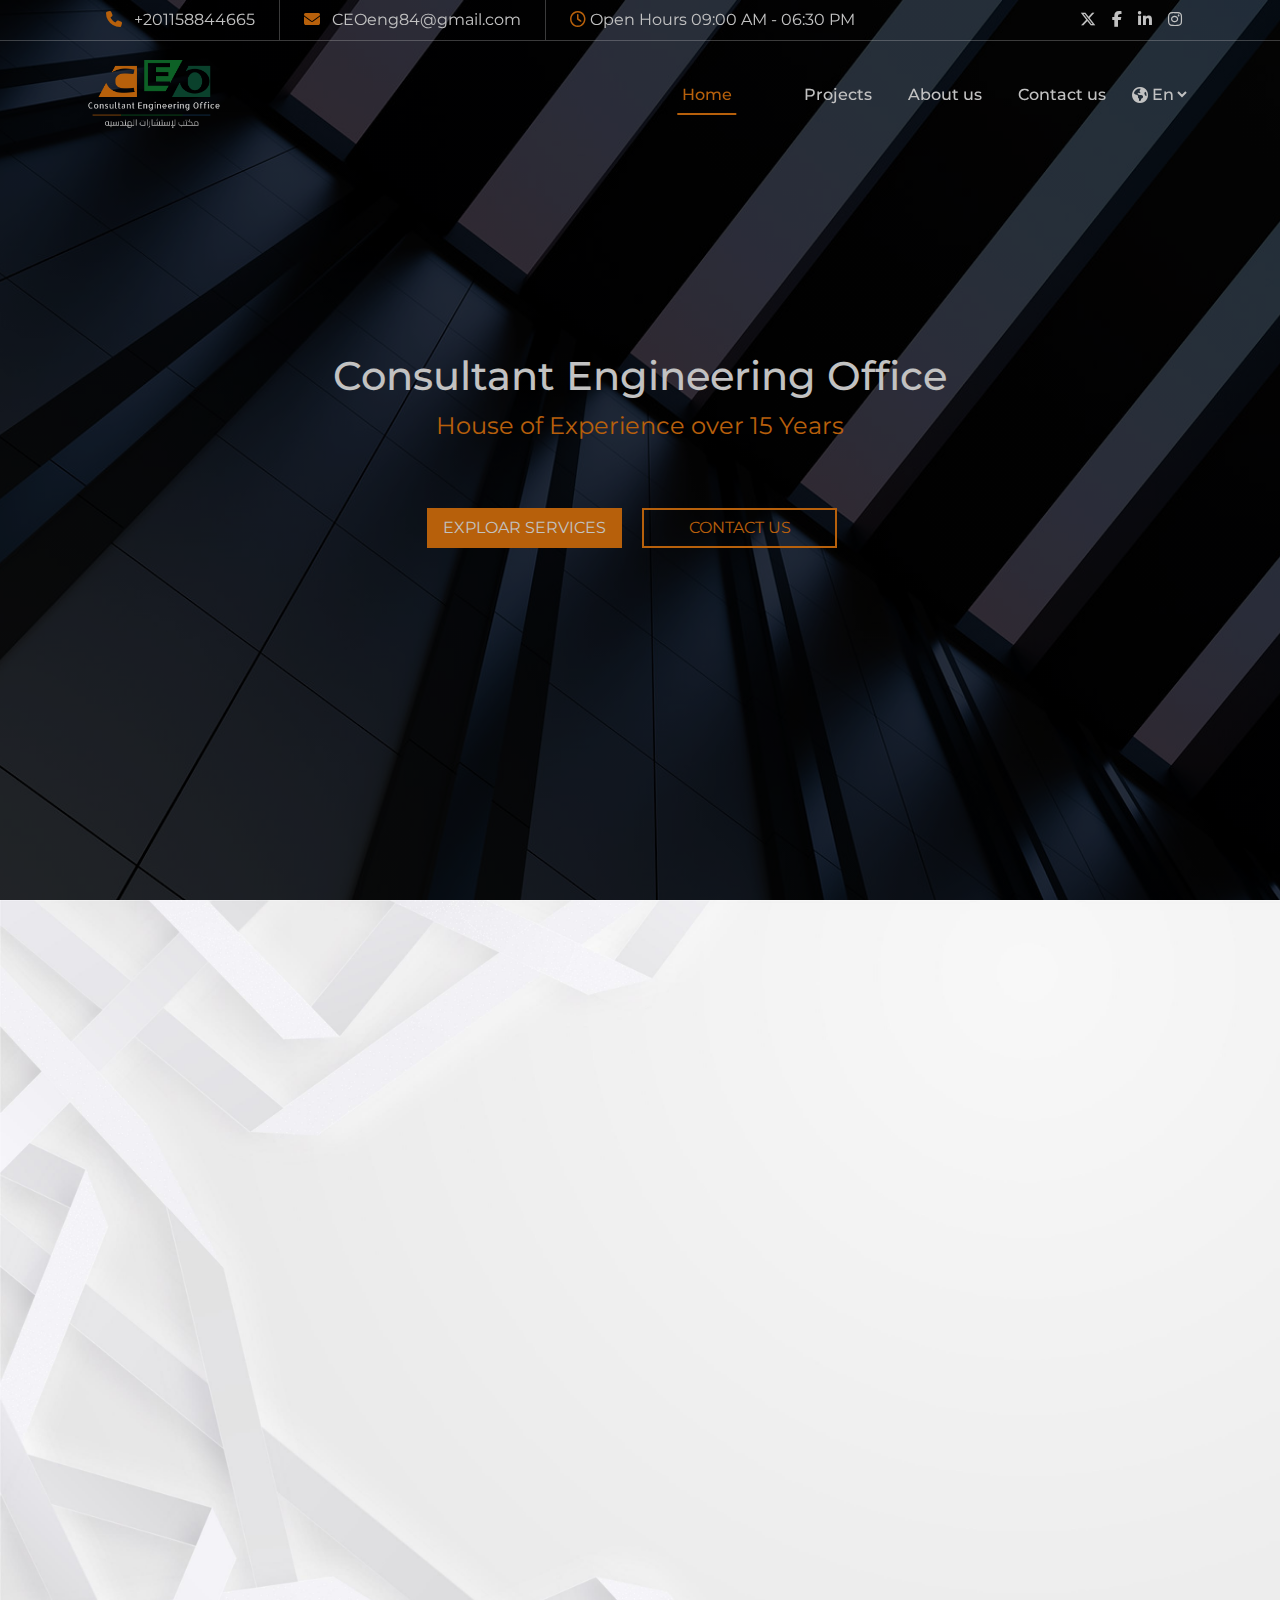
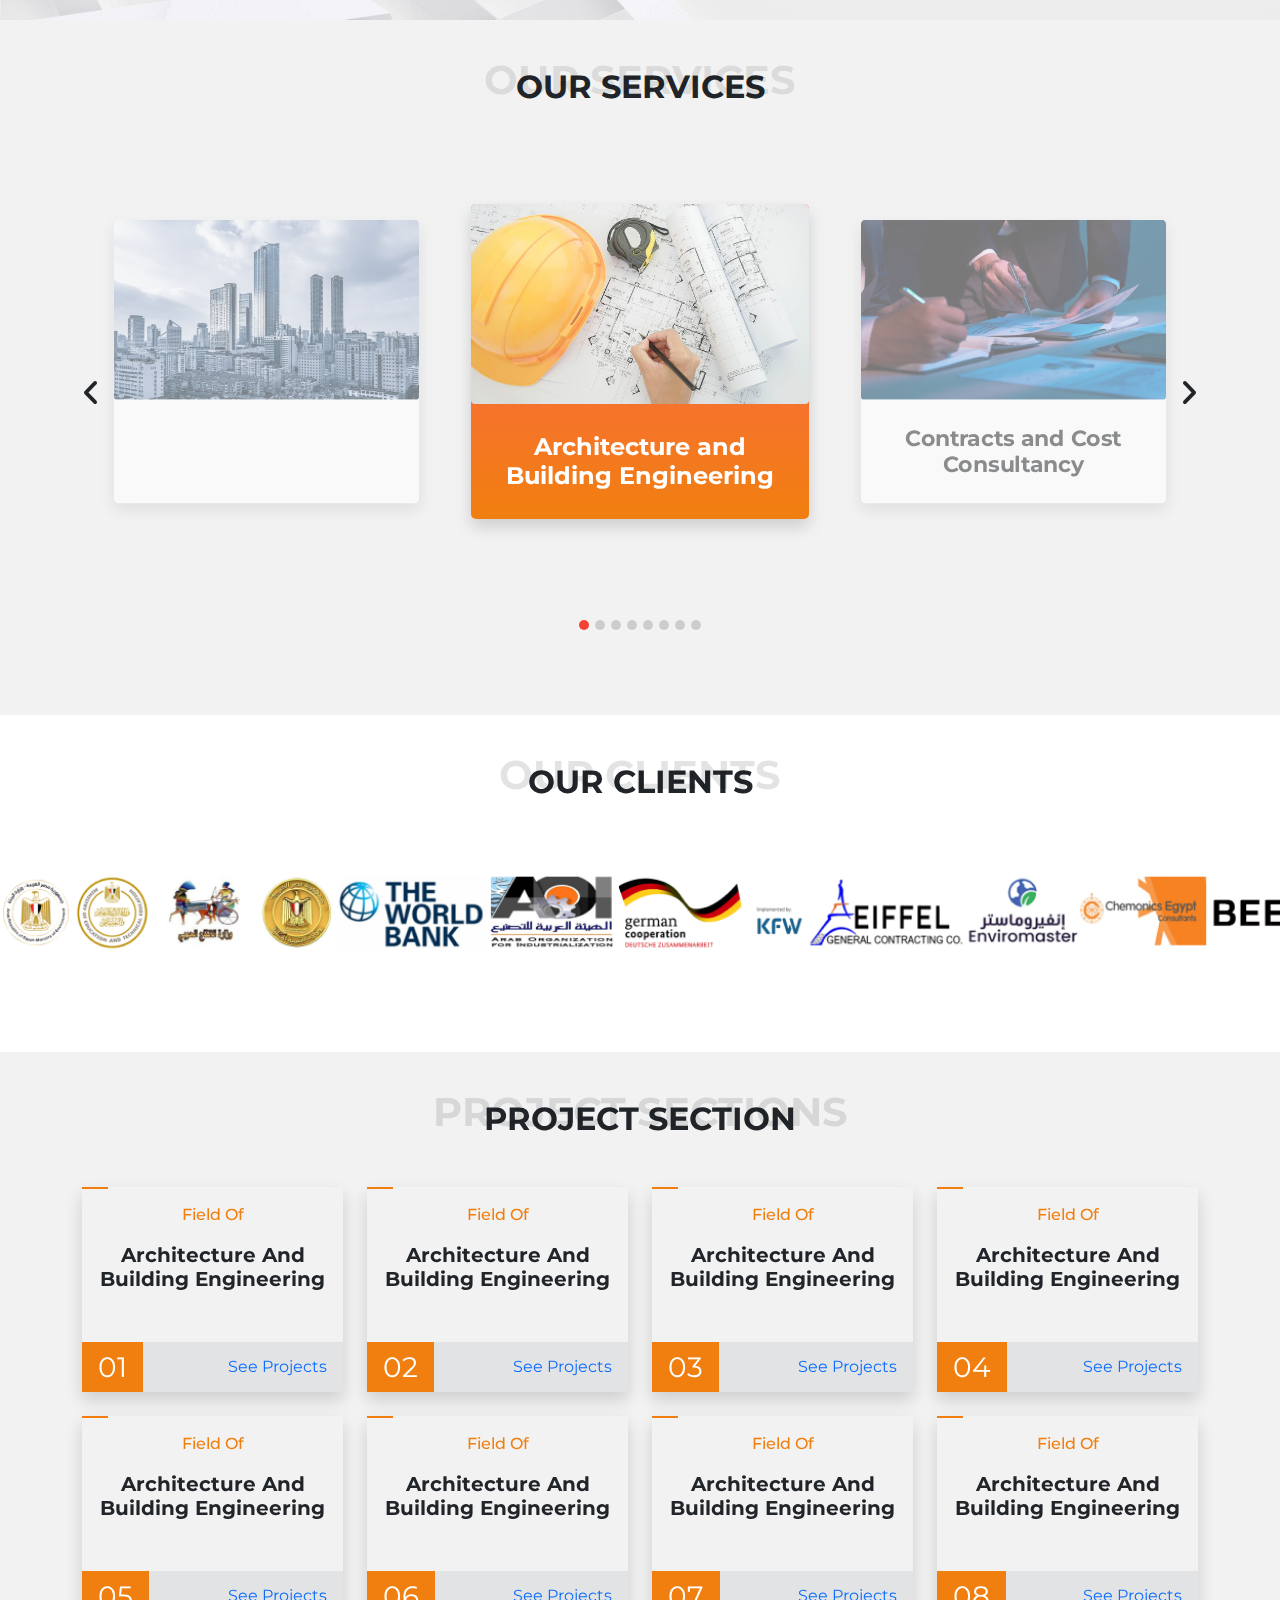
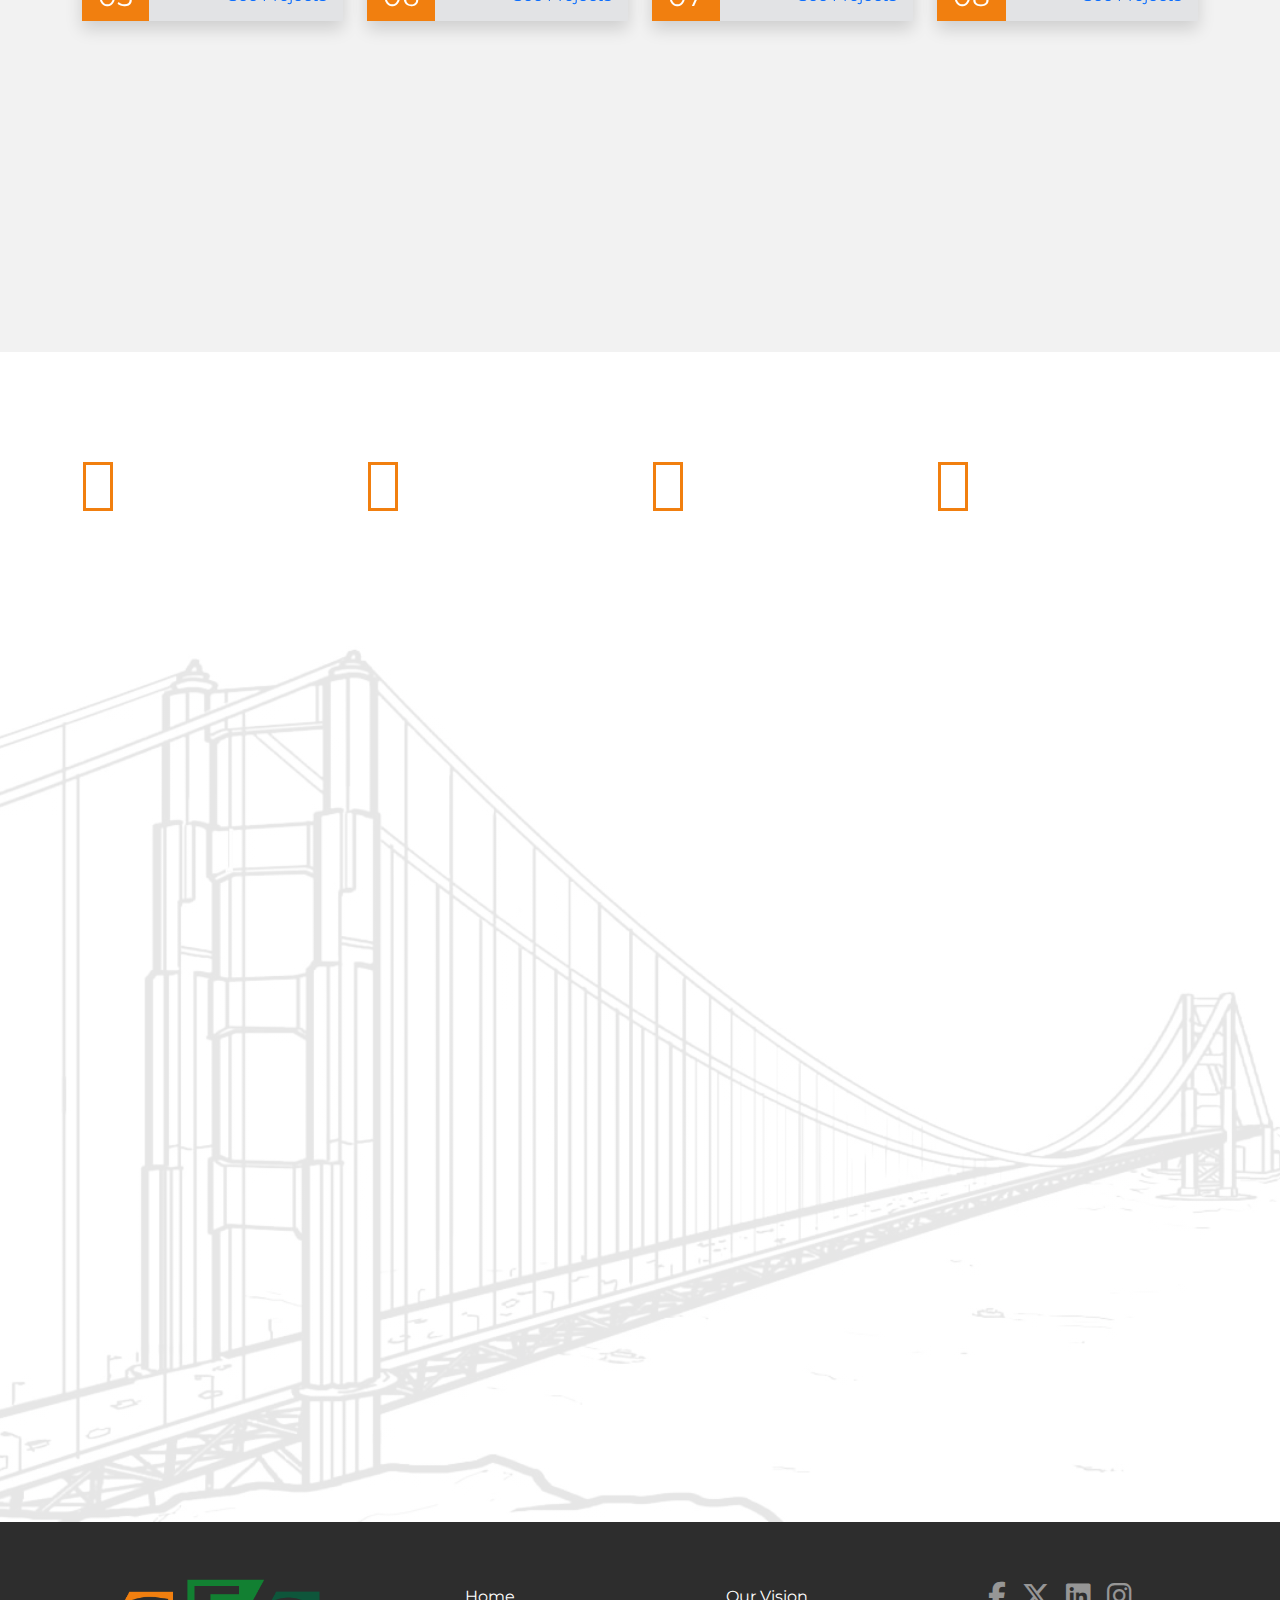
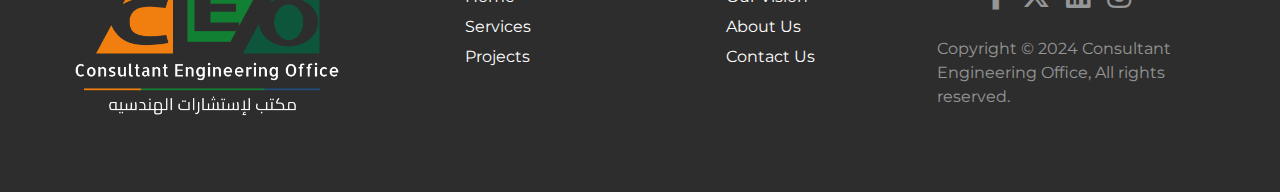
<file: index.html>
<!DOCTYPE html>
<html lang="en">
  <head>
    <!-- meta tags -->
    <meta charset="UTF-8" />
    <meta name="viewport" content="width=device-width, initial-scale=1.0" />
    <meta
      name="description"
      content="CEO is a leading independent engineering firm specializing in the built environment, encompassing the planning, design, management of various engineering projects, and construction. Furthermore, we serve as consultants to several Egyptian Ministries and Governmental Organizations involved in Egyptian National projects, as well as collaborate with non-governmental companies." />
    <meta
      name="keywords"
      content="Engineering, Ceo, Consultant Engineering Office, engineering projects, Urban Design, Architectural Design, Interior Design, Structural Design, Mechanical Engineering, Electrical Engineering" />
    <meta name="author" content="Mostafa Samir" />
    <!-- meta tags -->
    <title>Consultant Engineering Office</title>
    <link
      rel="shortcut icon"
      href="assets/logo/favicon.ico"
      type="image/x-icon" />
    <!-- css links -->
    <link rel="stylesheet" href="css/bootstrap.min.css" />
    <link rel="stylesheet" href="css/all.min.css" />
    <link rel="stylesheet" href="css/owl.carousel.min.css" />
    <link rel="stylesheet" href="css/animate.min.css" />
    <link rel="stylesheet" href="css/style.css" />
    <!-- css links -->
    <!-- fonts -->
    <link rel="preconnect" href="https://fonts.googleapis.com" />
    <link rel="preconnect" href="https://fonts.gstatic.com" crossorigin />
    <link
      href="https://fonts.googleapis.com/css2?family=Cairo:wght@200..1000&family=Montserrat:ital,wght@0,100..900;1,100..900&display=swap"
      rel="stylesheet" />

    <!-- fonts -->
  </head>

  <body class="en-font">
    <!-- loader -->
    <div
      class="loaderBackground justify-content-center align-items-center position-fixed w-100 bg-black">
      <span class="loader"></span>
    </div>
    <!-- loader -->

    <!-- head infromation -->
    <div dir="ltr" class="headInfo position-fixed top-0 w-100 text-white">
      <div class="container">
        <div class="d-flex justify-content-between align-items-center">
          <div class="d-flex justify-content-around">
            <p class="m-0 py-2 px-4 border border-0 border-end boderColor">
              <i class="fa-solid fa-phone pe-2" style="color: #f17f0f"></i>
              +201158844665
            </p>
            <p class="m-0 py-2 px-4 border border-0 border-end boderColor">
              <i class="fa-solid fa-envelope pe-2" style="color: #f17f0f"></i>
              <a class="text-white" href="mailto: CEOeng84@gmail.com">
                CEOeng84@gmail.com</a
              >
            </p>
            <p class="m-0 py-2 px-4">
              <i class="fa-regular fa-clock" style="color: #f17f0f"></i> Open
              Hours 09:00 AM - 06:30 PM
            </p>
          </div>
          <div class="d-flex">
            <a class="py-2 pe-3 text-white" href="#"
              ><i class="fa-brands fa-x-twitter"></i
            ></a>
            <a class="py-2 pe-3 text-white" href="#"
              ><i class="fa-brands fa-facebook-f"></i
            ></a>
            <a class="py-2 pe-3 text-white" href="#"
              ><i class="fa-brands fa-linkedin-in"></i
            ></a>
            <a class="py-2 pe-3 text-white" href="#"
              ><i class="fa-brands fa-instagram"></i
            ></a>
          </div>
        </div>
      </div>
    </div>
    <!-- head infromation -->

    <!-- start of navbar -->
    <nav class="navbar navbar-expand-lg w-100 position-fixed">
      <div class="container">
        <a class="navbar-brand" href="index.html">
          <img width="150" src="assets/logo/Frame 1 (6).png" alt="Our Logo" />
        </a>
        <button
          class="navbar-toggler"
          type="button"
          data-bs-toggle="collapse"
          data-bs-target="#navbarSupportedContent"
          aria-controls="navbarSupportedContent"
          aria-expanded="false"
          aria-label="Toggle navigation">
          <span class="navbar-toggler-icon"></span>
        </button>
        <div class="collapse navbar-collapse" id="navbarSupportedContent">
          <ul id="navbarLinks" class="navbar-nav ms-auto mb-2 mb-lg-0">
            <li class="nav-item">
              <a
                class="nav-link underLine text-white fw-medium active"
                aria-current="page"
                href="index.html"
                data-i18n="home"
                >Home</a
              >
            </li>
            <li class="nav-item dropdown">
              <a
                class="nav-link dropdown-toggle text-white fw-medium"
                href="#"
                role="button"
                data-bs-toggle="dropdown"
                aria-expanded="false"
                data-i18n="services">
              </a>
              <ul class="dropdown-menu border-0 pt-0">
                <li>
                  <a
                    class="dropdown-item ps-4"
                    data-i18n="service1"
                    href="architecture_and_building_service.html"
                    >Architecture & Building Engineering</a
                  >
                </li>
                <li>
                  <a
                    class="dropdown-item ps-4"
                    data-i18n="service3"
                    href="project_and_construction_service.html"
                    >Project & Construction Management</a
                  >
                </li>
                <li>
                  <a
                    class="dropdown-item ps-4"
                    data-i18n="service2"
                    href="Contracts_and_Cost_Consultancy_service.html"
                    >Contracts & Cost Consultancy</a
                  >
                </li>

                <li>
                  <a
                    class="dropdown-item ps-4"
                    data-i18n="service7"
                    href="Solid_Waste_projects_services.html"
                    >Solid Waste Projects</a
                  >
                </li>

                <li>
                  <a
                    class="dropdown-item ps-4"
                    data-i18n="service5"
                    href="Highways_and_Bridges_services.html"
                    >Highways and Bridges
                  </a>
                </li>
                <li>
                  <a
                    class="dropdown-item ps-4"
                    data-i18n="service11"
                    href="Utilities_and_Infrastructures_service.html"
                    >Utilities and Infrastructures</a
                  >
                </li>
                <li>
                  <a
                    class="dropdown-item ps-4"
                    data-i18n="service6"
                    href="Landscaping_and_Public_Realm_service.html"
                    >Landscaping and Public Realm
                  </a>
                </li>
                <li>
                  <a
                    class="dropdown-item ps-4"
                    data-i18n="service12"
                    href="The_Urban_and_Master_Planning_service.html"
                    >The Urban and Master Planning
                  </a>
                </li>
              </ul>
            </li>

            <li class="nav-item dropdown">
              <a
                class="nav-link dropdown-toggle text-white fw-medium"
                href="#"
                role="button"
                data-bs-toggle="dropdown"
                aria-expanded="false"
                data-i18n="projects">
                Projects
              </a>
              <ul class="dropdown-menu border-0 pt-0">
                <li>
                  <a class="dropdown-item ps-4" data-i18n="projectOne" href="#"
                    >Action</a
                  >
                </li>
                <li>
                  <a class="dropdown-item ps-4" data-i18n="projectTwo" href="#"
                    >Another action</a
                  >
                </li>
              </ul>
            </li>
            <!-- <li class="nav-item">
              <a
                class="nav-link underLine text-white fw-medium"
                href="#vision-mission"
                data-i18n="vision"
                >Our vision</a
              >
            </li> -->
            <li class="nav-item">
              <a
                class="nav-link underLine text-white fw-medium"
                href="aboutus.html"
                data-i18n="aboutus"
                >About us</a
              >
            </li>
            <li class="nav-item">
              <a
                class="nav-link underLine text-white fw-medium"
                href="contactUs.html"
                data-i18n="contactus"
                >Contact us</a
              >
            </li>
            <li class="nav-item border-0 d-flex align-items-center mx-2">
              <i class="fa-solid fa-earth-americas text-white"></i>
              <select
                class="btn text-white fw-medium nav-link mx-0 px-0"
                name=""
                id="langSelect">
                <option value="en">En</option>
                <option value="ar">Ar</option>
              </select>
            </li>
          </ul>
        </div>
      </div>
    </nav>
    <!-- end of navbar -->

    <!-- start of home -->
    <main id="home" class="d-flex align-items-center text-center">
      <div class="container">
        <h1 data-i18n="homeH1" class="text-white">
          Consultant Engineering Office
        </h1>
        <legend data-i18n="homelegend" class="mb-3">
          House of Experience over 15 Years
        </legend>
        <p
          data-i18n="homeP"
          class="homeDescription text-white-50 mb-5 mx-auto w-70"></p>
        <div id="homeBtns">
          <a
            data-i18n="homeBtnService"
            href="#services"
            class="btn mian-btn rounded-0 text-uppercase me-3">
            Exploar services
          </a>
          <a
            data-i18n="homeBtnContact"
            href="contactUs.html"
            class="btn second-btn rounded-0 text-uppercase px-4 me-3">
            Contact Us
          </a>
        </div>
      </div>
    </main>
    <!-- end of home -->

    <!-- who we are -->
    <section
      class="d-flex align-items-center py-5 overflow-hidden"
      id="aboutUs">
      <div class="container">
        <div class="row g-5">
          <div class="col-lg-6">
            <div
              class="layerBehind position-relative z-1 wow animate__animated animate__fadeInLeft">
              <div class="overflow-hidden">
                <img
                  class="w-100 weImg"
                  src="assets/backgrounds/office.jpg"
                  alt="office" />
              </div>
            </div>
          </div>
          <div class="col-lg-6 wow animate__animated animate__fadeInUp">
            <div>
              <h2
                data-i18n="whoWe"
                class="fw-bold mb-5 lines position-relative">
                Who We Are
              </h2>
            </div>
            <div>
              <p data-i18n="whoWeContent" class="fw-medium lh-lg">
                Founded in 2008 in Cairo, Egypt, Construction Engineering Office
                (CEO) was established by a group of highly experienced engineers
                and architects. Over the years, CEO has emerged as a leading
                Engineering Consultancy firm in the region, specializing in
                Civil Engineering and Architectural Services. Starting modestly
                with a small team, we have now expanded to employ a workforce of
                over a hundred professionals, including Engineers, Architects,
                Cost Consultants, and Construction Management Experts.
              </p>
            </div>
            <div class="slideup3">
              <a
                data-i18n="knowMore"
                class="text-uppercase fw-bold"
                href="aboutus.html">
                Read More</a
              >
            </div>
          </div>
        </div>
      </div>
    </section>
    <!-- who we are -->

    <!-- start of services section -->
    <section
      dir="ltr "
      id="services"
      class="text-center position-relative py-5">
      <div class="container">
        <h2 class="text-center fw-bold text-uppercase mb-5">
          <span
            class="position-relative our-services-en fs-2"
            data-i18n="ourServices"
            >Our Services</span
          >
        </h2>
        <div dir="ltr" class="slider">
          <div class="owl-carousel">
            <div class="slider-card shadow">
              <div
                class="srv-img-container overflow-hidden position-relative rounded-1">
                <img src="assets/services/arch.jpg" alt="service" />
                <div
                  class="servicesLayerHov position-absolute w-100 h-100 p-3 text-start">
                  <p
                    data-i18n="service1Desc"
                    class="text-white ellipsis-multiline">
                    The architecture industry has become increasingly demanding,
                    with clients seeking unique and innovative designs while
                    adhering to tight budgets and schedules. In today's
                    competitive landscape, clients are unwilling to compromise
                    on their requirements, including the demand for green and
                    sustainable structures. At CEO, we enthusiastically embrace
                    these challenges.
                  </p>
                  <a
                    data-i18n="knowMore"
                    class="text-uppercase fw-bold mainColor"
                    href="architecture_and_building_service.html">
                    Read More</a
                  >
                </div>
              </div>
              <h5 class="mb-0 text-center p-3 h4">
                <b data-i18n="service1"
                  >Architecture and Building Engineering</b
                >
              </h5>
            </div>
            <div class="slider-card shadow">
              <div
                class="srv-img-container overflow-hidden position-relative rounded-1">
                <img
                  src="assets/services/paperwork_1098-18063.jpg"
                  alt="service" />
                <div
                  class="servicesLayerHov position-absolute w-100 h-100 p-3 text-start">
                  <p
                    data-i18n="service2Desc"
                    class="text-white ellipsis-multiline">
                    CEO consultancy team provides the public and private sector
                    with a comprehensive project consultation for pre-and-post
                    contract administration, claims management, commercial and
                    contractual support with a focus on minimizing client risks
                    and enhancing value.
                  </p>
                  <a
                    data-i18n="knowMore"
                    class="text-uppercase fw-bold mainColor"
                    href="Contracts_and_Cost_Consultancy_service.html">
                    Read More</a
                  >
                </div>
              </div>
              <h5 class="mb-0 text-center p-3 h4">
                <b data-i18n="service2">Contracts and Cost Consultancy</b>
              </h5>
            </div>
            <div class="slider-card shadow">
              <div
                class="srv-img-container overflow-hidden position-relative rounded-1">
                <img src="assets/services/construction.jpg" alt="service" />
                <div
                  class="servicesLayerHov position-absolute w-100 h-100 p-3 text-start">
                  <p
                    data-i18n="service3Desc"
                    class="text-white ellipsis-multiline">
                    CEO is a leading provider of Project & Construction
                    Management services to civil engineering infrastructure and
                    transport schemes. Our consulting engineers manage all
                    project and construction activities including planning,
                    co-ordination, control, and supervision. From inception to
                    completion. We are committed to fulfilling clients’ needs,
                    delivering functional and cost-effective results.
                  </p>
                  <a
                    data-i18n="knowMore"
                    class="text-uppercase fw-bold mainColor"
                    href="project_and_construction_service.html">
                    Read More</a
                  >
                </div>
              </div>
              <h5 class="mb-0 text-center p-3 h4">
                <b data-i18n="service3">Project and Construction Management</b>
              </h5>
            </div>
            <div class="slider-card shadow">
              <div
                class="srv-img-container overflow-hidden position-relative rounded-1">
                <img src="assets/services/mbt.jpg" alt="service" />
                <div
                  class="servicesLayerHov position-absolute w-100 h-100 p-3 text-start">
                  <p
                    data-i18n="service7Desc"
                    class="text-white ellipsis-multiline"></p>
                  <a
                    data-i18n="knowMore"
                    class="text-uppercase fw-bold mainColor"
                    href="Solid_Waste_projects_services.html">
                    Read More</a
                  >
                </div>
              </div>
              <h5 class="mb-0 text-center p-3 h5 flex-column">
                <b data-i18n="service7">Solid Waste projects field </b>
                <span class="chDir fs-6" data-i18n="service7C"> </span>
              </h5>
            </div>
            <div class="slider-card shadow">
              <div
                class="srv-img-container overflow-hidden position-relative rounded-1">
                <img src="assets/services/highway.webp" alt="service" />
                <div
                  class="servicesLayerHov position-absolute w-100 h-100 p-3 text-start">
                  <p
                    data-i18n="service5Desc"
                    class="text-white ellipsis-multiline">
                    With the growing need for highways and bridges, the CEO's
                    office stands prepared to assist our clients through its
                    extensive expertise in civil, structural, and transportation
                    engineering. Our services are individually tailored to each
                    project, aiding our clients in the delivery of design
                    drawings, precise cost estimations, and material
                    assessments.
                  </p>
                  <a
                    data-i18n="knowMore"
                    class="text-uppercase fw-bold mainColor"
                    href="">
                    Read More</a
                  >
                </div>
              </div>
              <h5 class="mb-0 text-center p-3 h4">
                <b data-i18n="service5"
                  >Highways and Bridges structures structures</b
                >
              </h5>
            </div>
            <div class="slider-card shadow">
              <div
                class="srv-img-container overflow-hidden position-relative rounded-1">
                <img src="assets/services/landscape.jpg" alt="service" />
                <div
                  class="servicesLayerHov position-absolute w-100 h-100 p-3 text-start">
                  <p
                    data-i18n="service6Desc"
                    class="text-white ellipsis-multiline">
                    In the realm of Landscaping and Public Realm, we firmly hold
                    the belief that these components demand meticulous design
                    consideration. We approach these aspects with a holistic
                    perspective, striving to influence the development of spaces
                    that seamlessly harmonize with their urban surroundings. Our
                    approach considers various facets, including visual
                    aesthetics, cultural significance, heritage preservation,
                    and the enduring aspirations of the communities they cater
                    to.
                  </p>
                  <a
                    data-i18n="knowMore"
                    class="text-uppercase fw-bold mainColor"
                    href="">
                    Read More</a
                  >
                </div>
              </div>
              <h5 class="mb-0 text-center p-3 h4">
                <b data-i18n="service6">Landscaping and Public Realm</b>
              </h5>
            </div>
            <div class="slider-card shadow">
              <div
                class="srv-img-container overflow-hidden position-relative rounded-1">
                <img src="assets/services/Infrastructures.webp" alt="service" />
                <div
                  class="servicesLayerHov position-absolute w-100 h-100 p-3 text-start">
                  <p
                    data-i18n="service11Desc"
                    class="text-white ellipsis-multiline"></p>
                  <a
                    data-i18n="knowMore"
                    class="text-uppercase fw-bold mainColor"
                    href="Utilities_and_Infrastructures_service.html">
                    Read More</a
                  >
                </div>
              </div>
              <h5 class="mb-0 text-center p-3 h4">
                <b data-i18n="service11"> </b>
              </h5>
            </div>
            <div class="slider-card shadow">
              <div
                class="srv-img-container overflow-hidden position-relative rounded-1">
                <img src="assets/services/city1.webp" alt="service" />
                <div
                  class="servicesLayerHov position-absolute w-100 h-100 p-3 text-start">
                  <p
                    data-i18n="service12Desc"
                    class="text-white ellipsis-multiline"></p>
                  <a
                    data-i18n="knowMore"
                    class="text-uppercase fw-bold mainColor"
                    href="The_Urban_and_Master_Planning_service.html">
                    Read More</a
                  >
                </div>
              </div>
              <h5 class="mb-0 text-center p-3 h4">
                <b data-i18n="service12"> </b>
              </h5>
            </div>
          </div>
        </div>
      </div>
    </section>
    <!-- end of services section -->

    <!-- start of ourClients -->
    <section dir="ltr" id="ourClients" class="py-5">
      <h2 class="text-center fw-bold text-uppercase mb-5">
        <span
          class="position-relative our-clients-en fs-2"
          data-i18n="ourClients"
          >Our clients</span
        >
      </h2>

      <div class="logos">
        <div class="logos-slide">
          <img src="assets/clients.png" alt="Our Clients" />
        </div>
        <div class="logos-slide">
          <img src="assets/clients.png" alt="Our Clients" />
        </div>
      </div>
    </section>
    <!-- end of ourClients -->

    <!-- strat project Sections -->
    <section id="projects" class="min-vh-100 py-5">
      <div class="container">
        <h2 class="text-center fw-bold text-uppercase mb-5">
          <span
            class="position-relative projects-en fs-2"
            data-i18n="projectSections"
            >Project Section</span
          >
        </h2>
        <div class="row g-4">
          <div class="col-md-4 col-lg-3">
            <div class="projectField position-relative shadow">
              <span class="linewidth"></span>
              <div class="text-center text-capitalize p-3">
                <p class="mainColor fw-medium">field of</p>
                <h5 class="fw-bold" data-i18n="service1">
                  Architecture and Building Engineering
                </h5>
              </div>
              <div
                class="d-flex justify-content-between align-items-center bg-secondary-subtle">
                <p class="m-0 mainBg py-1 px-3 text-white fs-3">01</p>
                <p class="m-0 py-1 px-3"><a href="#">See Projects</a></p>
              </div>
            </div>
          </div>
          <div class="col-md-4 col-lg-3">
            <div class="projectField position-relative shadow">
              <span class="linewidth"></span>
              <div class="text-center text-capitalize p-3">
                <p class="mainColor fw-medium">field of</p>
                <h5 class="fw-bold" data-i18n="service2">
                  Architecture and Building Engineering
                </h5>
              </div>
              <div
                class="d-flex justify-content-between align-items-center bg-secondary-subtle">
                <p class="m-0 mainBg py-1 px-3 text-white fs-3">02</p>
                <p class="m-0 py-1 px-3"><a href="#">See Projects</a></p>
              </div>
            </div>
          </div>
          <div class="col-md-4 col-lg-3">
            <div class="projectField position-relative shadow">
              <span class="linewidth"></span>
              <div class="text-center text-capitalize p-3">
                <p class="mainColor fw-medium">field of</p>
                <h5 class="fw-bold" data-i18n="service3">
                  Architecture and Building Engineering
                </h5>
              </div>
              <div
                class="d-flex justify-content-between align-items-center bg-secondary-subtle">
                <p class="m-0 mainBg py-1 px-3 text-white fs-3">03</p>
                <p class="m-0 py-1 px-3"><a href="#">See Projects</a></p>
              </div>
            </div>
          </div>
          <div class="col-md-4 col-lg-3">
            <div class="projectField position-relative shadow">
              <span class="linewidth"></span>
              <div class="text-center text-capitalize p-3">
                <p class="mainColor fw-medium">field of</p>
                <h5 class="fw-bold" data-i18n="service11">
                  Architecture and Building Engineering
                </h5>
              </div>
              <div
                class="d-flex justify-content-between align-items-center bg-secondary-subtle">
                <p class="m-0 mainBg py-1 px-3 text-white fs-3">04</p>
                <p class="m-0 py-1 px-3"><a href="#">See Projects</a></p>
              </div>
            </div>
          </div>
          <div class="col-md-4 col-lg-3">
            <div class="projectField position-relative shadow">
              <span class="linewidth"></span>
              <div class="text-center text-capitalize p-3">
                <p class="mainColor fw-medium">field of</p>
                <h5 class="fw-bold" data-i18n="service5">
                  Architecture and Building Engineering
                </h5>
              </div>
              <div
                class="d-flex justify-content-between align-items-center bg-secondary-subtle">
                <p class="m-0 mainBg py-1 px-3 text-white fs-3">05</p>
                <p class="m-0 py-1 px-3"><a href="#">See Projects</a></p>
              </div>
            </div>
          </div>
          <div class="col-md-4 col-lg-3">
            <div class="projectField position-relative shadow">
              <span class="linewidth"></span>
              <div class="text-center text-capitalize p-3">
                <p class="mainColor fw-medium">field of</p>
                <h5 class="fw-bold" data-i18n="service6">
                  Architecture and Building Engineering
                </h5>
              </div>
              <div
                class="d-flex justify-content-between align-items-center bg-secondary-subtle">
                <p class="m-0 mainBg py-1 px-3 text-white fs-3">06</p>
                <p class="m-0 py-1 px-3"><a href="#">See Projects</a></p>
              </div>
            </div>
          </div>
          <div class="col-md-4 col-lg-3">
            <div class="projectField position-relative shadow">
              <span class="linewidth"></span>
              <div class="text-center text-capitalize p-3">
                <p class="mainColor fw-medium">field of</p>
                <h5 class="fw-bold" data-i18n="service7">
                  Architecture and Building Engineering
                </h5>
              </div>
              <div
                class="d-flex justify-content-between align-items-center bg-secondary-subtle">
                <p class="m-0 mainBg py-1 px-3 text-white fs-3">07</p>
                <p class="m-0 py-1 px-3"><a href="#">See Projects</a></p>
              </div>
            </div>
          </div>
          <div class="col-md-4 col-lg-3">
            <div class="projectField position-relative shadow">
              <span class="linewidth"></span>
              <div class="text-center text-capitalize p-3">
                <p class="mainColor fw-medium">field of</p>
                <h5 class="fw-bold" data-i18n="service12">
                  Architecture and Building Engineering
                </h5>
              </div>
              <div
                class="d-flex justify-content-between align-items-center bg-secondary-subtle">
                <p class="m-0 mainBg py-1 px-3 text-white fs-3">08</p>
                <p class="m-0 py-1 px-3"><a href="#">See Projects</a></p>
              </div>
            </div>
          </div>
        </div>
      </div>
    </section>
    <!-- end project Sections -->

    <!-- start of states -->
    <section
      class="d-flex text-center align-items-center py-4"
      id="states"
      dir="ltr">
      <div class="container">
        <div class="row g-4">
          <div class="col-sm-6 col-lg-3">
            <div class="stat d-lg-flex px-lg-3 text-lg-start">
              <p class="m-0 fs-1 fw-bold text-white">
                <span class="squareBefore position-relative" data-goal="15"
                  >0</span
                >
              </p>
              <div
                class="statsText text-white fw-medium fs-5 text-capitalize d-flex justify-content-center d-sm-flex d-lg-block">
                <p class="m-0 px-1" data-i18n="years">Years of</p>
                <p class="m-0" data-i18n="experience">Experience</p>
              </div>
            </div>
          </div>
          <div class="col-sm-6 col-lg-3">
            <div class="stat d-lg-flex px-lg-3 text-lg-start">
              <p class="m-0 fs-1 fw-bold text-white position-relative">
                <span class="squareBefore position-relative" data-goal="77"
                  >0</span
                >
              </p>
              <div
                class="statsText text-white fw-medium fs-5 text-capitalize d-flex justify-content-center d-sm-flex d-lg-block">
                <p class="m-0 px-1" data-i18n="pro">completed</p>
                <p class="m-0" data-i18n="completed">projects</p>
              </div>
            </div>
          </div>
          <div class="col-sm-6 col-lg-3">
            <div
              class="stat d-lg-flex px-lg-3 text-lg-start align-items-center">
              <p class="m-0 fs-1 fw-bold text-white position-relative">
                <span class="squareBefore position-relative" data-goal="19"
                  >0</span
                >
              </p>
              <div
                class="statsText text-white fw-medium fs-5 text-capitalize d-flex justify-content-center d-sm-flex d-lg-block">
                <p class="m-0 px-1" data-i18n="pro">ongoing</p>
                <p class="m-0" data-i18n="ongoing">pojects</p>
              </div>
            </div>
          </div>
          <div class="col-sm-6 col-lg-3">
            <div
              class="stat d-lg-flex px-lg-3 text-lg-start align-items-center">
              <p class="m-0 fs-1 fw-bold text-white position-relative">
                <span class="squareBefore position-relative" data-goal="17"
                  >0</span
                >
              </p>
              <div
                class="statsText text-white fw-medium fs-5 text-capitalize d-flex justify-content-center d-sm-flex d-lg-block">
                <p class="m-0 px-1" data-i18n="clients">clients</p>
                <p class="m-0" data-i18n="trustUs">trust us</p>
              </div>
            </div>
          </div>
        </div>
      </div>
    </section>
    <!-- end of states -->

    <!-- start of our vision&mission -->
    <section id="vision-mission" class="py-5 d-flex align-items-center">
      <div class="container">
        <div class="row g-5">
          <div
            class="col-md-12 col-lg-6 wow animate__animated animate__fadeInLeft">
            <div class="layerBehind position-relative z-1">
              <img class="w-100" src="assets/vision.webp" alt="our vision" />
            </div>
          </div>
          <div
            class="col-md-12 col-lg-6 wow animate__animated animate__fadeInRight">
            <div>
              <h2 class="fw-bold text-capitalize mb-4" data-i18n="vision">
                our vision
              </h2>
              <p class="fs-5 lh-lg" data-i18n="visionContent">
                Our vision is to furnish our clients with solutions and services
                that prioritize safety, sustainability, and innovation while
                adhering to both local and international standards.
              </p>
              <h2 class="fw-bold text-capitalize mb-4" data-i18n="mission">
                our mission
              </h2>
              <p class="fs-5 lh-lg" data-i18n="missionContent">
                To strive to create a professional and creative environment for
                our staff to be able to apply their knowledge and expertise in a
                nurturing atmosphere.
              </p>
            </div>
          </div>
        </div>
      </div>
    </section>
    <!-- end of our vision&mission -->

    <!-- start of footer -->
    <footer class="d-flex align-items-center py-3">
      <div class="container">
        <div class="row">
          <div class="col-md-3 col-lg-3">
            <div class="d-flex align-items-center justify-content-center">
              <img
                class="w-300px"
                src="assets/logo/Frame 1 (6).png"
                alt="Our Logo" />
            </div>
          </div>
          <div class="col-md-6 col-lg-6">
            <div class="d-flex justify-content-around pt-3">
              <ul class="list-unstyled">
                <li>
                  <a
                    class="text-capitalize w-100 d-block"
                    data-i18n="home"
                    href=""
                    >Home</a
                  >
                </li>
                <li>
                  <a
                    class="text-capitalize w-100 d-block"
                    data-i18n="services"
                    href=""
                    >Services</a
                  >
                </li>

                <li>
                  <a
                    class="text-capitalize w-100 d-block"
                    data-i18n="projects"
                    href=""
                    >projects</a
                  >
                </li>
              </ul>
              <ul class="list-unstyled">
                <li>
                  <a
                    class="text-capitalize w-100 d-block"
                    data-i18n="vision"
                    href=""
                    >Our vision</a
                  >
                </li>
                <li>
                  <a
                    class="text-capitalize w-100 d-block"
                    data-i18n="aboutus"
                    href=""
                    >About us</a
                  >
                </li>
                <li>
                  <a
                    class="text-capitalize w-100 d-block"
                    data-i18n="contactus"
                    href=""
                    >contact us
                  </a>
                </li>
              </ul>
            </div>
          </div>
          <div class="col-md-3 col-lg-3">
            <div
              class="social h-100 d-flex flex-column pt-3 align-items-center justify-content-center">
              <div class="socialIcons d-flex justify-content-center w-100">
                <div class="me-3">
                  <a href="#">
                    <i class="fa-brands fa-facebook-f fs-3 text-white-50"></i>
                  </a>
                </div>
                <div class="me-3">
                  <a href="#">
                    <i class="fa-brands fa-x-twitter fs-3 text-white-50"></i>
                  </a>
                </div>
                <div class="me-3">
                  <a href="#">
                    <i class="fa-brands fa-linkedin fs-3 text-white-50"></i>
                  </a>
                </div>
                <div class="me-3">
                  <a href="#">
                    <i class="fa-brands fa-instagram fs-3 text-white-50"></i>
                  </a>
                </div>
              </div>
              <p data-i18n="copyRights" class="py-4 text-white-50">
                Copyright &copy; 2024 Consultant Engineering Office, All rights
                reserved.
              </p>
            </div>
          </div>
        </div>
      </div>
    </footer>
    <!-- end of footer -->

    <script src="js/jquery-3.7.1.min.js"></script>
    <script src="js/owl.carousel.min.js"></script>
    <script src="js/bootstrap.bundle.min.js"></script>
    <script src="js/wow.min.js"></script>
    <script src="js/translate.js"></script>
    <script src="js/main.js"></script>
    <script src="js/home.js"></script>
  </body>
</html>
</file>
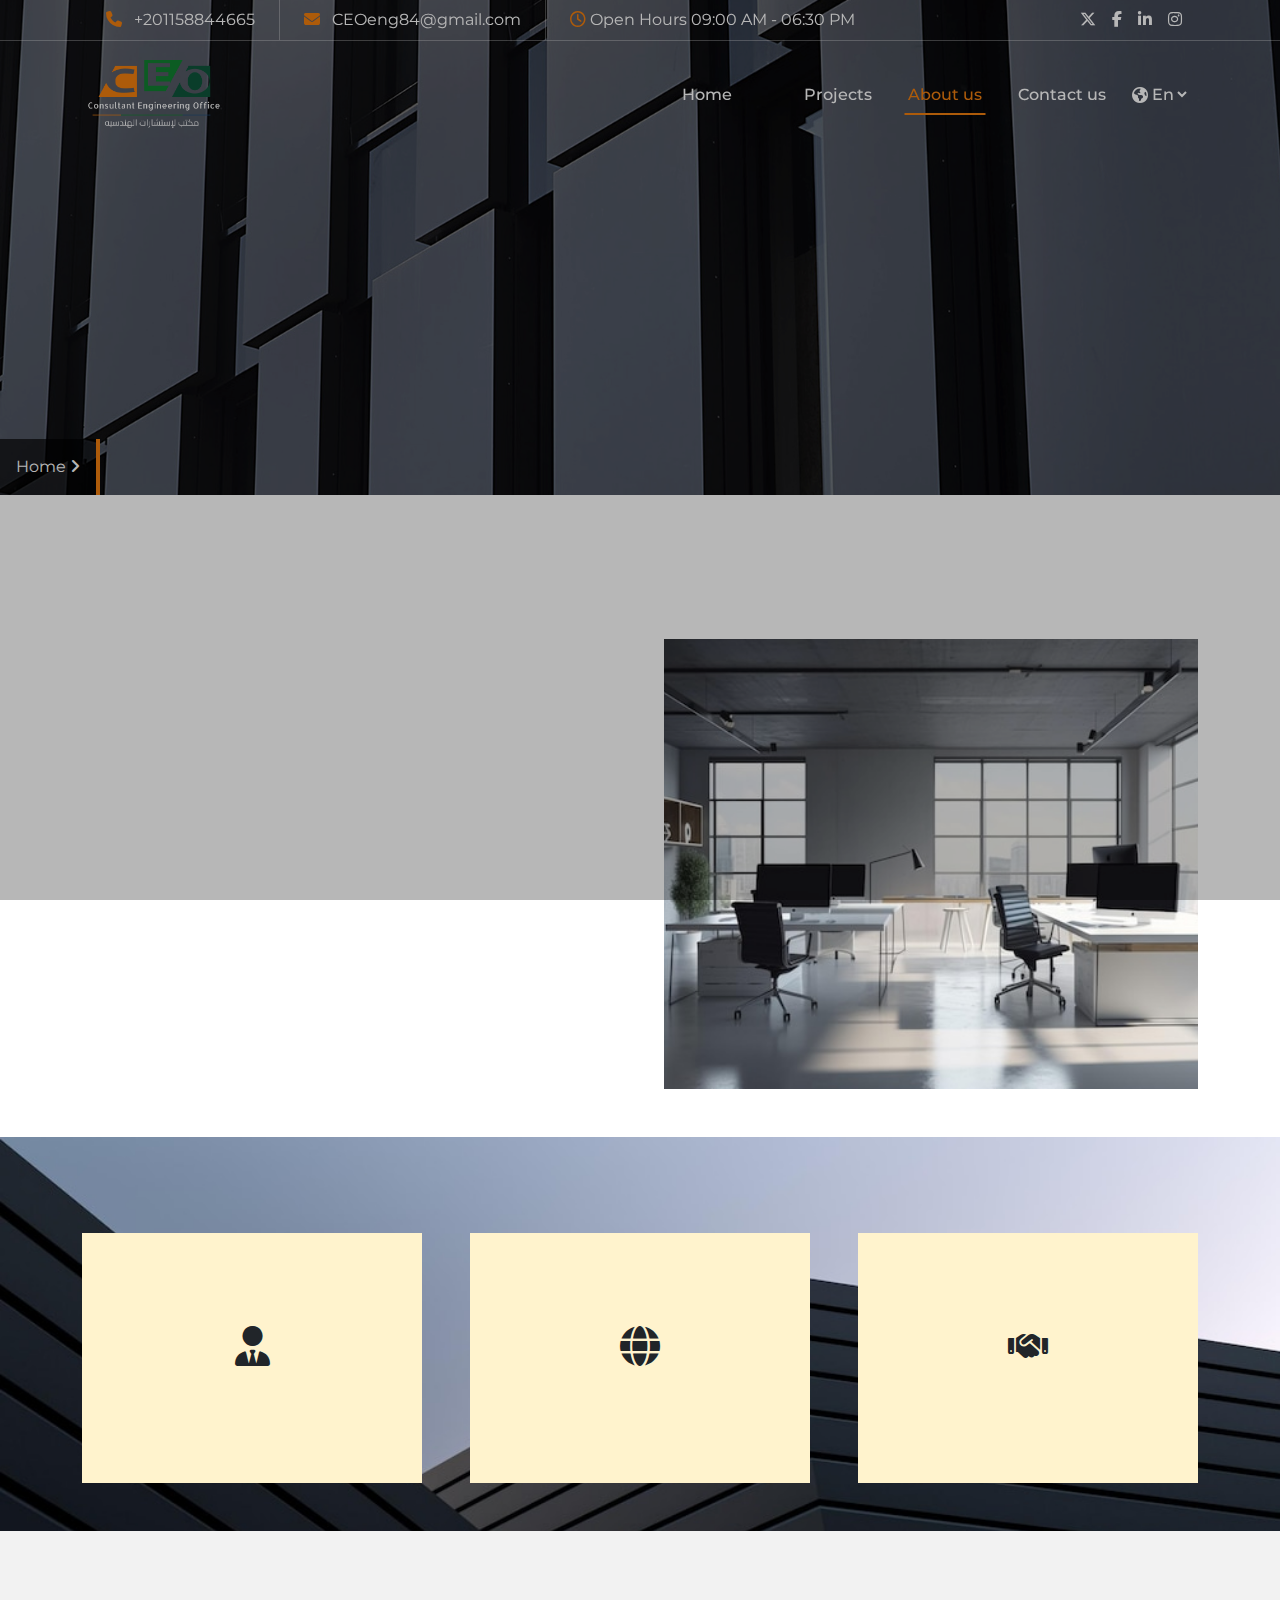
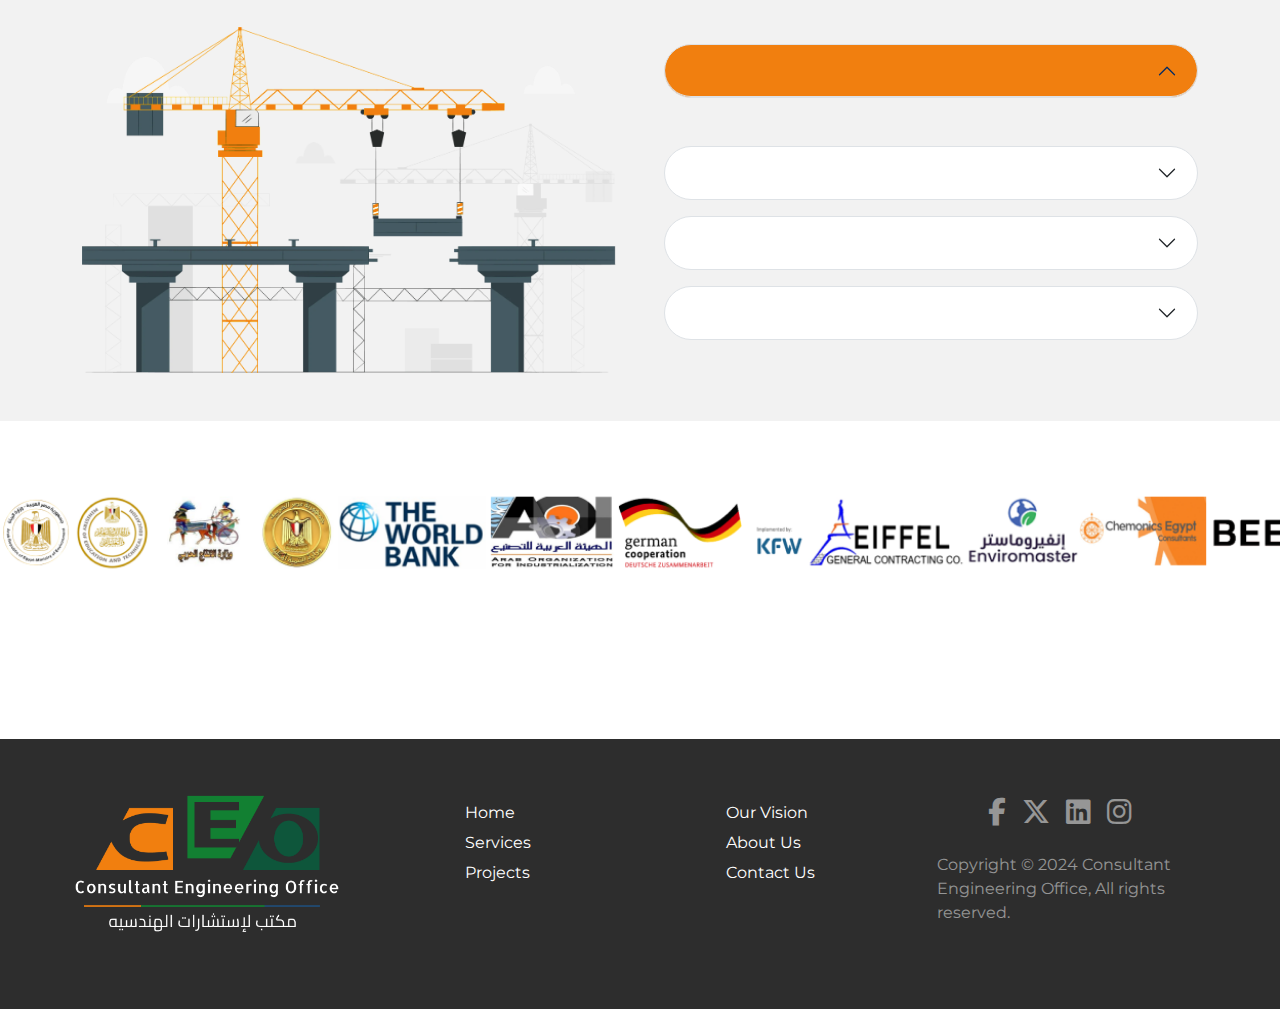
<file: aboutus.html>
<!DOCTYPE html>
<html lang="en">
  <head>
    <!-- meta tags -->
    <meta charset="UTF-8" />
    <meta name="viewport" content="width=device-width, initial-scale=1.0" />
    <meta
      name="description"
      content="CEO is a leading independent engineering firm specializing in the built environment, encompassing the planning, design, management of various engineering projects, and construction. Furthermore, we serve as consultants to several Egyptian Ministries and Governmental Organizations involved in Egyptian National projects, as well as collaborate with non-governmental companies." />
    <meta
      name="keywords"
      content="Engineering, Ceo, Consultant Engineering Office, engineering projects, Urban Design, Architectural Design, Interior Design, Structural Design, Mechanical Engineering, Electrical Engineering" />
    <meta name="author" content="Mostafa Samir" />
    <!-- meta tags -->
    <title>Consultant Engineering Office</title>
    <link
      rel="shortcut icon"
      href="assets/logo/favicon.ico"
      type="image/x-icon" />
    <!-- css links -->
    <link rel="stylesheet" href="css/bootstrap.min.css" />
    <link rel="stylesheet" href="css/all.min.css" />
    <link rel="stylesheet" href="css/owl.carousel.min.css" />
    <link rel="stylesheet" href="css/animate.min.css" />
    <link rel="stylesheet" href="css/style.css" />
    <!-- css links -->
    <!-- fonts -->
    <link rel="preconnect" href="https://fonts.googleapis.com" />
    <link rel="preconnect" href="https://fonts.gstatic.com" crossorigin />
    <link
      href="https://fonts.googleapis.com/css2?family=Cairo:wght@200..1000&family=Montserrat:ital,wght@0,100..900;1,100..900&display=swap"
      rel="stylesheet" />

    <!-- fonts -->
  </head>

  <body class="en-font" data-bs-spy="scroll" data-bs-target="#navbar-example">
    <!-- loader -->
    <div
      class="loaderBackground justify-content-center align-items-center position-fixed w-100 bg-black">
      <span class="loader"></span>
    </div>
    <!-- loader -->

    <!-- head infromation -->
    <div dir="ltr" class="headInfo position-fixed top-0 w-100 text-white z-1">
      <div class="container">
        <div class="d-flex justify-content-between align-items-center">
          <div class="d-flex justify-content-around">
            <p class="m-0 py-2 px-4 border border-0 border-end boderColor">
              <i class="fa-solid fa-phone pe-2" style="color: #f17f0f"></i>
              +201158844665
            </p>
            <p class="m-0 py-2 px-4 border border-0 border-end boderColor">
              <i class="fa-solid fa-envelope pe-2" style="color: #f17f0f"></i>
              <a class="text-white" href="mailto: CEOeng84@gmail.com">
                CEOeng84@gmail.com</a
              >
            </p>
            <p class="m-0 py-2 px-4">
              <i class="fa-regular fa-clock" style="color: #f17f0f"></i> Open
              Hours 09:00 AM - 06:30 PM
            </p>
          </div>
          <div class="d-flex">
            <a class="py-2 pe-3 text-white" href="#"
              ><i class="fa-brands fa-x-twitter"></i
            ></a>
            <a class="py-2 pe-3 text-white" href="#"
              ><i class="fa-brands fa-facebook-f"></i
            ></a>
            <a class="py-2 pe-3 text-white" href="#"
              ><i class="fa-brands fa-linkedin-in"></i
            ></a>
            <a class="py-2 pe-3 text-white" href="#"
              ><i class="fa-brands fa-instagram"></i
            ></a>
          </div>
        </div>
      </div>
    </div>
    <!-- head infromation -->

    <!-- start of navbar -->
    <nav class="navbar navbar-expand-lg w-100 position-fixed">
      <div class="container">
        <a class="navbar-brand" href="index.html">
          <img width="150" src="assets/logo/Frame 1 (6).png" alt="Our Logo" />
        </a>
        <button
          class="navbar-toggler"
          type="button"
          data-bs-toggle="collapse"
          data-bs-target="#navbarSupportedContent"
          aria-controls="navbarSupportedContent"
          aria-expanded="false"
          aria-label="Toggle navigation">
          <span class="navbar-toggler-icon"></span>
        </button>
        <div class="collapse navbar-collapse" id="navbarSupportedContent">
          <ul id="navbarLinks" class="navbar-nav ms-auto mb-2 mb-lg-0">
            <li class="nav-item">
              <a
                class="nav-link underLine text-white fw-medium"
                aria-current="page"
                href="index.html"
                data-i18n="home"
                >Home</a
              >
            </li>
            <li class="nav-item dropdown">
              <a
                class="nav-link dropdown-toggle text-white fw-medium"
                href="#"
                role="button"
                data-bs-toggle="dropdown"
                aria-expanded="false"
                data-i18n="services">
              </a>
              <ul class="dropdown-menu border-0 pt-0">
                <li>
                  <a
                    class="dropdown-item ps-4"
                    data-i18n="service1"
                    href="architecture_and_building_service.html"
                    >Architecture & Building Engineering</a
                  >
                </li>
                <li>
                  <a
                    class="dropdown-item ps-4"
                    data-i18n="service3"
                    href="project_and_construction_service.html"
                    >Project & Construction Management</a
                  >
                </li>
                <li>
                  <a
                    class="dropdown-item ps-4"
                    data-i18n="service2"
                    href="Contracts_and_Cost_Consultancy_service.html"
                    >Contracts & Cost Consultancy</a
                  >
                </li>

                <li>
                  <a
                    class="dropdown-item ps-4"
                    data-i18n="service7"
                    href="Solid_Waste_projects_services.html"
                    >Solid Waste Projects</a
                  >
                </li>

                <li>
                  <a
                    class="dropdown-item ps-4"
                    data-i18n="service5"
                    href="Highways_and_Bridges_services.html"
                    >Highways and Bridges
                  </a>
                </li>
                <li>
                  <a
                    class="dropdown-item ps-4"
                    data-i18n="service11"
                    href="Utilities_and_Infrastructures_service.html"
                    >Utilities and Infrastructures</a
                  >
                </li>
                <li>
                  <a
                    class="dropdown-item ps-4"
                    data-i18n="service6"
                    href="Landscaping_and_Public_Realm_service.html"
                    >Landscaping and Public Realm
                  </a>
                </li>
                <li>
                  <a
                    class="dropdown-item ps-4"
                    data-i18n="service12"
                    href="The_Urban_and_Master_Planning_service.html"
                    >The Urban and Master Planning
                  </a>
                </li>
              </ul>
            </li>

            <li class="nav-item dropdown">
              <a
                class="nav-link dropdown-toggle text-white fw-medium"
                href="#"
                role="button"
                data-bs-toggle="dropdown"
                aria-expanded="false"
                data-i18n="projects">
                Projects
              </a>
              <ul class="dropdown-menu border-0 pt-0">
                <li>
                  <a class="dropdown-item ps-4" data-i18n="projectOne" href="#"
                    >Action</a
                  >
                </li>
                <li>
                  <a class="dropdown-item ps-4" data-i18n="projectTwo" href="#"
                    >Another action</a
                  >
                </li>
              </ul>
            </li>
            <!-- <li class="nav-item">
              <a
                class="nav-link underLine text-white fw-medium"
                href="#vision-mission"
                data-i18n="vision"
                >Our vision</a
              >
            </li> -->
            <li class="nav-item">
              <a
                class="nav-link underLine text-white fw-medium active"
                href="aboutus.html"
                data-i18n="aboutus"
                >About us</a
              >
            </li>
            <li class="nav-item">
              <a
                class="nav-link underLine text-white fw-medium"
                href="contactUs.html"
                data-i18n="contactus"
                >Contact us</a
              >
            </li>
            <li class="nav-item border-0 d-flex align-items-center mx-2">
              <i class="fa-solid fa-earth-americas text-white"></i>
              <select
                class="btn text-white fw-medium nav-link mx-0 px-0"
                name=""
                id="langSelect">
                <option value="en">En</option>
                <option value="ar">Ar</option>
              </select>
            </li>
          </ul>
        </div>
      </div>
    </nav>
    <!-- end of navbar -->

    <div class="servicePage w-100 overflow-hidden">
      <div class="service-landing position-relative overflow-hidden">
        <img
          class="object-fit-cover"
          src="assets/backgrounds/dam_dejvice_9.jpg"
          alt="steel building" />
        <div
          class="pageLocation position-absolute bottom-0 start-0 p-3 text-white border-0 border-end border-4 mainBorderColor">
          <a class="text-white" href="index.html" data-i18n="home"> Home</a>
          <i id="angleIcon" class="fa-solid fa-angle-right"></i>
          <span class="mainColor" data-i18n="aboutus"></span>
        </div>
      </div>
      <div class="service-content py-5">
        <div class="container">
          <h1
            class="text-uppercase fw-bold text-center mb-5"
            data-i18n="aboutus"></h1>
          <div class="row g-5 py-5">
            <div class="col-lg-6">
              <div class="fw-medium lh-lg">
                <p data-i18n="whoWeContent"></p>
                <p data-i18n="whoWeContent2"></p>
              </div>
            </div>
            <div class="col-lg-6">
              <div>
                <img
                  class="w-100 h-450px object-fit-cover animate__animated animate__slideInUp"
                  src="assets/backgrounds/office.jpg"
                  alt="office" />
              </div>
            </div>
          </div>
        </div>
        <section id="aboutusInfo" class="py-5">
          <div class="container">
            <h2
              data-i18n="homelegend"
              class="text-center text-uppercase fw-bolder mb-5"></h2>

            <div class="row g-5">
              <div class="col-lg-4">
                <div
                  class="about-item p-3 text-center d-flex flex-column justify-content-center align-items-center">
                  <div>
                    <i class="fa-solid fa-user-tie fs-1 p-3"></i>
                  </div>
                  <h4 data-i18n="experts" class="text-capitalize fw-bold"></h4>
                  <p data-i18n="expertsContent"></p>
                </div>
              </div>
              <div class="col-lg-4">
                <div
                  class="about-item p-3 text-center d-flex flex-column justify-content-center align-items-center">
                  <div>
                    <i class="fa-solid fa-globe fs-1 p-3"></i>
                  </div>
                  <h4 data-i18n="global" class="text-capitalize fw-bold"></h4>
                  <p data-i18n="globalContent"></p>
                </div>
              </div>
              <div class="col-lg-4">
                <div
                  class="about-item p-3 text-center d-flex flex-column justify-content-center align-items-center">
                  <div>
                    <i class="fa-solid fa-handshake fs-2 p-3"></i>
                  </div>
                  <h4
                    data-i18n="ourServices"
                    class="text-capitalize fw-bold"></h4>
                  <p data-i18n="ServiceSpectrumcontent"></p>
                </div>
              </div>
            </div>
          </div>
        </section>
        <section id="coreValues" class="py-5">
          <div class="container">
            <h2
              data-i18n="coreValues"
              class="fw-bold text-center text-capitalize mb-5"></h2>
            <div class="row g-5 align-items-center">
              <div class="col-lg-6">
                <div>
                  <img
                    class="w-100"
                    src="assets/backgrounds/output-onlinepngtools.png"
                    alt="" />
                </div>
              </div>
              <div class="col-lg-6">
                <div class="accordion" id="accordionExample">
                  <div class="accordion-item bg-transparent border-0">
                    <h2 class="accordion-header">
                      <button
                        class="accordion-button d-flex justify-content-between text-capitalize fw-bold rounded-pill border border-1 mb-3"
                        type="button"
                        data-bs-toggle="collapse"
                        data-bs-target="#collapseOne"
                        aria-expanded="true"
                        aria-controls="collapseOne">
                        <span data-i18n="clients" class="corevls"></span>
                      </button>
                    </h2>
                    <div
                      id="collapseOne"
                      class="accordion-collapse collapse show"
                      data-bs-parent="#accordionExample">
                      <div
                        data-i18n="clientsContent"
                        class="accordion-body"></div>
                    </div>
                  </div>
                  <div class="accordion-item bg-transparent border-0">
                    <h2 class="accordion-header">
                      <button
                        class="accordion-button d-flex justify-content-between collapsed fw-bold rounded-pill border border-1 mb-3"
                        type="button"
                        data-bs-toggle="collapse"
                        data-bs-target="#collapseTwo"
                        aria-expanded="false"
                        aria-controls="collapseTwo">
                        <span data-i18n="integrity" class="corevls"></span>
                      </button>
                    </h2>
                    <div
                      id="collapseTwo"
                      class="accordion-collapse collapse"
                      data-bs-parent="#accordionExample">
                      <div
                        data-i18n="integrityContent"
                        class="accordion-body"></div>
                    </div>
                  </div>
                  <div class="accordion-item bg-transparent border-0">
                    <h2 class="accordion-header">
                      <button
                        class="accordion-button d-flex justify-content-between collapsed fw-bold rounded-pill border border-1 mb-3"
                        type="button"
                        data-bs-toggle="collapse"
                        data-bs-target="#collapseThree"
                        aria-expanded="false"
                        aria-controls="collapseThree">
                        <span data-i18n="innovation" class="corevls"></span>
                      </button>
                    </h2>
                    <div
                      id="collapseThree"
                      class="accordion-collapse collapse"
                      data-bs-parent="#accordionExample">
                      <div
                        data-i18n="innovationContent"
                        class="accordion-body"></div>
                    </div>
                  </div>
                  <div class="accordion-item bg-transparent border-0">
                    <h2 class="accordion-header">
                      <button
                        class="accordion-button d-flex justify-content-between collapsed fw-bold rounded-pill border border-1 mb-3"
                        type="button"
                        data-bs-toggle="collapse"
                        data-bs-target="#collapseFour"
                        aria-expanded="false"
                        aria-controls="collapseFour">
                        <span data-i18n="agility" class="corevls"></span>
                      </button>
                    </h2>
                    <div
                      id="collapseFour"
                      class="accordion-collapse collapse"
                      data-bs-parent="#accordionExample">
                      <div
                        data-i18n="agilityContent"
                        class="accordion-body"></div>
                    </div>
                  </div>
                </div>
              </div>
            </div>
          </div>
        </section>
        <!-- start of ourClients -->
        <section dir="ltr" id="ourClients" class="py-5">
          <div class="logos">
            <div class="logos-slide">
              <img src="assets/clients.png" alt="Our Clients" />
            </div>
            <div class="logos-slide">
              <img src="assets/clients.png" alt="Our Clients" />
            </div>
          </div>
        </section>
        <!-- end of ourClients -->
      </div>
    </div>

    <!-- start of footer -->
    <footer class="d-flex align-items-center py-3">
      <div class="container">
        <div class="row">
          <div class="col-md-3 col-lg-3">
            <div class="d-flex align-items-center justify-content-center">
              <img
                class="w-300px"
                src="assets/logo/Frame 1 (6).png"
                alt="Our Logo" />
            </div>
          </div>
          <div class="col-md-6 col-lg-6">
            <div class="d-flex justify-content-around pt-3">
              <ul class="list-unstyled">
                <li>
                  <a
                    class="text-capitalize w-100 d-block"
                    data-i18n="home"
                    href=""
                    >Home</a
                  >
                </li>
                <li>
                  <a
                    class="text-capitalize w-100 d-block"
                    data-i18n="services"
                    href=""
                    >Services</a
                  >
                </li>

                <li>
                  <a
                    class="text-capitalize w-100 d-block"
                    data-i18n="projects"
                    href=""
                    >projects</a
                  >
                </li>
              </ul>
              <ul class="list-unstyled">
                <li>
                  <a
                    class="text-capitalize w-100 d-block"
                    data-i18n="vision"
                    href=""
                    >Our vision</a
                  >
                </li>
                <li>
                  <a
                    class="text-capitalize w-100 d-block"
                    data-i18n="aboutus"
                    href=""
                    >About us</a
                  >
                </li>
                <li>
                  <a
                    class="text-capitalize w-100 d-block"
                    data-i18n="contactus"
                    href=""
                    >contact us
                  </a>
                </li>
              </ul>
            </div>
          </div>
          <div class="col-md-3 col-lg-3">
            <div
              class="social h-100 d-flex flex-column pt-3 align-items-center justify-content-center">
              <div class="socialIcons d-flex justify-content-center w-100">
                <div class="me-3">
                  <a href="#">
                    <i class="fa-brands fa-facebook-f fs-3 text-white-50"></i>
                  </a>
                </div>
                <div class="me-3">
                  <a href="#">
                    <i class="fa-brands fa-x-twitter fs-3 text-white-50"></i>
                  </a>
                </div>
                <div class="me-3">
                  <a href="#">
                    <i class="fa-brands fa-linkedin fs-3 text-white-50"></i>
                  </a>
                </div>
                <div class="me-3">
                  <a href="#">
                    <i class="fa-brands fa-instagram fs-3 text-white-50"></i>
                  </a>
                </div>
              </div>
              <p data-i18n="copyRights" class="py-4 text-white-50">
                Copyright &copy; 2024 Consultant Engineering Office, All rights
                reserved.
              </p>
            </div>
          </div>
        </div>
      </div>
    </footer>
    <!-- end of footer -->

    <script src="js/jquery-3.7.1.min.js"></script>
    <script src="js/bootstrap.bundle.min.js"></script>
    <script src="js/wow.min.js"></script>
    <script src="js/translate.js"></script>
    <script src="js/main.js"></script>
    <script src="js/services.js"></script>
  </body>
</html>
</file>
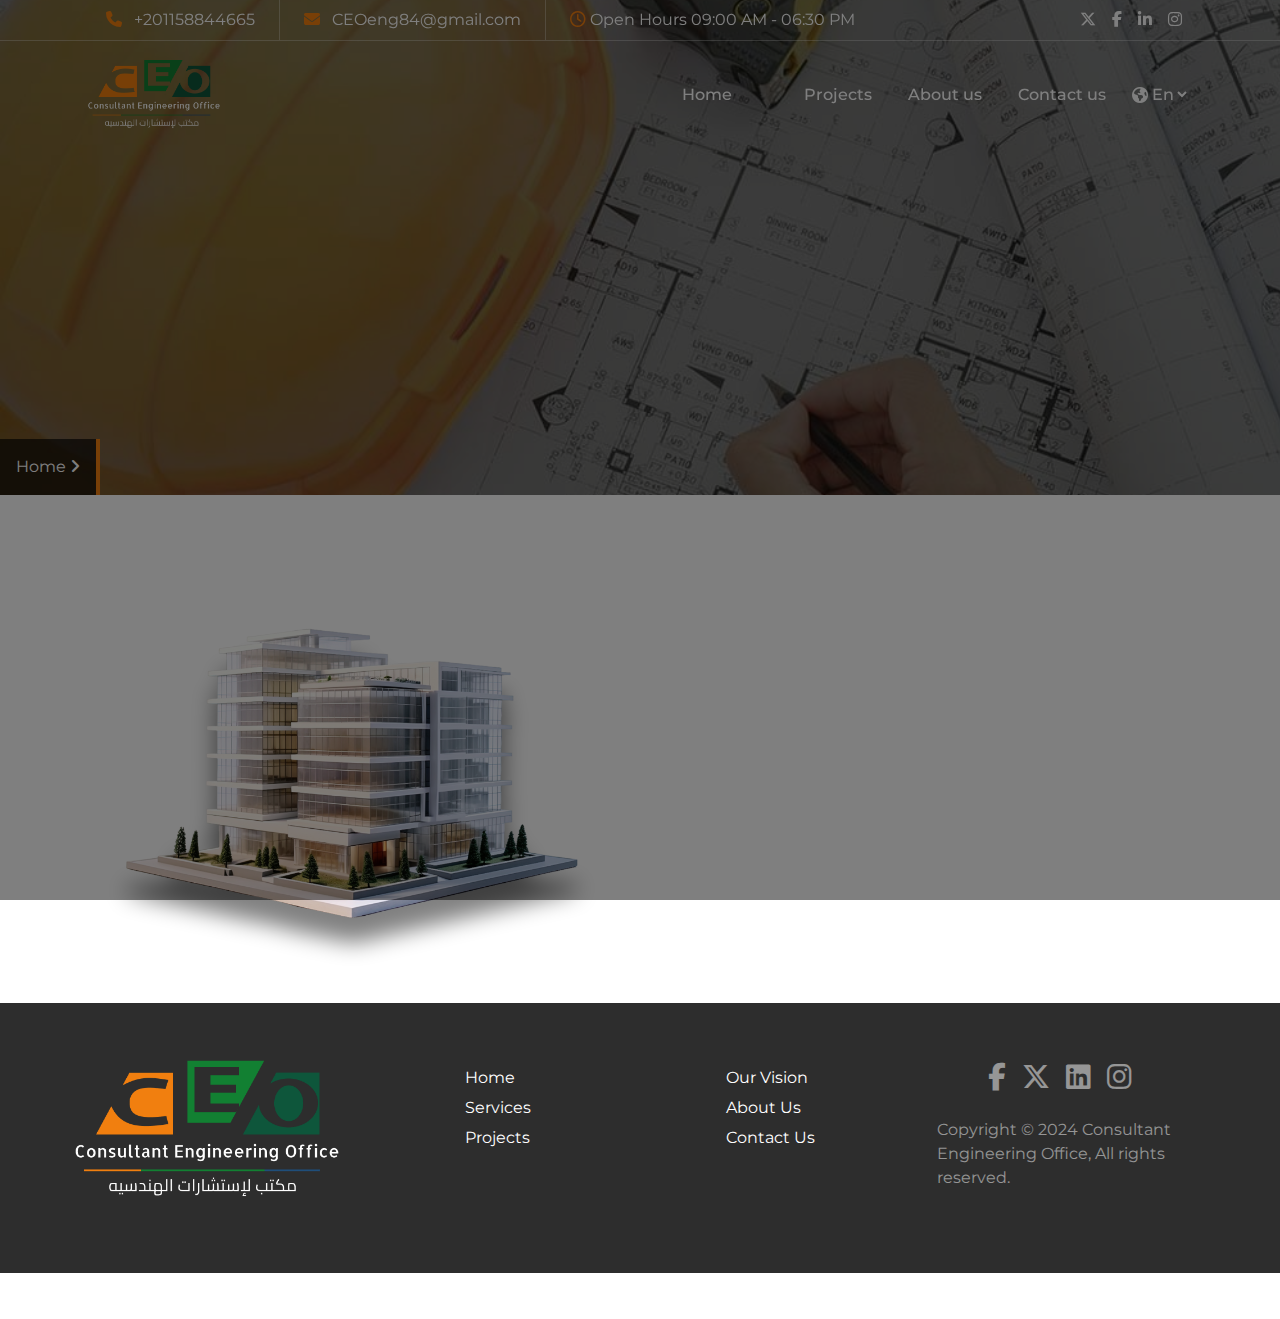
<file: architecture_and_building_service.html>
<!DOCTYPE html>
<html lang="en">
  <head>
    <!-- meta tags -->
    <meta charset="UTF-8" />
    <meta name="viewport" content="width=device-width, initial-scale=1.0" />
    <meta
      name="description"
      content="CEO is a leading independent engineering firm specializing in the built environment, encompassing the planning, design, management of various engineering projects, and construction. Furthermore, we serve as consultants to several Egyptian Ministries and Governmental Organizations involved in Egyptian National projects, as well as collaborate with non-governmental companies." />
    <meta
      name="keywords"
      content="Engineering, Ceo, Consultant Engineering Office, engineering projects, Urban Design, Architectural Design, Interior Design, Structural Design, Mechanical Engineering, Electrical Engineering" />
    <meta name="author" content="Mostafa Samir" />
    <!-- meta tags -->
    <title>Consultant Engineering Office</title>
    <link
      rel="shortcut icon"
      href="assets/logo/favicon.ico"
      type="image/x-icon" />
    <!-- css links -->
    <link rel="stylesheet" href="css/bootstrap.min.css" />
    <link rel="stylesheet" href="css/all.min.css" />
    <link rel="stylesheet" href="css/owl.carousel.min.css" />
    <link rel="stylesheet" href="css/animate.min.css" />
    <link rel="stylesheet" href="css/style.css" />
    <!-- css links -->
    <!-- fonts -->
    <link rel="preconnect" href="https://fonts.googleapis.com" />
    <link rel="preconnect" href="https://fonts.gstatic.com" crossorigin />
    <link
      href="https://fonts.googleapis.com/css2?family=Cairo:wght@200..1000&family=Montserrat:ital,wght@0,100..900;1,100..900&display=swap"
      rel="stylesheet" />

    <!-- fonts -->
  </head>

  <body class="en-font" data-bs-spy="scroll" data-bs-target="#navbar-example">
    <!-- loader -->
    <div
      class="loaderBackground justify-content-center align-items-center position-fixed w-100 bg-black">
      <span class="loader"></span>
    </div>
    <!-- loader -->

    <!-- head infromation -->
    <div dir="ltr" class="headInfo position-fixed top-0 w-100 text-white z-1">
      <div class="container">
        <div class="d-flex justify-content-between align-items-center">
          <div class="d-flex justify-content-around">
            <p class="m-0 py-2 px-4 border border-0 border-end boderColor">
              <i class="fa-solid fa-phone pe-2" style="color: #f17f0f"></i>
              +201158844665
            </p>
            <p class="m-0 py-2 px-4 border border-0 border-end boderColor">
              <i class="fa-solid fa-envelope pe-2" style="color: #f17f0f"></i>
              <a class="text-white" href="mailto: CEOeng84@gmail.com">
                CEOeng84@gmail.com</a
              >
            </p>
            <p class="m-0 py-2 px-4">
              <i class="fa-regular fa-clock" style="color: #f17f0f"></i> Open
              Hours 09:00 AM - 06:30 PM
            </p>
          </div>
          <div class="d-flex">
            <a class="py-2 pe-3 text-white" href="#"
              ><i class="fa-brands fa-x-twitter"></i
            ></a>
            <a class="py-2 pe-3 text-white" href="#"
              ><i class="fa-brands fa-facebook-f"></i
            ></a>
            <a class="py-2 pe-3 text-white" href="#"
              ><i class="fa-brands fa-linkedin-in"></i
            ></a>
            <a class="py-2 pe-3 text-white" href="#"
              ><i class="fa-brands fa-instagram"></i
            ></a>
          </div>
        </div>
      </div>
    </div>
    <!-- head infromation -->

    <!-- start of navbar -->
    <nav class="navbar navbar-expand-lg w-100 position-fixed">
      <div class="container">
        <a class="navbar-brand" href="index.html">
          <img width="150" src="assets/logo/Frame 1 (6).png" alt="Our Logo" />
        </a>
        <button
          class="navbar-toggler"
          type="button"
          data-bs-toggle="collapse"
          data-bs-target="#navbarSupportedContent"
          aria-controls="navbarSupportedContent"
          aria-expanded="false"
          aria-label="Toggle navigation">
          <span class="navbar-toggler-icon"></span>
        </button>
        <div class="collapse navbar-collapse" id="navbarSupportedContent">
          <ul id="navbarLinks" class="navbar-nav ms-auto mb-2 mb-lg-0">
            <li class="nav-item">
              <a
                class="nav-link underLine text-white fw-medium"
                aria-current="page"
                href="index.html"
                data-i18n="home"
                >Home</a
              >
            </li>
            <li class="nav-item dropdown">
              <a
                class="nav-link dropdown-toggle text-white fw-medium"
                href="#"
                role="button"
                data-bs-toggle="dropdown"
                aria-expanded="false"
                data-i18n="services">
              </a>
              <ul class="dropdown-menu border-0 pt-0">
                <li>
                  <a
                    class="dropdown-item ps-4 active"
                    data-i18n="service1"
                    href="architecture_and_building_service.html"
                    >Architecture & Building Engineering</a
                  >
                </li>
                <li>
                  <a
                    class="dropdown-item ps-4"
                    data-i18n="service3"
                    href="project_and_construction_service.html"
                    >Project & Construction Management</a
                  >
                </li>
                <li>
                  <a
                    class="dropdown-item ps-4"
                    data-i18n="service2"
                    href="Contracts_and_Cost_Consultancy_service.html"
                    >Contracts & Cost Consultancy</a
                  >
                </li>

                <li>
                  <a
                    class="dropdown-item ps-4"
                    data-i18n="service7"
                    href="Solid_Waste_projects_services.html"
                    >Solid Waste Projects</a
                  >
                </li>

                <li>
                  <a
                    class="dropdown-item ps-4"
                    data-i18n="service5"
                    href="Highways_and_Bridges_services.html"
                    >Highways and Bridges
                  </a>
                </li>
                <li>
                  <a
                    class="dropdown-item ps-4"
                    data-i18n="service11"
                    href="Utilities_and_Infrastructures_service.html"
                    >Utilities and Infrastructures</a
                  >
                </li>
                <li>
                  <a
                    class="dropdown-item ps-4"
                    data-i18n="service6"
                    href="Landscaping_and_Public_Realm_service.html"
                    >Landscaping and Public Realm
                  </a>
                </li>
                <li>
                  <a
                    class="dropdown-item ps-4"
                    data-i18n="service12"
                    href="The_Urban_and_Master_Planning_service.html"
                    >The Urban and Master Planning
                  </a>
                </li>
              </ul>
            </li>

            <li class="nav-item dropdown">
              <a
                class="nav-link dropdown-toggle text-white fw-medium"
                href="#"
                role="button"
                data-bs-toggle="dropdown"
                aria-expanded="false"
                data-i18n="projects">
                Projects
              </a>
              <ul class="dropdown-menu border-0 pt-0">
                <li>
                  <a class="dropdown-item ps-4" data-i18n="projectOne" href="#"
                    >Action</a
                  >
                </li>
                <li>
                  <a class="dropdown-item ps-4" data-i18n="projectTwo" href="#"
                    >Another action</a
                  >
                </li>
              </ul>
            </li>
            <!-- <li class="nav-item">
              <a
                class="nav-link underLine text-white fw-medium"
                href="#vision-mission"
                data-i18n="vision"
                >Our vision</a
              >
            </li> -->
            <li class="nav-item">
              <a
                class="nav-link underLine text-white fw-medium"
                href="aboutus.html"
                data-i18n="aboutus"
                >About us</a
              >
            </li>
            <li class="nav-item">
              <a
                class="nav-link underLine text-white fw-medium"
                href="contactUs.html"
                data-i18n="contactus"
                >Contact us</a
              >
            </li>
            <li class="nav-item border-0 d-flex align-items-center mx-2">
              <i class="fa-solid fa-earth-americas text-white"></i>
              <select
                class="btn text-white fw-medium nav-link mx-0 px-0"
                name=""
                id="langSelect">
                <option value="en">En</option>
                <option value="ar">Ar</option>
              </select>
            </li>
          </ul>
        </div>
      </div>
    </nav>
    <!-- end of navbar -->

    <div class="servicePage">
      <div class="service-landing position-relative overflow-hidden">
        <img
          class="object-fit-cover"
          src="assets/services/arch.jpg"
          alt="architecture and building service" />
        <div
          class="pageLocation position-absolute bottom-0 start-0 p-3 text-white border-0 border-end border-4 mainBorderColor">
          <a class="text-white" href="index.html" data-i18n="home"> Home</a>
          <i id="angleIcon" class="fa-solid fa-angle-right"></i>
          <span class="mainColor" data-i18n="service1"> </span>
        </div>
      </div>
      <div class="service-content py-5">
        <div class="container">
          <h3
            class="text-uppercase fw-bold text-center mb-5"
            data-i18n="service1"></h3>
          <div class="row">
            <div class="col-lg-6">
              <div>
                <img
                  class="w-100 animate__animated animate__slideInUp dropShadow"
                  src="assets/services/building.webp"
                  alt="building" />
              </div>
            </div>
            <div class="col-lg-6">
              <div class="fw-medium lh-lg">
                <p data-i18n="service1Desc"></p>
                <p data-i18n="service1Desc2"></p>
              </div>
            </div>
          </div>
        </div>
      </div>
    </div>

    <!-- start of footer -->
    <footer class="d-flex align-items-center py-3">
      <div class="container">
        <div class="row">
          <div class="col-md-3 col-lg-3">
            <div class="d-flex align-items-center justify-content-center">
              <img
                class="w-300px"
                src="assets/logo/Frame 1 (6).png"
                alt="Our Logo" />
            </div>
          </div>
          <div class="col-md-6 col-lg-6">
            <div class="d-flex justify-content-around pt-3">
              <ul class="list-unstyled">
                <li>
                  <a
                    class="text-capitalize w-100 d-block"
                    data-i18n="home"
                    href=""
                    >Home</a
                  >
                </li>
                <li>
                  <a
                    class="text-capitalize w-100 d-block"
                    data-i18n="services"
                    href=""
                    >Services</a
                  >
                </li>

                <li>
                  <a
                    class="text-capitalize w-100 d-block"
                    data-i18n="projects"
                    href=""
                    >projects</a
                  >
                </li>
              </ul>
              <ul class="list-unstyled">
                <li>
                  <a
                    class="text-capitalize w-100 d-block"
                    data-i18n="vision"
                    href=""
                    >Our vision</a
                  >
                </li>
                <li>
                  <a
                    class="text-capitalize w-100 d-block"
                    data-i18n="aboutus"
                    href=""
                    >About us</a
                  >
                </li>
                <li>
                  <a
                    class="text-capitalize w-100 d-block"
                    data-i18n="contactus"
                    href=""
                    >contact us
                  </a>
                </li>
              </ul>
            </div>
          </div>
          <div class="col-md-3 col-lg-3">
            <div
              class="social h-100 d-flex flex-column pt-3 align-items-center justify-content-center">
              <div class="socialIcons d-flex justify-content-center w-100">
                <div class="me-3">
                  <a href="#">
                    <i class="fa-brands fa-facebook-f fs-3 text-white-50"></i>
                  </a>
                </div>
                <div class="me-3">
                  <a href="#">
                    <i class="fa-brands fa-x-twitter fs-3 text-white-50"></i>
                  </a>
                </div>
                <div class="me-3">
                  <a href="#">
                    <i class="fa-brands fa-linkedin fs-3 text-white-50"></i>
                  </a>
                </div>
                <div class="me-3">
                  <a href="#">
                    <i class="fa-brands fa-instagram fs-3 text-white-50"></i>
                  </a>
                </div>
              </div>
              <p data-i18n="copyRights" class="py-4 text-white-50">
                Copyright &copy; 2024 Consultant Engineering Office, All rights
                reserved.
              </p>
            </div>
          </div>
        </div>
      </div>
    </footer>
    <!-- end of footer -->

    <script src="js/jquery-3.7.1.min.js"></script>
    <script src="js/bootstrap.bundle.min.js"></script>
    <script src="js/wow.min.js"></script>
    <script src="js/translate.js"></script>
    <script src="js/main.js"></script>
    <script src="js/services.js"></script>
  </body>
</html>
</file>
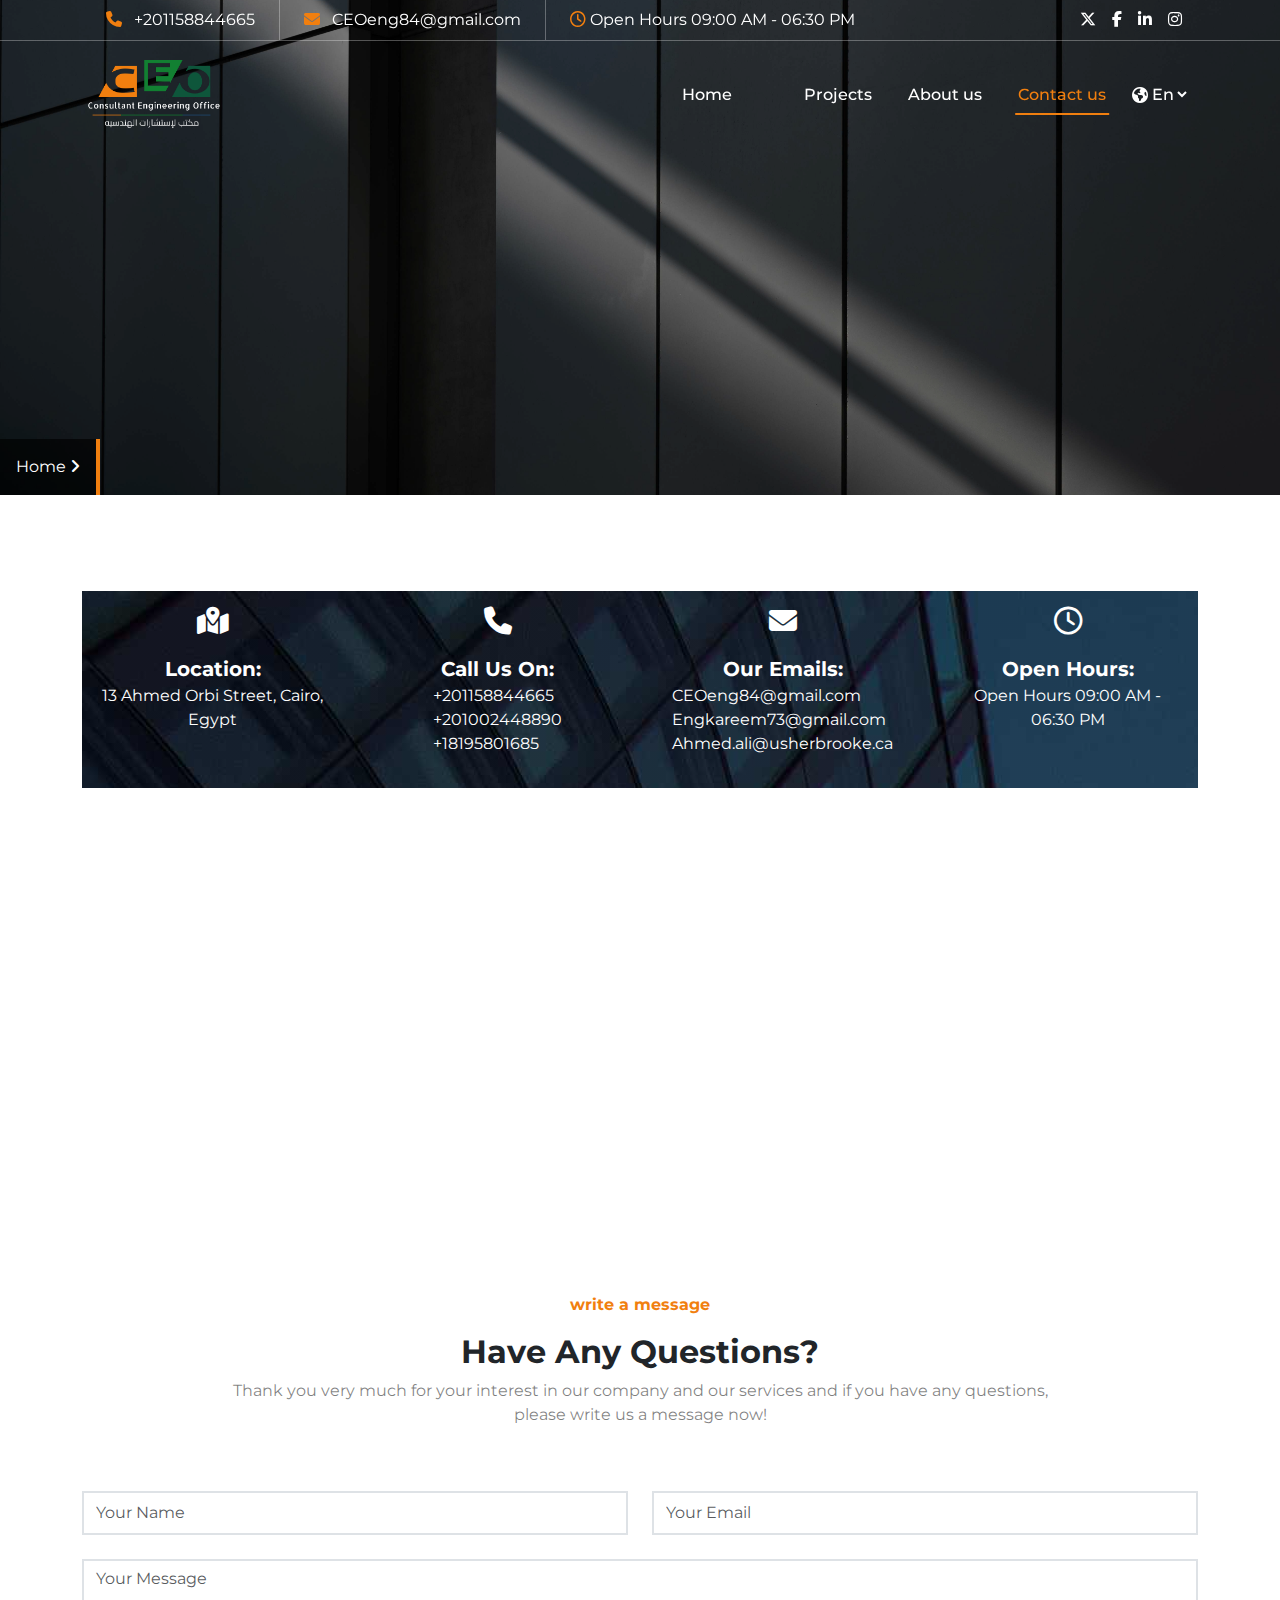
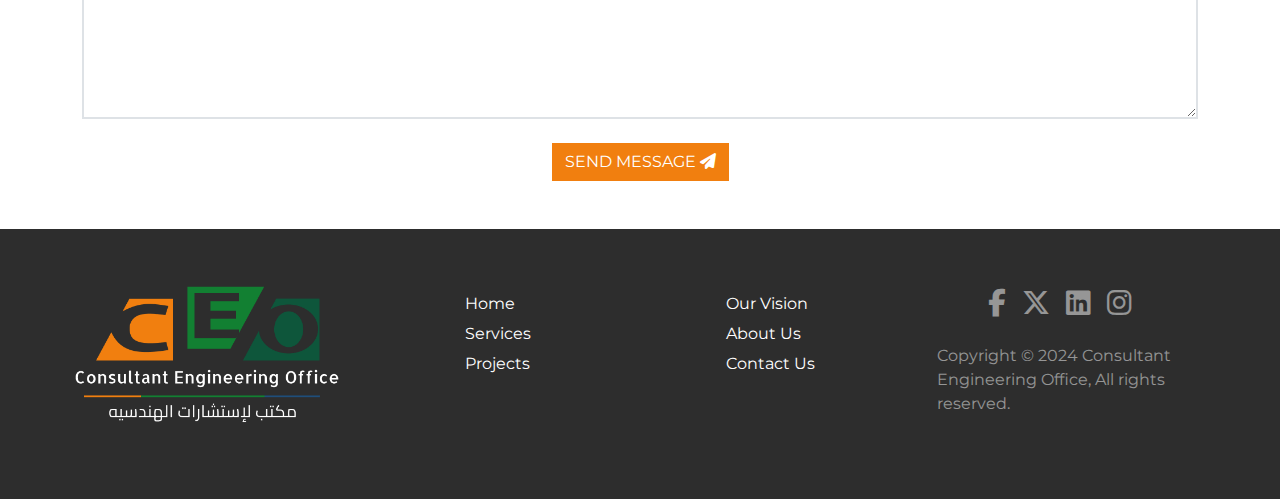
<file: contactUs.html>
<!DOCTYPE html>
<html lang="en">
  <head>
    <!-- meta tags -->
    <meta charset="UTF-8" />
    <meta name="viewport" content="width=device-width, initial-scale=1.0" />
    <meta
      name="description"
      content="CEO is a leading independent engineering firm specializing in the built environment, encompassing the planning, design, management of various engineering projects, and construction. Furthermore, we serve as consultants to several Egyptian Ministries and Governmental Organizations involved in Egyptian National projects, as well as collaborate with non-governmental companies." />
    <meta
      name="keywords"
      content="Engineering, Ceo, Consultant Engineering Office, engineering projects, Urban Design, Architectural Design, Interior Design, Structural Design, Mechanical Engineering, Electrical Engineering" />
    <meta name="author" content="Mostafa Samir" />
    <!-- meta tags -->
    <title>Consultant Engineering Office</title>
    <link
      rel="shortcut icon"
      href="assets/logo/favicon.ico"
      type="image/x-icon" />
    <!-- css links -->
    <link rel="stylesheet" href="css/bootstrap.min.css" />
    <link rel="stylesheet" href="css/all.min.css" />
    <link rel="stylesheet" href="css/owl.carousel.min.css" />
    <link rel="stylesheet" href="css/animate.min.css" />
    <link rel="stylesheet" href="css/style.css" />
    <!-- css links -->
    <!-- fonts -->
    <link rel="preconnect" href="https://fonts.googleapis.com" />
    <link rel="preconnect" href="https://fonts.gstatic.com" crossorigin />
    <link
      href="https://fonts.googleapis.com/css2?family=Cairo:wght@200..1000&family=Montserrat:ital,wght@0,100..900;1,100..900&display=swap"
      rel="stylesheet" />

    <!-- fonts -->
  </head>

  <body class="en-font" data-bs-spy="scroll" data-bs-target="#navbar-example">
    <!-- loader -->
    <div
      class="loaderBackground justify-content-center align-items-center position-fixed w-100 bg-black">
      <span class="loader"></span>
    </div>
    <!-- loader -->

    <!-- head infromation -->
    <div dir="ltr" class="headInfo position-fixed top-0 w-100 text-white z-1">
      <div class="container">
        <div class="d-flex justify-content-between align-items-center">
          <div class="d-flex justify-content-around">
            <p class="m-0 py-2 px-4 border border-0 border-end boderColor">
              <i class="fa-solid fa-phone pe-2" style="color: #f17f0f"></i>
              +201158844665
            </p>
            <p class="m-0 py-2 px-4 border border-0 border-end boderColor">
              <i class="fa-solid fa-envelope pe-2" style="color: #f17f0f"></i>
              <a class="text-white" href="mailto: CEOeng84@gmail.com">
                CEOeng84@gmail.com</a
              >
            </p>
            <p class="m-0 py-2 px-4">
              <i class="fa-regular fa-clock" style="color: #f17f0f"></i> Open
              Hours 09:00 AM - 06:30 PM
            </p>
          </div>
          <div class="d-flex">
            <a class="py-2 pe-3 text-white" href="#"
              ><i class="fa-brands fa-x-twitter"></i
            ></a>
            <a class="py-2 pe-3 text-white" href="#"
              ><i class="fa-brands fa-facebook-f"></i
            ></a>
            <a class="py-2 pe-3 text-white" href="#"
              ><i class="fa-brands fa-linkedin-in"></i
            ></a>
            <a class="py-2 pe-3 text-white" href="#"
              ><i class="fa-brands fa-instagram"></i
            ></a>
          </div>
        </div>
      </div>
    </div>
    <!-- head infromation -->

    <!-- start of navbar -->
    <nav class="navbar navbar-expand-lg w-100 position-fixed">
      <div class="container">
        <a class="navbar-brand" href="index.html">
          <img width="150" src="assets/logo/Frame 1 (6).png" alt="Our Logo" />
        </a>
        <button
          class="navbar-toggler"
          type="button"
          data-bs-toggle="collapse"
          data-bs-target="#navbarSupportedContent"
          aria-controls="navbarSupportedContent"
          aria-expanded="false"
          aria-label="Toggle navigation">
          <span class="navbar-toggler-icon"></span>
        </button>
        <div class="collapse navbar-collapse" id="navbarSupportedContent">
          <ul id="navbarLinks" class="navbar-nav ms-auto mb-2 mb-lg-0">
            <li class="nav-item">
              <a
                class="nav-link underLine text-white fw-medium"
                aria-current="page"
                href="index.html"
                data-i18n="home"
                >Home</a
              >
            </li>
            <li class="nav-item dropdown">
              <a
                class="nav-link dropdown-toggle text-white fw-medium"
                href="#"
                role="button"
                data-bs-toggle="dropdown"
                aria-expanded="false"
                data-i18n="services">
              </a>
              <ul class="dropdown-menu border-0 pt-0">
                <li>
                  <a
                    class="dropdown-item ps-4"
                    data-i18n="service1"
                    href="architecture_and_building_service.html"
                    >Architecture & Building Engineering</a
                  >
                </li>
                <li>
                  <a
                    class="dropdown-item ps-4"
                    data-i18n="service3"
                    href="project_and_construction_service.html"
                    >Project & Construction Management</a
                  >
                </li>
                <li>
                  <a
                    class="dropdown-item ps-4"
                    data-i18n="service2"
                    href="Contracts_and_Cost_Consultancy_service.html"
                    >Contracts & Cost Consultancy</a
                  >
                </li>

                <li>
                  <a
                    class="dropdown-item ps-4"
                    data-i18n="service7"
                    href="Solid_Waste_projects_services.html"
                    >Solid Waste Projects</a
                  >
                </li>

                <li>
                  <a
                    class="dropdown-item ps-4"
                    data-i18n="service5"
                    href="Highways_and_Bridges_services.html"
                    >Highways and Bridges
                  </a>
                </li>
                <li>
                  <a
                    class="dropdown-item ps-4"
                    data-i18n="service11"
                    href="Utilities_and_Infrastructures_service.html"
                    >Utilities and Infrastructures</a
                  >
                </li>
                <li>
                  <a
                    class="dropdown-item ps-4"
                    data-i18n="service6"
                    href="Landscaping_and_Public_Realm_service.html"
                    >Landscaping and Public Realm
                  </a>
                </li>
                <li>
                  <a
                    class="dropdown-item ps-4"
                    data-i18n="service12"
                    href="The_Urban_and_Master_Planning_service.html"
                    >The Urban and Master Planning
                  </a>
                </li>
              </ul>
            </li>

            <li class="nav-item dropdown">
              <a
                class="nav-link dropdown-toggle text-white fw-medium"
                href="#"
                role="button"
                data-bs-toggle="dropdown"
                aria-expanded="false"
                data-i18n="projects">
                Projects
              </a>
              <ul class="dropdown-menu border-0 pt-0">
                <li>
                  <a class="dropdown-item ps-4" data-i18n="projectOne" href="#"
                    >Action</a
                  >
                </li>
                <li>
                  <a class="dropdown-item ps-4" data-i18n="projectTwo" href="#"
                    >Another action</a
                  >
                </li>
              </ul>
            </li>
            <!-- <li class="nav-item">
              <a
                class="nav-link underLine text-white fw-medium"
                href="#vision-mission"
                data-i18n="vision"
                >Our vision</a
              >
            </li> -->
            <li class="nav-item">
              <a
                class="nav-link underLine text-white fw-medium"
                href="aboutus.html"
                data-i18n="aboutus"
                >About us</a
              >
            </li>
            <li class="nav-item">
              <a
                class="nav-link underLine text-white fw-medium active"
                href="contactUs.html"
                data-i18n="contactus"
                >Contact us</a
              >
            </li>
            <li class="nav-item border-0 d-flex align-items-center mx-2">
              <i class="fa-solid fa-earth-americas text-white"></i>
              <select
                class="btn text-white fw-medium nav-link mx-0 px-0"
                name=""
                id="langSelect">
                <option value="en">En</option>
                <option value="ar">Ar</option>
              </select>
            </li>
          </ul>
        </div>
      </div>
    </nav>
    <!-- end of navbar -->

    <div class="servicePage w-100 overflow-hidden">
      <div class="service-landing position-relative overflow-hidden">
        <img
          class="object-fit-cover"
          src="assets/backgrounds/contactUsBg.jpg"
          alt="steel building" />
        <div
          class="pageLocation position-absolute bottom-0 start-0 p-3 text-white border-0 border-end border-4 mainBorderColor">
          <a class="text-white" href="index.html" data-i18n="home"> Home</a>
          <i id="angleIcon" class="fa-solid fa-angle-right"></i>
          <span class="mainColor" data-i18n="contactus"></span>
        </div>
      </div>
      <div class="contact-content py-5">
        <div class="container">
          <h1
            class="text-uppercase fw-bold text-center mb-5"
            data-i18n="contactus"></h1>
          <div id="contactInfo" class="contact-info bg-danger">
            <div id class="row">
              <div class="col-lg-3">
                <div
                  class="p-3 d-flex flex-column justify-content-center align-items-center text-white">
                  <p>
                    <i class="fa-solid fa-map-location-dot fs-3"></i>
                  </p>
                  <p
                    data-i18n="location"
                    class="fs-5 m-0 text-capitalize fw-bold">
                    Location:
                  </p>
                  <p class="text-center">13 Ahmed Orbi Street, Cairo, Egypt</p>
                </div>
              </div>
              <div class="col-lg-3">
                <div
                  class="p-3 d-flex flex-column justify-content-center align-items-center text-white">
                  <p><i class="fa-solid fa-phone fs-3"></i></p>
                  <p
                    data-i18n="callOn"
                    class="fs-5 m-0 text-capitalize fw-bold">
                    Call us on:
                  </p>

                  <ul dir="ltr" class="list-unstyled">
                    <li>+201158844665</li>
                    <li>+201002448890</li>
                    <li>+18195801685</li>
                  </ul>
                </div>
              </div>
              <div class="col-lg-3">
                <div
                  class="p-3 d-flex flex-column justify-content-center align-items-center text-white">
                  <p><i class="fa-solid fa-envelope fs-3"></i></p>
                  <p
                    data-i18n="ouremail"
                    class="fs-5 m-0 text-capitalize fw-bold">
                    Our emails:
                  </p>
                  <ul dir="ltr" class="list-unstyled">
                    <li>CEOeng84@gmail.com</li>
                    <li>Engkareem73@gmail.com</li>
                    <li>Ahmed.ali@usherbrooke.ca</li>
                  </ul>
                </div>
              </div>
              <div class="col-lg-3">
                <div
                  class="p-3 d-flex flex-column justify-content-center align-items-center text-white">
                  <p><i class="fa-regular fa-clock fs-3"></i></p>
                  <p data-i18n="hours" class="fs-5 m-0 text-capitalize fw-bold">
                    open hours:
                  </p>
                  <p class="text-center">Open Hours 09:00 AM - 06:30 PM</p>
                </div>
              </div>
            </div>
          </div>

          <iframe
            src="https://www.google.com/maps/embed?pb=!1m18!1m12!1m3!1d863.2504368082185!2d31.259410632308455!3d30.065484401395462!2m3!1f0!2f0!3f0!3m2!1i1024!2i768!4f13.1!3m3!1m2!1s0x1458408118dd3df1%3A0xe53eb54f0c1aca4d!2z2LHZhdiz2YrYs9iMINin2YTZgtio2YrYs9mK2Iwg2K3ZiiDYp9mE2LjYp9mH2LHYjCDZhdit2KfZgdi42Kkg2KfZhNmC2KfZh9ix2KnigKw!5e0!3m2!1sar!2seg!4v1722091857700!5m2!1sar!2seg"
            width="100%"
            height="450"
            style="border: 0"
            allowfullscreen=""
            loading="lazy"
            referrerpolicy="no-referrer-when-downgrade"></iframe>
        </div>
      </div>
    </div>
    <div class="contact-form">
      <div class="container">
        <p data-i18n="writeMessage" class="mainColor text-center fw-bold">
          write a message
        </p>
        <h2 data-i18n="ouestions" class="text-capitalize text-center fw-bold">
          Have any questions?
        </h2>
        <p
          data-i18n="tankMessage"
          class="text-center w-75 mx-auto text-black-50 mb-3">
          Thank you very much for your interest in our company and our services
          and if you have any questions, please write us a message now!
        </p>
        <form
          dir="ltr"
          action="https://api.web3forms.com/submit"
          method="POST"
          class="py-5">
          <div class="row">
            <input
              type="hidden"
              name="access_key"
              value="48c84f9b-c9f5-412f-9154-6f55c9ec7b93" />

            <div class="mb-4 col-md-12 col-lg-6">
              <input
                type="text"
                class="form-control rounded-0 border border-2 py-2"
                id="exampleFormControlInput1"
                name="name"
                required
                placeholder="Your Name" />
            </div>
            <div class="mb-4 col-md-12 col-lg-6">
              <input
                type="email"
                class="form-control rounded-0 border border-2 py-2"
                name="email"
                id="exampleFormControlInput2"
                required
                placeholder="Your Email" />
            </div>
          </div>
          <div class="mb-4">
            <textarea
              class="form-control rounded-0 border border-2"
              id="exampleFormControlTextarea1"
              placeholder="Your Message"
              name="message"
              required
              rows="6"></textarea>
          </div>
          <div>
            <button
              type="submit"
              data-i18n="sendMessage"
              class="text-uppercase mx-auto d-block ContactBtn btn mainBg rounded-0 text-white mt-4">
              Send Message <i class="fa-solid fa-paper-plane"></i>
            </button>
          </div>
        </form>
      </div>
    </div>

    <!-- start of footer -->
    <footer class="d-flex align-items-center py-3">
      <div class="container">
        <div class="row">
          <div class="col-md-3 col-lg-3">
            <div class="d-flex align-items-center justify-content-center">
              <img
                class="w-300px"
                src="assets/logo/Frame 1 (6).png"
                alt="Our Logo" />
            </div>
          </div>
          <div class="col-md-6 col-lg-6">
            <div class="d-flex justify-content-around pt-3">
              <ul class="list-unstyled">
                <li>
                  <a
                    class="text-capitalize w-100 d-block"
                    data-i18n="home"
                    href=""
                    >Home</a
                  >
                </li>
                <li>
                  <a
                    class="text-capitalize w-100 d-block"
                    data-i18n="services"
                    href=""
                    >Services</a
                  >
                </li>

                <li>
                  <a
                    class="text-capitalize w-100 d-block"
                    data-i18n="projects"
                    href=""
                    >projects</a
                  >
                </li>
              </ul>
              <ul class="list-unstyled">
                <li>
                  <a
                    class="text-capitalize w-100 d-block"
                    data-i18n="vision"
                    href=""
                    >Our vision</a
                  >
                </li>
                <li>
                  <a
                    class="text-capitalize w-100 d-block"
                    data-i18n="aboutus"
                    href=""
                    >About us</a
                  >
                </li>
                <li>
                  <a
                    class="text-capitalize w-100 d-block"
                    data-i18n="contactus"
                    href=""
                    >contact us
                  </a>
                </li>
              </ul>
            </div>
          </div>
          <div class="col-md-3 col-lg-3">
            <div
              class="social h-100 d-flex flex-column pt-3 align-items-center justify-content-center">
              <div class="socialIcons d-flex justify-content-center w-100">
                <div class="me-3">
                  <a href="#">
                    <i class="fa-brands fa-facebook-f fs-3 text-white-50"></i>
                  </a>
                </div>
                <div class="me-3">
                  <a href="#">
                    <i class="fa-brands fa-x-twitter fs-3 text-white-50"></i>
                  </a>
                </div>
                <div class="me-3">
                  <a href="#">
                    <i class="fa-brands fa-linkedin fs-3 text-white-50"></i>
                  </a>
                </div>
                <div class="me-3">
                  <a href="#">
                    <i class="fa-brands fa-instagram fs-3 text-white-50"></i>
                  </a>
                </div>
              </div>
              <p data-i18n="copyRights" class="py-4 text-white-50">
                Copyright &copy; 2024 Consultant Engineering Office, All rights
                reserved.
              </p>
            </div>
          </div>
        </div>
      </div>
    </footer>
    <!-- end of footer -->

    <script src="js/jquery-3.7.1.min.js"></script>
    <script src="js/bootstrap.bundle.min.js"></script>
    <script src="js/wow.min.js"></script>
    <script src="js/translate.js"></script>
    <script src="js/main.js"></script>
    <script src="js/services.js"></script>
  </body>
</html>
</file>
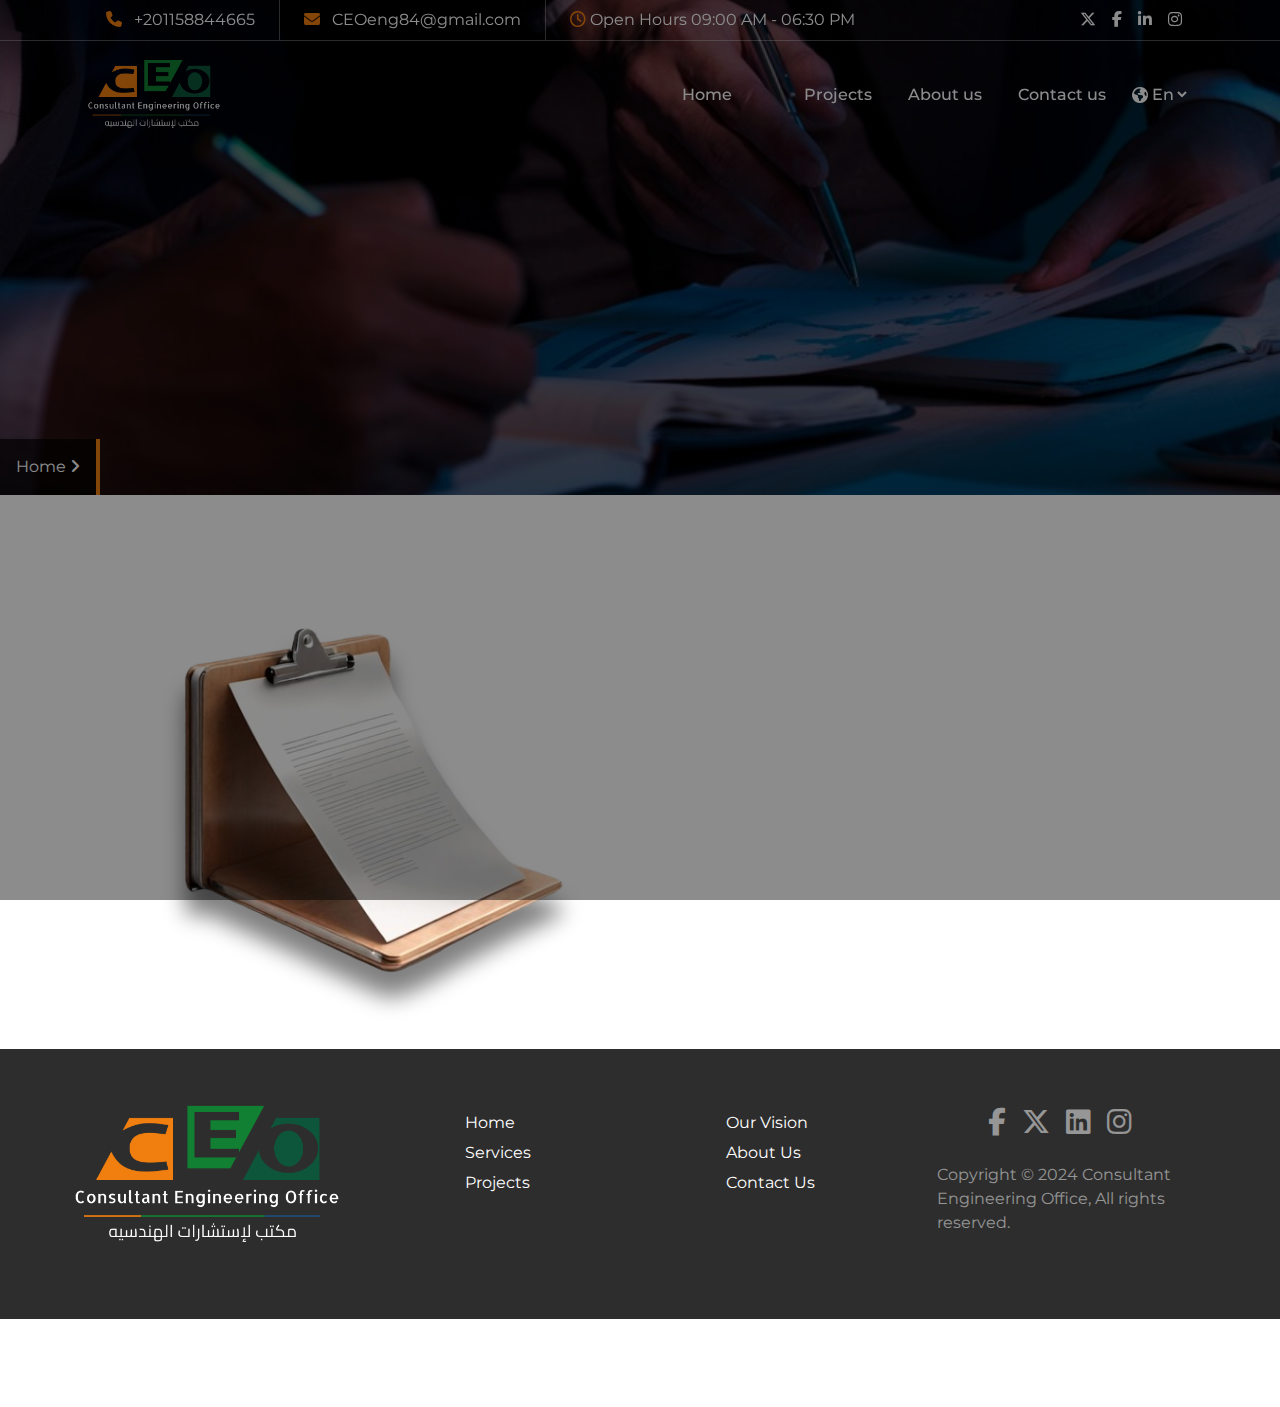
<file: Contracts_and_Cost_Consultancy_service.html>
<!DOCTYPE html>
<html lang="en">
  <head>
    <!-- meta tags -->
    <meta charset="UTF-8" />
    <meta name="viewport" content="width=device-width, initial-scale=1.0" />
    <meta
      name="description"
      content="CEO is a leading independent engineering firm specializing in the built environment, encompassing the planning, design, management of various engineering projects, and construction. Furthermore, we serve as consultants to several Egyptian Ministries and Governmental Organizations involved in Egyptian National projects, as well as collaborate with non-governmental companies." />
    <meta
      name="keywords"
      content="Engineering, Ceo, Consultant Engineering Office, engineering projects, Urban Design, Architectural Design, Interior Design, Structural Design, Mechanical Engineering, Electrical Engineering" />
    <meta name="author" content="Mostafa Samir" />
    <!-- meta tags -->
    <title>Consultant Engineering Office</title>
    <link
      rel="shortcut icon"
      href="assets/logo/favicon.ico"
      type="image/x-icon" />
    <!-- css links -->
    <link rel="stylesheet" href="css/bootstrap.min.css" />
    <link rel="stylesheet" href="css/all.min.css" />
    <link rel="stylesheet" href="css/owl.carousel.min.css" />
    <link rel="stylesheet" href="css/animate.min.css" />
    <link rel="stylesheet" href="css/style.css" />
    <!-- css links -->
    <!-- fonts -->
    <link rel="preconnect" href="https://fonts.googleapis.com" />
    <link rel="preconnect" href="https://fonts.gstatic.com" crossorigin />
    <link
      href="https://fonts.googleapis.com/css2?family=Cairo:wght@200..1000&family=Montserrat:ital,wght@0,100..900;1,100..900&display=swap"
      rel="stylesheet" />

    <!-- fonts -->
  </head>

  <body class="en-font" data-bs-spy="scroll" data-bs-target="#navbar-example">
    <!-- loader -->
    <div
      class="loaderBackground justify-content-center align-items-center position-fixed w-100 bg-black">
      <span class="loader"></span>
    </div>
    <!-- loader -->

    <!-- head infromation -->
    <div dir="ltr" class="headInfo position-fixed top-0 w-100 text-white z-1">
      <div class="container">
        <div class="d-flex justify-content-between align-items-center">
          <div class="d-flex justify-content-around">
            <p class="m-0 py-2 px-4 border border-0 border-end boderColor">
              <i class="fa-solid fa-phone pe-2" style="color: #f17f0f"></i>
              +201158844665
            </p>
            <p class="m-0 py-2 px-4 border border-0 border-end boderColor">
              <i class="fa-solid fa-envelope pe-2" style="color: #f17f0f"></i>
              <a class="text-white" href="mailto: CEOeng84@gmail.com">
                CEOeng84@gmail.com</a
              >
            </p>
            <p class="m-0 py-2 px-4">
              <i class="fa-regular fa-clock" style="color: #f17f0f"></i> Open
              Hours 09:00 AM - 06:30 PM
            </p>
          </div>
          <div class="d-flex">
            <a class="py-2 pe-3 text-white" href="#"
              ><i class="fa-brands fa-x-twitter"></i
            ></a>
            <a class="py-2 pe-3 text-white" href="#"
              ><i class="fa-brands fa-facebook-f"></i
            ></a>
            <a class="py-2 pe-3 text-white" href="#"
              ><i class="fa-brands fa-linkedin-in"></i
            ></a>
            <a class="py-2 pe-3 text-white" href="#"
              ><i class="fa-brands fa-instagram"></i
            ></a>
          </div>
        </div>
      </div>
    </div>
    <!-- head infromation -->

    <!-- start of navbar -->
    <nav class="navbar navbar-expand-lg w-100 position-fixed">
      <div class="container">
        <a class="navbar-brand" href="index.html">
          <img width="150" src="assets/logo/Frame 1 (6).png" alt="Our Logo" />
        </a>
        <button
          class="navbar-toggler"
          type="button"
          data-bs-toggle="collapse"
          data-bs-target="#navbarSupportedContent"
          aria-controls="navbarSupportedContent"
          aria-expanded="false"
          aria-label="Toggle navigation">
          <span class="navbar-toggler-icon"></span>
        </button>
        <div class="collapse navbar-collapse" id="navbarSupportedContent">
          <ul id="navbarLinks" class="navbar-nav ms-auto mb-2 mb-lg-0">
            <li class="nav-item">
              <a
                class="nav-link underLine text-white fw-medium"
                aria-current="page"
                href="index.html"
                data-i18n="home"
                >Home</a
              >
            </li>
            <li class="nav-item dropdown">
              <a
                class="nav-link dropdown-toggle text-white fw-medium"
                href="#"
                role="button"
                data-bs-toggle="dropdown"
                aria-expanded="false"
                data-i18n="services">
              </a>
              <ul class="dropdown-menu border-0 pt-0">
                <li>
                  <a
                    class="dropdown-item ps-4"
                    data-i18n="service1"
                    href="architecture_and_building_service.html"
                    >Architecture & Building Engineering</a
                  >
                </li>
                <li>
                  <a
                    class="dropdown-item ps-4"
                    data-i18n="service3"
                    href="project_and_construction_service.html"
                    >Project & Construction Management</a
                  >
                </li>
                <li>
                  <a
                    class="dropdown-item ps-4 active"
                    data-i18n="service2"
                    href="Contracts_and_Cost_Consultancy_service.html"
                    >Contracts & Cost Consultancy</a
                  >
                </li>

                <li>
                  <a
                    class="dropdown-item ps-4"
                    data-i18n="service7"
                    href="Solid_Waste_projects_services.html"
                    >Solid Waste Projects</a
                  >
                </li>

                <li>
                  <a
                    class="dropdown-item ps-4"
                    data-i18n="service5"
                    href="Highways_and_Bridges_services.html"
                    >Highways and Bridges
                  </a>
                </li>
                <li>
                  <a
                    class="dropdown-item ps-4"
                    data-i18n="service11"
                    href="Utilities_and_Infrastructures_service.html"
                    >Utilities and Infrastructures</a
                  >
                </li>
                <li>
                  <a
                    class="dropdown-item ps-4"
                    data-i18n="service6"
                    href="Landscaping_and_Public_Realm_service.html"
                    >Landscaping and Public Realm
                  </a>
                </li>
                <li>
                  <a
                    class="dropdown-item ps-4"
                    data-i18n="service12"
                    href="The_Urban_and_Master_Planning_service.html"
                    >The Urban and Master Planning
                  </a>
                </li>
              </ul>
            </li>

            <li class="nav-item dropdown">
              <a
                class="nav-link dropdown-toggle text-white fw-medium"
                href="#"
                role="button"
                data-bs-toggle="dropdown"
                aria-expanded="false"
                data-i18n="projects">
                Projects
              </a>
              <ul class="dropdown-menu border-0 pt-0">
                <li>
                  <a class="dropdown-item ps-4" data-i18n="projectOne" href="#"
                    >Action</a
                  >
                </li>
                <li>
                  <a class="dropdown-item ps-4" data-i18n="projectTwo" href="#"
                    >Another action</a
                  >
                </li>
              </ul>
            </li>
            <!-- <li class="nav-item">
              <a
                class="nav-link underLine text-white fw-medium"
                href="#vision-mission"
                data-i18n="vision"
                >Our vision</a
              >
            </li> -->
            <li class="nav-item">
              <a
                class="nav-link underLine text-white fw-medium"
                href="aboutus.html"
                data-i18n="aboutus"
                >About us</a
              >
            </li>
            <li class="nav-item">
              <a
                class="nav-link underLine text-white fw-medium"
                href="contactUs.html"
                data-i18n="contactus"
                >Contact us</a
              >
            </li>
            <li class="nav-item border-0 d-flex align-items-center mx-2">
              <i class="fa-solid fa-earth-americas text-white"></i>
              <select
                class="btn text-white fw-medium nav-link mx-0 px-0"
                name=""
                id="langSelect">
                <option value="en">En</option>
                <option value="ar">Ar</option>
              </select>
            </li>
          </ul>
        </div>
      </div>
    </nav>
    <!-- end of navbar -->

    <div class="servicePage">
      <div class="service-landing position-relative overflow-hidden">
        <img
          class="object-fit-cover"
          src="assets/services/paperwork_1098-18063.jpg"
          alt="Contracts and const consultancey service" />
        <div
          class="pageLocation position-absolute bottom-0 start-0 p-3 text-white border-0 border-end border-4 mainBorderColor">
          <a class="text-white" href="index.html" data-i18n="home"> Home</a>
          <i id="angleIcon" class="fa-solid fa-angle-right"></i>
          <span class="mainColor" data-i18n="service2"></span>
        </div>
      </div>
      <div class="service-content py-5">
        <div class="container">
          <h3
            class="text-uppercase fw-bold text-center mb-5"
            data-i18n="service2"></h3>
          <div class="row">
            <div class="col-lg-6">
              <div>
                <img
                  class="w-100 animate__animated animate__slideInUp dropShadow"
                  src="assets/services/clipboard.png"
                  alt="clipboard" />
              </div>
            </div>
            <div class="col-lg-6">
              <div class="fw-medium lh-lg">
                <p data-i18n="service2Desc"></p>
              </div>
            </div>
          </div>
        </div>
      </div>
    </div>

    <!-- start of footer -->
    <footer class="d-flex align-items-center py-3">
      <div class="container">
        <div class="row">
          <div class="col-md-3 col-lg-3">
            <div class="d-flex align-items-center justify-content-center">
              <img
                class="w-300px"
                src="assets/logo/Frame 1 (6).png"
                alt="Our Logo" />
            </div>
          </div>
          <div class="col-md-6 col-lg-6">
            <div class="d-flex justify-content-around pt-3">
              <ul class="list-unstyled">
                <li>
                  <a
                    class="text-capitalize w-100 d-block"
                    data-i18n="home"
                    href=""
                    >Home</a
                  >
                </li>
                <li>
                  <a
                    class="text-capitalize w-100 d-block"
                    data-i18n="services"
                    href=""
                    >Services</a
                  >
                </li>

                <li>
                  <a
                    class="text-capitalize w-100 d-block"
                    data-i18n="projects"
                    href=""
                    >projects</a
                  >
                </li>
              </ul>
              <ul class="list-unstyled">
                <li>
                  <a
                    class="text-capitalize w-100 d-block"
                    data-i18n="vision"
                    href=""
                    >Our vision</a
                  >
                </li>
                <li>
                  <a
                    class="text-capitalize w-100 d-block"
                    data-i18n="aboutus"
                    href=""
                    >About us</a
                  >
                </li>
                <li>
                  <a
                    class="text-capitalize w-100 d-block"
                    data-i18n="contactus"
                    href=""
                    >contact us
                  </a>
                </li>
              </ul>
            </div>
          </div>
          <div class="col-md-3 col-lg-3">
            <div
              class="social h-100 d-flex flex-column pt-3 align-items-center justify-content-center">
              <div class="socialIcons d-flex justify-content-center w-100">
                <div class="me-3">
                  <a href="#">
                    <i class="fa-brands fa-facebook-f fs-3 text-white-50"></i>
                  </a>
                </div>
                <div class="me-3">
                  <a href="#">
                    <i class="fa-brands fa-x-twitter fs-3 text-white-50"></i>
                  </a>
                </div>
                <div class="me-3">
                  <a href="#">
                    <i class="fa-brands fa-linkedin fs-3 text-white-50"></i>
                  </a>
                </div>
                <div class="me-3">
                  <a href="#">
                    <i class="fa-brands fa-instagram fs-3 text-white-50"></i>
                  </a>
                </div>
              </div>
              <p data-i18n="copyRights" class="py-4 text-white-50">
                Copyright &copy; 2024 Consultant Engineering Office, All rights
                reserved.
              </p>
            </div>
          </div>
        </div>
      </div>
    </footer>
    <!-- end of footer -->

    <script src="js/jquery-3.7.1.min.js"></script>
    <script src="js/bootstrap.bundle.min.js"></script>
    <script src="js/wow.min.js"></script>
    <script src="js/translate.js"></script>
    <script src="js/main.js"></script>
    <script src="js/services.js"></script>
  </body>
</html>
</file>
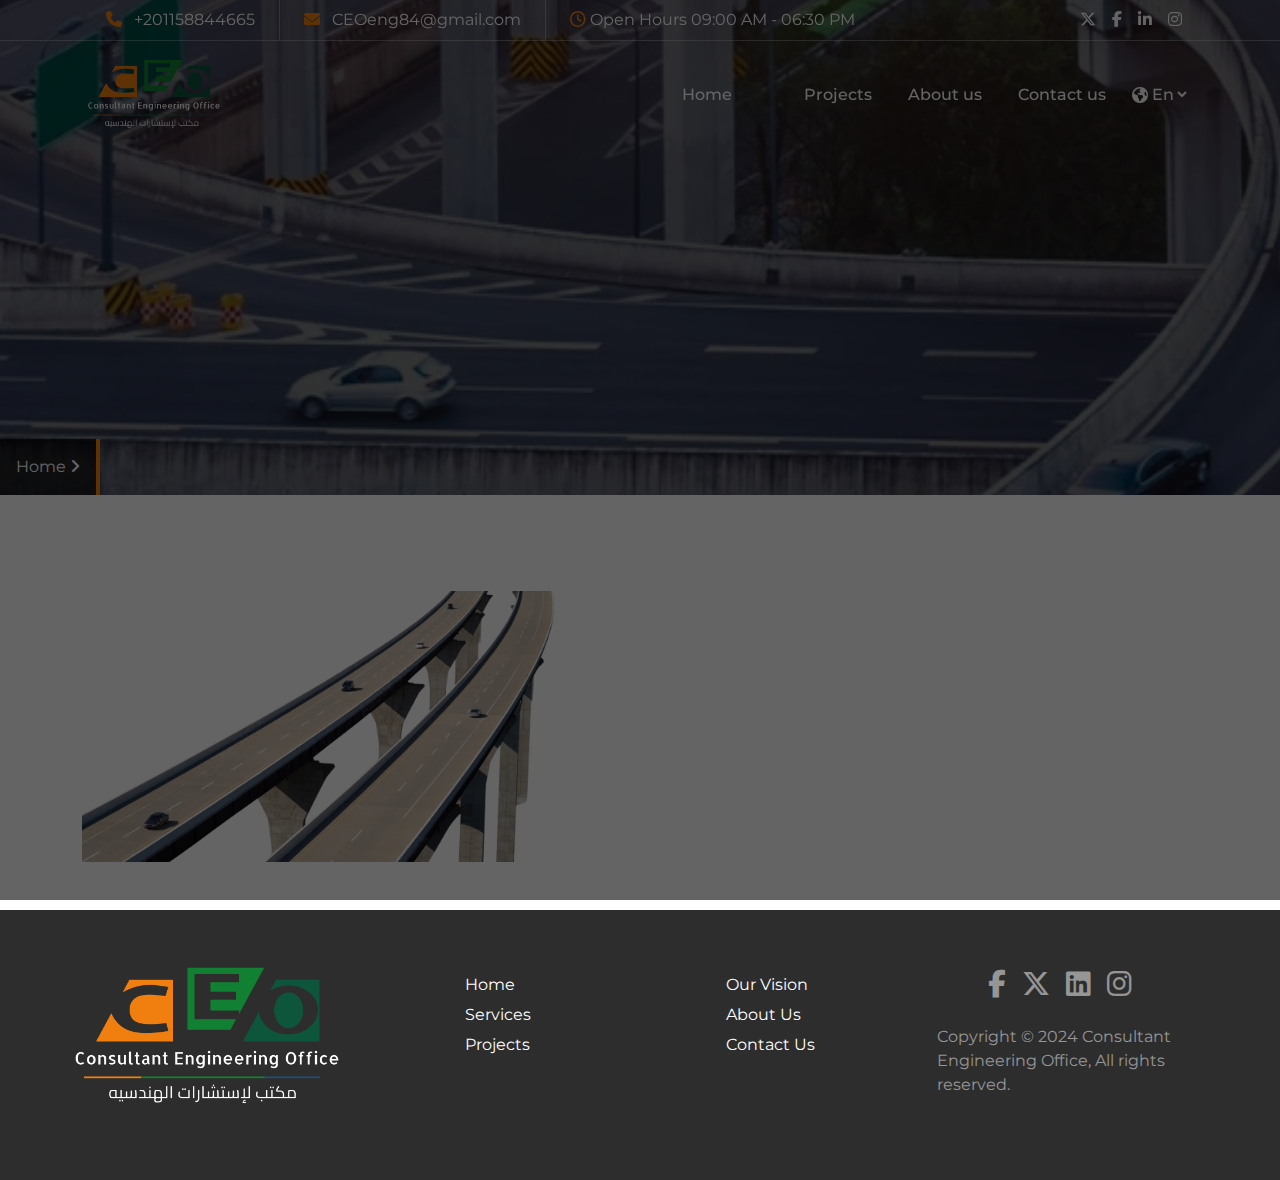
<file: Highways_and_Bridges_services.html>
<!DOCTYPE html>
<html lang="en">
  <head>
    <!-- meta tags -->
    <meta charset="UTF-8" />
    <meta name="viewport" content="width=device-width, initial-scale=1.0" />
    <meta
      name="description"
      content="CEO is a leading independent engineering firm specializing in the built environment, encompassing the planning, design, management of various engineering projects, and construction. Furthermore, we serve as consultants to several Egyptian Ministries and Governmental Organizations involved in Egyptian National projects, as well as collaborate with non-governmental companies." />
    <meta
      name="keywords"
      content="Engineering, Ceo, Consultant Engineering Office, engineering projects, Urban Design, Architectural Design, Interior Design, Structural Design, Mechanical Engineering, Electrical Engineering" />
    <meta name="author" content="Mostafa Samir" />
    <!-- meta tags -->
    <title>Consultant Engineering Office</title>
    <link
      rel="shortcut icon"
      href="assets/logo/favicon.ico"
      type="image/x-icon" />
    <!-- css links -->
    <link rel="stylesheet" href="css/bootstrap.min.css" />
    <link rel="stylesheet" href="css/all.min.css" />
    <link rel="stylesheet" href="css/owl.carousel.min.css" />
    <link rel="stylesheet" href="css/animate.min.css" />
    <link rel="stylesheet" href="css/style.css" />
    <!-- css links -->
    <!-- fonts -->
    <link rel="preconnect" href="https://fonts.googleapis.com" />
    <link rel="preconnect" href="https://fonts.gstatic.com" crossorigin />
    <link
      href="https://fonts.googleapis.com/css2?family=Cairo:wght@200..1000&family=Montserrat:ital,wght@0,100..900;1,100..900&display=swap"
      rel="stylesheet" />

    <!-- fonts -->
  </head>

  <body class="en-font" data-bs-spy="scroll" data-bs-target="#navbar-example">
    <!-- loader -->
    <div
      class="loaderBackground justify-content-center align-items-center position-fixed w-100 bg-black">
      <span class="loader"></span>
    </div>
    <!-- loader -->

    <!-- head infromation -->
    <div dir="ltr" class="headInfo position-fixed top-0 w-100 text-white z-1">
      <div class="container">
        <div class="d-flex justify-content-between align-items-center">
          <div class="d-flex justify-content-around">
            <p class="m-0 py-2 px-4 border border-0 border-end boderColor">
              <i class="fa-solid fa-phone pe-2" style="color: #f17f0f"></i>
              +201158844665
            </p>
            <p class="m-0 py-2 px-4 border border-0 border-end boderColor">
              <i class="fa-solid fa-envelope pe-2" style="color: #f17f0f"></i>
              <a class="text-white" href="mailto: CEOeng84@gmail.com">
                CEOeng84@gmail.com</a
              >
            </p>
            <p class="m-0 py-2 px-4">
              <i class="fa-regular fa-clock" style="color: #f17f0f"></i> Open
              Hours 09:00 AM - 06:30 PM
            </p>
          </div>
          <div class="d-flex">
            <a class="py-2 pe-3 text-white" href="#"
              ><i class="fa-brands fa-x-twitter"></i
            ></a>
            <a class="py-2 pe-3 text-white" href="#"
              ><i class="fa-brands fa-facebook-f"></i
            ></a>
            <a class="py-2 pe-3 text-white" href="#"
              ><i class="fa-brands fa-linkedin-in"></i
            ></a>
            <a class="py-2 pe-3 text-white" href="#"
              ><i class="fa-brands fa-instagram"></i
            ></a>
          </div>
        </div>
      </div>
    </div>
    <!-- head infromation -->

    <!-- start of navbar -->
    <nav class="navbar navbar-expand-lg w-100 position-fixed">
      <div class="container">
        <a class="navbar-brand" href="index.html">
          <img width="150" src="assets/logo/Frame 1 (6).png" alt="Our Logo" />
        </a>
        <button
          class="navbar-toggler"
          type="button"
          data-bs-toggle="collapse"
          data-bs-target="#navbarSupportedContent"
          aria-controls="navbarSupportedContent"
          aria-expanded="false"
          aria-label="Toggle navigation">
          <span class="navbar-toggler-icon"></span>
        </button>
        <div class="collapse navbar-collapse" id="navbarSupportedContent">
          <ul id="navbarLinks" class="navbar-nav ms-auto mb-2 mb-lg-0">
            <li class="nav-item">
              <a
                class="nav-link underLine text-white fw-medium"
                aria-current="page"
                href="index.html"
                data-i18n="home"
                >Home</a
              >
            </li>
            <li class="nav-item dropdown">
              <a
                class="nav-link dropdown-toggle text-white fw-medium"
                href="#"
                role="button"
                data-bs-toggle="dropdown"
                aria-expanded="false"
                data-i18n="services">
              </a>
              <ul class="dropdown-menu border-0 pt-0">
                <li>
                  <a
                    class="dropdown-item ps-4"
                    data-i18n="service1"
                    href="architecture_and_building_service.html"
                    >Architecture & Building Engineering</a
                  >
                </li>
                <li>
                  <a
                    class="dropdown-item ps-4"
                    data-i18n="service3"
                    href="project_and_construction_service.html"
                    >Project & Construction Management</a
                  >
                </li>
                <li>
                  <a
                    class="dropdown-item ps-4"
                    data-i18n="service2"
                    href="Contracts_and_Cost_Consultancy_service.html"
                    >Contracts & Cost Consultancy</a
                  >
                </li>

                <li>
                  <a
                    class="dropdown-item ps-4"
                    data-i18n="service7"
                    href="Solid_Waste_projects_services.html"
                    >Solid Waste Projects</a
                  >
                </li>

                <li>
                  <a
                    class="dropdown-item ps-4 active"
                    data-i18n="service5"
                    href="Highways_and_Bridges_services.html"
                    >Highways and Bridges
                  </a>
                </li>
                <li>
                  <a
                    class="dropdown-item ps-4"
                    data-i18n="service11"
                    href="Utilities_and_Infrastructures_service.html"
                    >Utilities and Infrastructures</a
                  >
                </li>
                <li>
                  <a
                    class="dropdown-item ps-4"
                    data-i18n="service6"
                    href="Landscaping_and_Public_Realm_service.html"
                    >Landscaping and Public Realm
                  </a>
                </li>
                <li>
                  <a
                    class="dropdown-item ps-4"
                    data-i18n="service12"
                    href="The_Urban_and_Master_Planning_service.html"
                    >The Urban and Master Planning
                  </a>
                </li>
              </ul>
            </li>

            <li class="nav-item dropdown">
              <a
                class="nav-link dropdown-toggle text-white fw-medium"
                href="#"
                role="button"
                data-bs-toggle="dropdown"
                aria-expanded="false"
                data-i18n="projects">
                Projects
              </a>
              <ul class="dropdown-menu border-0 pt-0">
                <li>
                  <a class="dropdown-item ps-4" data-i18n="projectOne" href="#"
                    >Action</a
                  >
                </li>
                <li>
                  <a class="dropdown-item ps-4" data-i18n="projectTwo" href="#"
                    >Another action</a
                  >
                </li>
              </ul>
            </li>
            <!-- <li class="nav-item">
              <a
                class="nav-link underLine text-white fw-medium"
                href="#vision-mission"
                data-i18n="vision"
                >Our vision</a
              >
            </li> -->
            <li class="nav-item">
              <a
                class="nav-link underLine text-white fw-medium"
                href="aboutus.html"
                data-i18n="aboutus"
                >About us</a
              >
            </li>
            <li class="nav-item">
              <a
                class="nav-link underLine text-white fw-medium"
                href="contactUs.html"
                data-i18n="contactus"
                >Contact us</a
              >
            </li>
            <li class="nav-item border-0 d-flex align-items-center mx-2">
              <i class="fa-solid fa-earth-americas text-white"></i>
              <select
                class="btn text-white fw-medium nav-link mx-0 px-0"
                name=""
                id="langSelect">
                <option value="en">En</option>
                <option value="ar">Ar</option>
              </select>
            </li>
          </ul>
        </div>
      </div>
    </nav>
    <!-- end of navbar -->

    <div class="servicePage">
      <div class="service-landing position-relative overflow-hidden">
        <img
          class="object-fit-cover"
          src="assets/services/highway.webp"
          alt="highways and bridges service" />
        <div
          class="pageLocation position-absolute bottom-0 start-0 p-3 text-white border-0 border-end border-4 mainBorderColor">
          <a class="text-white" href="index.html" data-i18n="home"> Home</a>
          <i id="angleIcon" class="fa-solid fa-angle-right"></i>
          <span class="mainColor" data-i18n="service5"></span>
        </div>
      </div>
      <div class="service-content py-5">
        <div class="container">
          <h3
            class="text-uppercase fw-bold text-center mb-5"
            data-i18n="service5"></h3>
          <div class="row">
            <div class="col-lg-6">
              <div>
                <img
                  class="w-100 animate__animated animate__slideInUp"
                  src="assets/services/bridge.png"
                  alt="bridge" />
              </div>
            </div>
            <div class="col-lg-6">
              <div class="fw-medium lh-lg">
                <p data-i18n="service5Desc"></p>
              </div>
            </div>
          </div>
        </div>
      </div>
    </div>

    <!-- start of footer -->
    <footer class="d-flex align-items-center py-3">
      <div class="container">
        <div class="row">
          <div class="col-md-3 col-lg-3">
            <div class="d-flex align-items-center justify-content-center">
              <img
                class="w-300px"
                src="assets/logo/Frame 1 (6).png"
                alt="Our Logo" />
            </div>
          </div>
          <div class="col-md-6 col-lg-6">
            <div class="d-flex justify-content-around pt-3">
              <ul class="list-unstyled">
                <li>
                  <a
                    class="text-capitalize w-100 d-block"
                    data-i18n="home"
                    href=""
                    >Home</a
                  >
                </li>
                <li>
                  <a
                    class="text-capitalize w-100 d-block"
                    data-i18n="services"
                    href=""
                    >Services</a
                  >
                </li>

                <li>
                  <a
                    class="text-capitalize w-100 d-block"
                    data-i18n="projects"
                    href=""
                    >projects</a
                  >
                </li>
              </ul>
              <ul class="list-unstyled">
                <li>
                  <a
                    class="text-capitalize w-100 d-block"
                    data-i18n="vision"
                    href=""
                    >Our vision</a
                  >
                </li>
                <li>
                  <a
                    class="text-capitalize w-100 d-block"
                    data-i18n="aboutus"
                    href=""
                    >About us</a
                  >
                </li>
                <li>
                  <a
                    class="text-capitalize w-100 d-block"
                    data-i18n="contactus"
                    href=""
                    >contact us
                  </a>
                </li>
              </ul>
            </div>
          </div>
          <div class="col-md-3 col-lg-3">
            <div
              class="social h-100 d-flex flex-column pt-3 align-items-center justify-content-center">
              <div class="socialIcons d-flex justify-content-center w-100">
                <div class="me-3">
                  <a href="#">
                    <i class="fa-brands fa-facebook-f fs-3 text-white-50"></i>
                  </a>
                </div>
                <div class="me-3">
                  <a href="#">
                    <i class="fa-brands fa-x-twitter fs-3 text-white-50"></i>
                  </a>
                </div>
                <div class="me-3">
                  <a href="#">
                    <i class="fa-brands fa-linkedin fs-3 text-white-50"></i>
                  </a>
                </div>
                <div class="me-3">
                  <a href="#">
                    <i class="fa-brands fa-instagram fs-3 text-white-50"></i>
                  </a>
                </div>
              </div>
              <p data-i18n="copyRights" class="py-4 text-white-50">
                Copyright &copy; 2024 Consultant Engineering Office, All rights
                reserved.
              </p>
            </div>
          </div>
        </div>
      </div>
    </footer>
    <!-- end of footer -->

    <script src="js/jquery-3.7.1.min.js"></script>
    <script src="js/bootstrap.bundle.min.js"></script>
    <script src="js/wow.min.js"></script>
    <script src="js/translate.js"></script>
    <script src="js/main.js"></script>
    <script src="js/services.js"></script>
  </body>
</html>
</file>
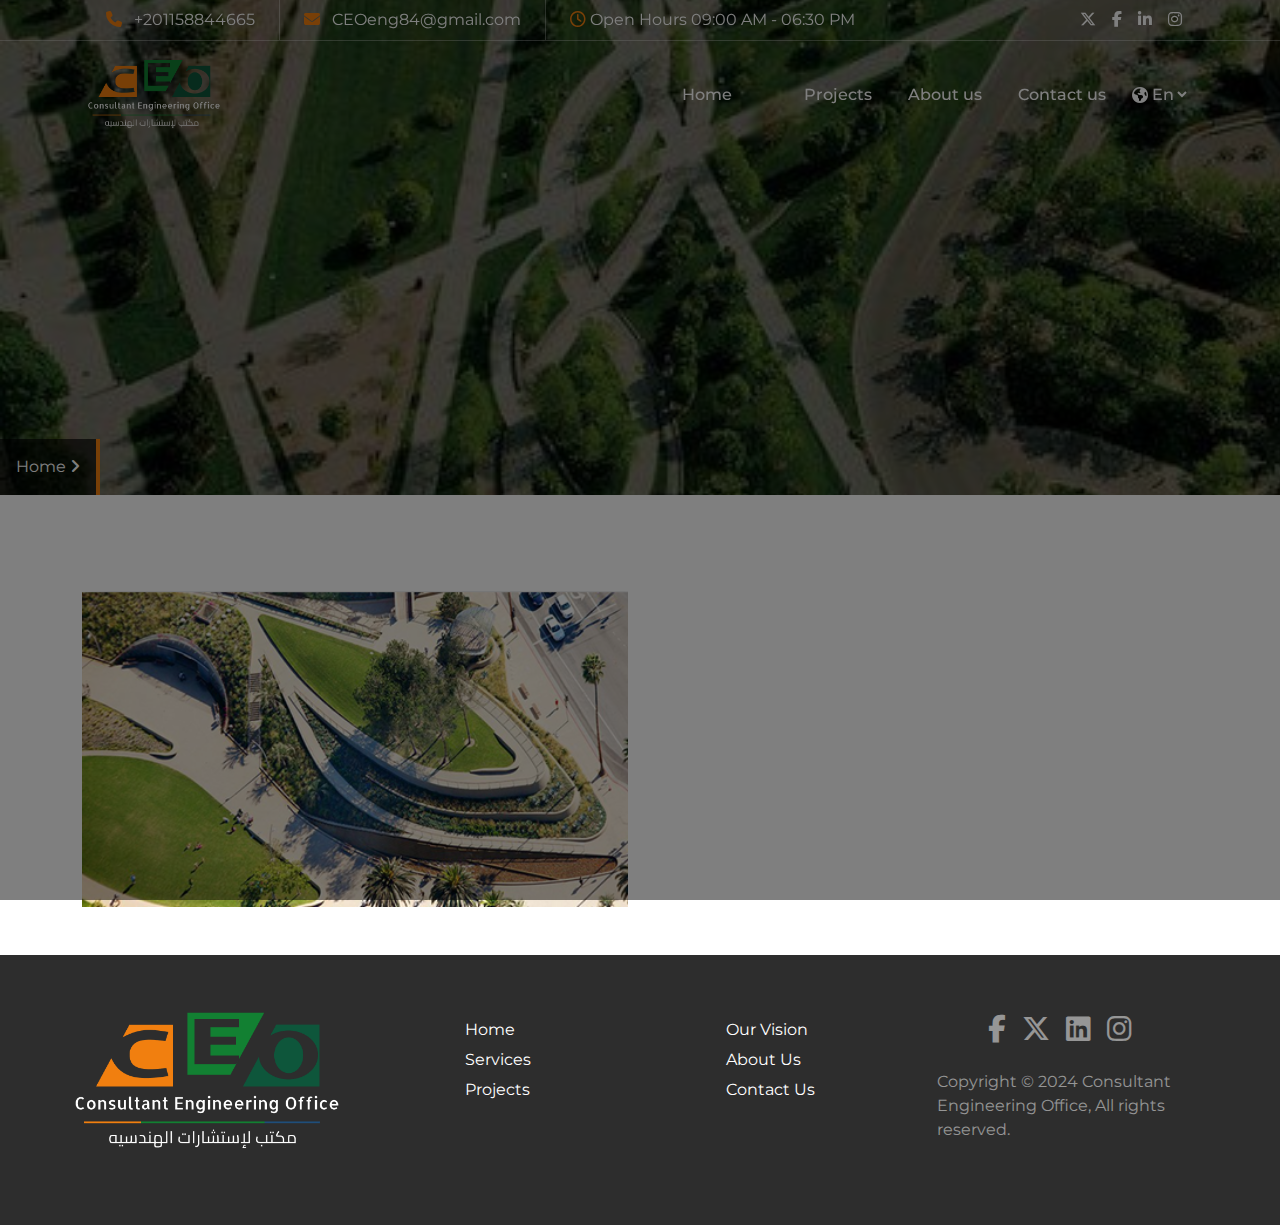
<file: Landscaping_and_Public_Realm_service.html>
<!DOCTYPE html>
<html lang="en">
  <head>
    <!-- meta tags -->
    <meta charset="UTF-8" />
    <meta name="viewport" content="width=device-width, initial-scale=1.0" />
    <meta
      name="description"
      content="CEO is a leading independent engineering firm specializing in the built environment, encompassing the planning, design, management of various engineering projects, and construction. Furthermore, we serve as consultants to several Egyptian Ministries and Governmental Organizations involved in Egyptian National projects, as well as collaborate with non-governmental companies." />
    <meta
      name="keywords"
      content="Engineering, Ceo, Consultant Engineering Office, engineering projects, Urban Design, Architectural Design, Interior Design, Structural Design, Mechanical Engineering, Electrical Engineering" />
    <meta name="author" content="Mostafa Samir" />
    <!-- meta tags -->
    <title>Consultant Engineering Office</title>
    <link
      rel="shortcut icon"
      href="assets/logo/favicon.ico"
      type="image/x-icon" />
    <!-- css links -->
    <link rel="stylesheet" href="css/bootstrap.min.css" />
    <link rel="stylesheet" href="css/all.min.css" />
    <link rel="stylesheet" href="css/owl.carousel.min.css" />
    <link rel="stylesheet" href="css/animate.min.css" />
    <link rel="stylesheet" href="css/style.css" />
    <!-- css links -->
    <!-- fonts -->
    <link rel="preconnect" href="https://fonts.googleapis.com" />
    <link rel="preconnect" href="https://fonts.gstatic.com" crossorigin />
    <link
      href="https://fonts.googleapis.com/css2?family=Cairo:wght@200..1000&family=Montserrat:ital,wght@0,100..900;1,100..900&display=swap"
      rel="stylesheet" />

    <!-- fonts -->
  </head>

  <body class="en-font" data-bs-spy="scroll" data-bs-target="#navbar-example">
    <!-- loader -->
    <div
      class="loaderBackground justify-content-center align-items-center position-fixed w-100 bg-black">
      <span class="loader"></span>
    </div>
    <!-- loader -->

    <!-- head infromation -->
    <div dir="ltr" class="headInfo position-fixed top-0 w-100 text-white z-1">
      <div class="container">
        <div class="d-flex justify-content-between align-items-center">
          <div class="d-flex justify-content-around">
            <p class="m-0 py-2 px-4 border border-0 border-end boderColor">
              <i class="fa-solid fa-phone pe-2" style="color: #f17f0f"></i>
              +201158844665
            </p>
            <p class="m-0 py-2 px-4 border border-0 border-end boderColor">
              <i class="fa-solid fa-envelope pe-2" style="color: #f17f0f"></i>
              <a class="text-white" href="mailto: CEOeng84@gmail.com">
                CEOeng84@gmail.com</a
              >
            </p>
            <p class="m-0 py-2 px-4">
              <i class="fa-regular fa-clock" style="color: #f17f0f"></i> Open
              Hours 09:00 AM - 06:30 PM
            </p>
          </div>
          <div class="d-flex">
            <a class="py-2 pe-3 text-white" href="#"
              ><i class="fa-brands fa-x-twitter"></i
            ></a>
            <a class="py-2 pe-3 text-white" href="#"
              ><i class="fa-brands fa-facebook-f"></i
            ></a>
            <a class="py-2 pe-3 text-white" href="#"
              ><i class="fa-brands fa-linkedin-in"></i
            ></a>
            <a class="py-2 pe-3 text-white" href="#"
              ><i class="fa-brands fa-instagram"></i
            ></a>
          </div>
        </div>
      </div>
    </div>
    <!-- head infromation -->

    <!-- start of navbar -->
    <nav class="navbar navbar-expand-lg w-100 position-fixed">
      <div class="container">
        <a class="navbar-brand" href="index.html">
          <img width="150" src="assets/logo/Frame 1 (6).png" alt="Our Logo" />
        </a>
        <button
          class="navbar-toggler"
          type="button"
          data-bs-toggle="collapse"
          data-bs-target="#navbarSupportedContent"
          aria-controls="navbarSupportedContent"
          aria-expanded="false"
          aria-label="Toggle navigation">
          <span class="navbar-toggler-icon"></span>
        </button>
        <div class="collapse navbar-collapse" id="navbarSupportedContent">
          <ul id="navbarLinks" class="navbar-nav ms-auto mb-2 mb-lg-0">
            <li class="nav-item">
              <a
                class="nav-link underLine text-white fw-medium"
                aria-current="page"
                href="index.html"
                data-i18n="home"
                >Home</a
              >
            </li>
            <li class="nav-item dropdown">
              <a
                class="nav-link dropdown-toggle text-white fw-medium"
                href="#"
                role="button"
                data-bs-toggle="dropdown"
                aria-expanded="false"
                data-i18n="services">
              </a>
              <ul class="dropdown-menu border-0 pt-0">
                <li>
                  <a
                    class="dropdown-item ps-4"
                    data-i18n="service1"
                    href="architecture_and_building_service.html"
                    >Architecture & Building Engineering</a
                  >
                </li>
                <li>
                  <a
                    class="dropdown-item ps-4"
                    data-i18n="service3"
                    href="project_and_construction_service.html"
                    >Project & Construction Management</a
                  >
                </li>
                <li>
                  <a
                    class="dropdown-item ps-4"
                    data-i18n="service2"
                    href="Contracts_and_Cost_Consultancy_service.html"
                    >Contracts & Cost Consultancy</a
                  >
                </li>

                <li>
                  <a
                    class="dropdown-item ps-4"
                    data-i18n="service7"
                    href="Solid_Waste_projects_services.html"
                    >Solid Waste Projects</a
                  >
                </li>

                <li>
                  <a
                    class="dropdown-item ps-4"
                    data-i18n="service5"
                    href="Highways_and_Bridges_services.html"
                    >Highways and Bridges
                  </a>
                </li>
                <li>
                  <a
                    class="dropdown-item ps-4"
                    data-i18n="service11"
                    href="Utilities_and_Infrastructures_service.html"
                    >Utilities and Infrastructures</a
                  >
                </li>
                <li>
                  <a
                    class="dropdown-item ps-4 active"
                    data-i18n="service6"
                    href="Landscaping_and_Public_Realm_service.html"
                    >Landscaping and Public Realm
                  </a>
                </li>
                <li>
                  <a
                    class="dropdown-item ps-4"
                    data-i18n="service12"
                    href="The_Urban_and_Master_Planning_service.html"
                    >The Urban and Master Planning
                  </a>
                </li>
              </ul>
            </li>

            <li class="nav-item dropdown">
              <a
                class="nav-link dropdown-toggle text-white fw-medium"
                href="#"
                role="button"
                data-bs-toggle="dropdown"
                aria-expanded="false"
                data-i18n="projects">
                Projects
              </a>
              <ul class="dropdown-menu border-0 pt-0">
                <li>
                  <a class="dropdown-item ps-4" data-i18n="projectOne" href="#"
                    >Action</a
                  >
                </li>
                <li>
                  <a class="dropdown-item ps-4" data-i18n="projectTwo" href="#"
                    >Another action</a
                  >
                </li>
              </ul>
            </li>
            <!-- <li class="nav-item">
              <a
                class="nav-link underLine text-white fw-medium"
                href="#vision-mission"
                data-i18n="vision"
                >Our vision</a
              >
            </li> -->
            <li class="nav-item">
              <a
                class="nav-link underLine text-white fw-medium"
                href="aboutus.html"
                data-i18n="aboutus"
                >About us</a
              >
            </li>
            <li class="nav-item">
              <a
                class="nav-link underLine text-white fw-medium"
                href="contactUs.html"
                data-i18n="contactus"
                >Contact us</a
              >
            </li>
            <li class="nav-item border-0 d-flex align-items-center mx-2">
              <i class="fa-solid fa-earth-americas text-white"></i>
              <select
                class="btn text-white fw-medium nav-link mx-0 px-0"
                name=""
                id="langSelect">
                <option value="en">En</option>
                <option value="ar">Ar</option>
              </select>
            </li>
          </ul>
        </div>
      </div>
    </nav>
    <!-- end of navbar -->

    <div class="servicePage">
      <div class="service-landing position-relative overflow-hidden">
        <img
          class="object-fit-cover"
          src="assets/services/landscape.jpg"
          alt="landscaping and public realm service" />
        <div
          class="pageLocation position-absolute bottom-0 start-0 p-3 text-white border-0 border-end border-4 mainBorderColor">
          <a class="text-white" href="index.html" data-i18n="home"> Home</a>
          <i id="angleIcon" class="fa-solid fa-angle-right"></i>
          <span class="mainColor" data-i18n="service6"> </span>
        </div>
      </div>
      <div class="service-content py-5">
        <div class="container">
          <h3
            class="text-uppercase fw-bold text-center mb-5"
            data-i18n="service6"></h3>
          <div class="row">
            <div class="col-lg-6">
              <div>
                <img
                  class="w-100 animate__animated animate__slideInUp buildingImg"
                  src="assets/services/landscape2.png"
                  alt="landscape" />
              </div>
            </div>
            <div class="col-lg-6">
              <div class="fw-medium lh-lg">
                <p data-i18n="service6Desc"></p>
              </div>
            </div>
          </div>
        </div>
      </div>
    </div>

    <!-- start of footer -->
    <footer class="d-flex align-items-center py-3">
      <div class="container">
        <div class="row">
          <div class="col-md-3 col-lg-3">
            <div class="d-flex align-items-center justify-content-center">
              <img
                class="w-300px"
                src="assets/logo/Frame 1 (6).png"
                alt="Our Logo" />
            </div>
          </div>
          <div class="col-md-6 col-lg-6">
            <div class="d-flex justify-content-around pt-3">
              <ul class="list-unstyled">
                <li>
                  <a
                    class="text-capitalize w-100 d-block"
                    data-i18n="home"
                    href=""
                    >Home</a
                  >
                </li>
                <li>
                  <a
                    class="text-capitalize w-100 d-block"
                    data-i18n="services"
                    href=""
                    >Services</a
                  >
                </li>

                <li>
                  <a
                    class="text-capitalize w-100 d-block"
                    data-i18n="projects"
                    href=""
                    >projects</a
                  >
                </li>
              </ul>
              <ul class="list-unstyled">
                <li>
                  <a
                    class="text-capitalize w-100 d-block"
                    data-i18n="vision"
                    href=""
                    >Our vision</a
                  >
                </li>
                <li>
                  <a
                    class="text-capitalize w-100 d-block"
                    data-i18n="aboutus"
                    href=""
                    >About us</a
                  >
                </li>
                <li>
                  <a
                    class="text-capitalize w-100 d-block"
                    data-i18n="contactus"
                    href=""
                    >contact us
                  </a>
                </li>
              </ul>
            </div>
          </div>
          <div class="col-md-3 col-lg-3">
            <div
              class="social h-100 d-flex flex-column pt-3 align-items-center justify-content-center">
              <div class="socialIcons d-flex justify-content-center w-100">
                <div class="me-3">
                  <a href="#">
                    <i class="fa-brands fa-facebook-f fs-3 text-white-50"></i>
                  </a>
                </div>
                <div class="me-3">
                  <a href="#">
                    <i class="fa-brands fa-x-twitter fs-3 text-white-50"></i>
                  </a>
                </div>
                <div class="me-3">
                  <a href="#">
                    <i class="fa-brands fa-linkedin fs-3 text-white-50"></i>
                  </a>
                </div>
                <div class="me-3">
                  <a href="#">
                    <i class="fa-brands fa-instagram fs-3 text-white-50"></i>
                  </a>
                </div>
              </div>
              <p data-i18n="copyRights" class="py-4 text-white-50">
                Copyright &copy; 2024 Consultant Engineering Office, All rights
                reserved.
              </p>
            </div>
          </div>
        </div>
      </div>
    </footer>
    <!-- end of footer -->

    <script src="js/jquery-3.7.1.min.js"></script>
    <script src="js/bootstrap.bundle.min.js"></script>
    <script src="js/wow.min.js"></script>
    <script src="js/translate.js"></script>
    <script src="js/main.js"></script>
    <script src="js/services.js"></script>
  </body>
</html>
</file>
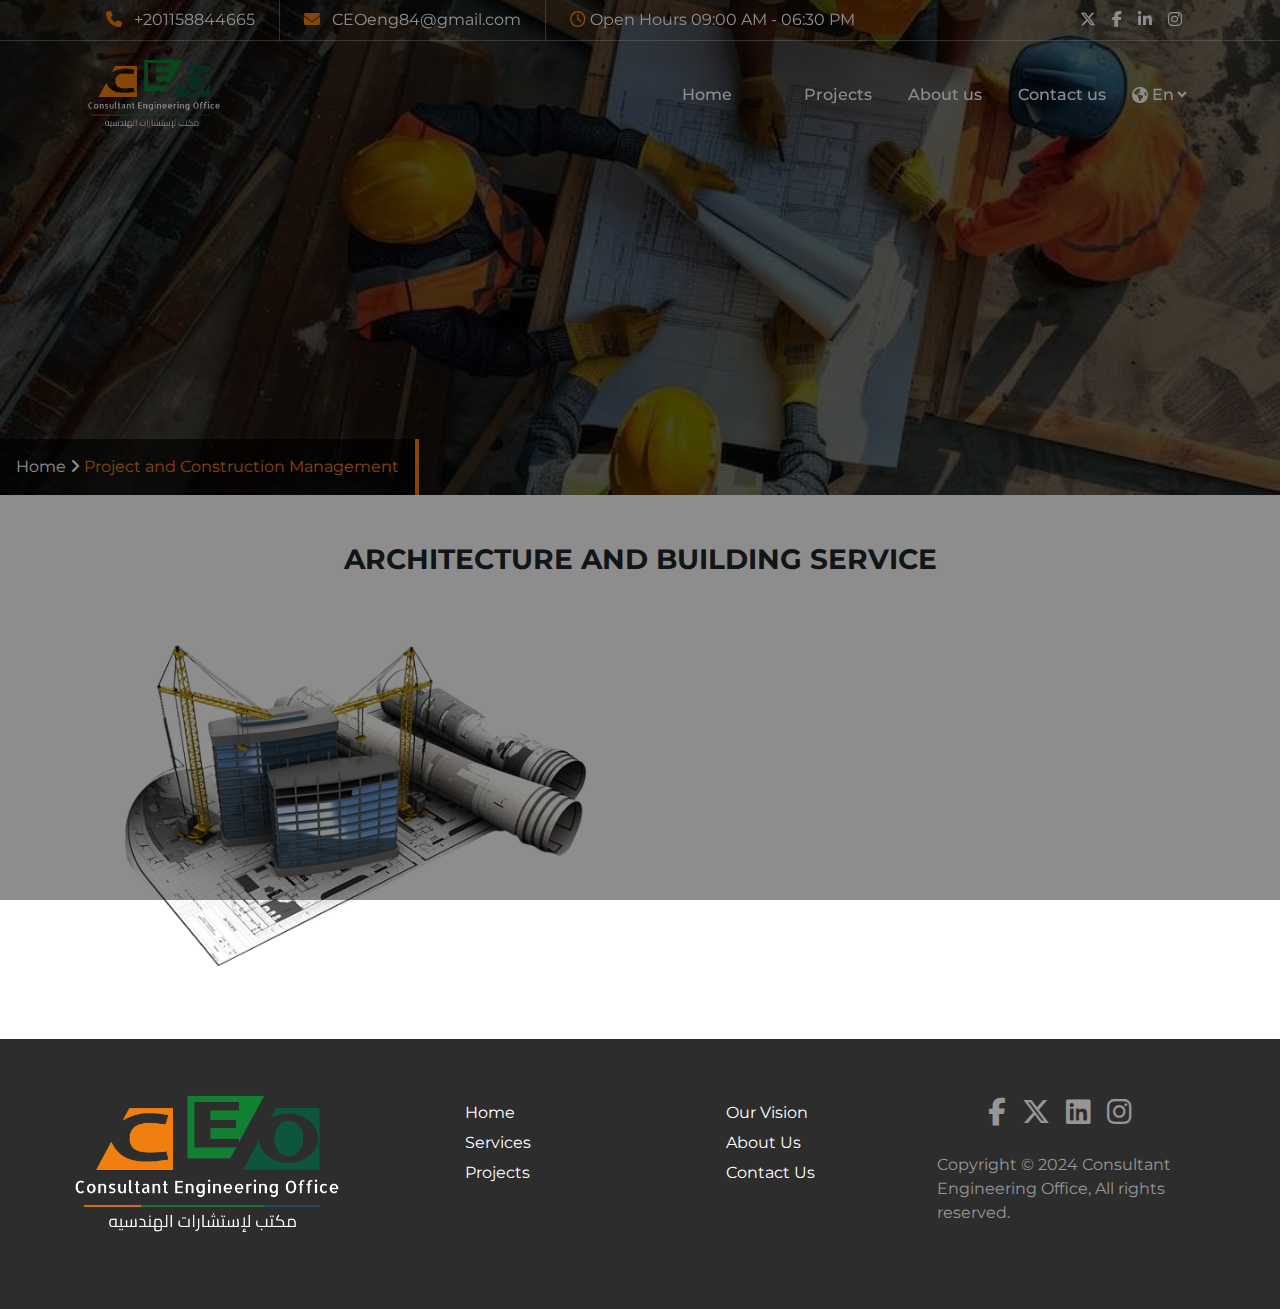
<file: project_and_construction_service.html>
<!DOCTYPE html>
<html lang="en">
  <head>
    <!-- meta tags -->
    <meta charset="UTF-8" />
    <meta name="viewport" content="width=device-width, initial-scale=1.0" />
    <meta
      name="description"
      content="CEO is a leading independent engineering firm specializing in the built environment, encompassing the planning, design, management of various engineering projects, and construction. Furthermore, we serve as consultants to several Egyptian Ministries and Governmental Organizations involved in Egyptian National projects, as well as collaborate with non-governmental companies." />
    <meta
      name="keywords"
      content="Engineering, Ceo, Consultant Engineering Office, engineering projects, Urban Design, Architectural Design, Interior Design, Structural Design, Mechanical Engineering, Electrical Engineering" />
    <meta name="author" content="Mostafa Samir" />
    <!-- meta tags -->
    <title>Consultant Engineering Office</title>
    <link
      rel="shortcut icon"
      href="assets/logo/favicon.ico"
      type="image/x-icon" />
    <!-- css links -->
    <link rel="stylesheet" href="css/bootstrap.min.css" />
    <link rel="stylesheet" href="css/all.min.css" />
    <link rel="stylesheet" href="css/owl.carousel.min.css" />
    <link rel="stylesheet" href="css/animate.min.css" />
    <link rel="stylesheet" href="css/style.css" />
    <!-- css links -->
    <!-- fonts -->
    <link rel="preconnect" href="https://fonts.googleapis.com" />
    <link rel="preconnect" href="https://fonts.gstatic.com" crossorigin />
    <link
      href="https://fonts.googleapis.com/css2?family=Cairo:wght@200..1000&family=Montserrat:ital,wght@0,100..900;1,100..900&display=swap"
      rel="stylesheet" />

    <!-- fonts -->
  </head>

  <body class="en-font" data-bs-spy="scroll" data-bs-target="#navbar-example">
    <!-- loader -->
    <div
      class="loaderBackground justify-content-center align-items-center position-fixed w-100 bg-black">
      <span class="loader"></span>
    </div>
    <!-- loader -->

    <!-- head infromation -->
    <div dir="ltr" class="headInfo position-fixed top-0 w-100 text-white z-1">
      <div class="container">
        <div class="d-flex justify-content-between align-items-center">
          <div class="d-flex justify-content-around">
            <p class="m-0 py-2 px-4 border border-0 border-end boderColor">
              <i class="fa-solid fa-phone pe-2" style="color: #f17f0f"></i>
              +201158844665
            </p>
            <p class="m-0 py-2 px-4 border border-0 border-end boderColor">
              <i class="fa-solid fa-envelope pe-2" style="color: #f17f0f"></i>
              <a class="text-white" href="mailto: CEOeng84@gmail.com">
                CEOeng84@gmail.com</a
              >
            </p>
            <p class="m-0 py-2 px-4">
              <i class="fa-regular fa-clock" style="color: #f17f0f"></i> Open
              Hours 09:00 AM - 06:30 PM
            </p>
          </div>
          <div class="d-flex">
            <a class="py-2 pe-3 text-white" href="#"
              ><i class="fa-brands fa-x-twitter"></i
            ></a>
            <a class="py-2 pe-3 text-white" href="#"
              ><i class="fa-brands fa-facebook-f"></i
            ></a>
            <a class="py-2 pe-3 text-white" href="#"
              ><i class="fa-brands fa-linkedin-in"></i
            ></a>
            <a class="py-2 pe-3 text-white" href="#"
              ><i class="fa-brands fa-instagram"></i
            ></a>
          </div>
        </div>
      </div>
    </div>
    <!-- head infromation -->

    <!-- start of navbar -->
    <nav class="navbar navbar-expand-lg w-100 position-fixed">
      <div class="container">
        <a class="navbar-brand" href="index.html">
          <img width="150" src="assets/logo/Frame 1 (6).png" alt="Our Logo" />
        </a>
        <button
          class="navbar-toggler"
          type="button"
          data-bs-toggle="collapse"
          data-bs-target="#navbarSupportedContent"
          aria-controls="navbarSupportedContent"
          aria-expanded="false"
          aria-label="Toggle navigation">
          <span class="navbar-toggler-icon"></span>
        </button>
        <div class="collapse navbar-collapse" id="navbarSupportedContent">
          <ul id="navbarLinks" class="navbar-nav ms-auto mb-2 mb-lg-0">
            <li class="nav-item">
              <a
                class="nav-link underLine text-white fw-medium"
                aria-current="page"
                href="index.html"
                data-i18n="home"
                >Home</a
              >
            </li>
            <li class="nav-item dropdown">
              <a
                class="nav-link dropdown-toggle text-white fw-medium"
                href="#"
                role="button"
                data-bs-toggle="dropdown"
                aria-expanded="false"
                data-i18n="services">
              </a>
              <ul class="dropdown-menu border-0 pt-0">
                <li>
                  <a
                    class="dropdown-item ps-4"
                    data-i18n="service1"
                    href="architecture_and_building_service.html"
                    >Architecture & Building Engineering</a
                  >
                </li>
                <li>
                  <a
                    class="dropdown-item ps-4 active"
                    data-i18n="service3"
                    href="project_and_construction_service.html"
                    >Project & Construction Management</a
                  >
                </li>
                <li>
                  <a
                    class="dropdown-item ps-4"
                    data-i18n="service2"
                    href="Contracts_and_Cost_Consultancy_service.html"
                    >Contracts & Cost Consultancy</a
                  >
                </li>

                <li>
                  <a
                    class="dropdown-item ps-4"
                    data-i18n="service7"
                    href="Solid_Waste_projects_services.html"
                    >Solid Waste Projects</a
                  >
                </li>

                <li>
                  <a
                    class="dropdown-item ps-4"
                    data-i18n="service5"
                    href="Highways_and_Bridges_services.html"
                    >Highways and Bridges
                  </a>
                </li>
                <li>
                  <a
                    class="dropdown-item ps-4"
                    data-i18n="service11"
                    href="Utilities_and_Infrastructures_service.html"
                    >Utilities and Infrastructures</a
                  >
                </li>
                <li>
                  <a
                    class="dropdown-item ps-4"
                    data-i18n="service6"
                    href="Landscaping_and_Public_Realm_service.html"
                    >Landscaping and Public Realm
                  </a>
                </li>
                <li>
                  <a
                    class="dropdown-item ps-4"
                    data-i18n="service12"
                    href="The_Urban_and_Master_Planning_service.html"
                    >The Urban and Master Planning
                  </a>
                </li>
              </ul>
            </li>

            <li class="nav-item dropdown">
              <a
                class="nav-link dropdown-toggle text-white fw-medium"
                href="#"
                role="button"
                data-bs-toggle="dropdown"
                aria-expanded="false"
                data-i18n="projects">
                Projects
              </a>
              <ul class="dropdown-menu border-0 pt-0">
                <li>
                  <a class="dropdown-item ps-4" data-i18n="projectOne" href="#"
                    >Action</a
                  >
                </li>
                <li>
                  <a class="dropdown-item ps-4" data-i18n="projectTwo" href="#"
                    >Another action</a
                  >
                </li>
              </ul>
            </li>
            <!-- <li class="nav-item">
              <a
                class="nav-link underLine text-white fw-medium"
                href="#vision-mission"
                data-i18n="vision"
                >Our vision</a
              >
            </li> -->
            <li class="nav-item">
              <a
                class="nav-link underLine text-white fw-medium"
                href="aboutus.html"
                data-i18n="aboutus"
                >About us</a
              >
            </li>
            <li class="nav-item">
              <a
                class="nav-link underLine text-white fw-medium"
                href="contactUs.html"
                data-i18n="contactus"
                >Contact us</a
              >
            </li>
            <li class="nav-item border-0 d-flex align-items-center mx-2">
              <i class="fa-solid fa-earth-americas text-white"></i>
              <select
                class="btn text-white fw-medium nav-link mx-0 px-0"
                name=""
                id="langSelect">
                <option value="en">En</option>
                <option value="ar">Ar</option>
              </select>
            </li>
          </ul>
        </div>
      </div>
    </nav>
    <!-- end of navbar -->

    <div class="servicePage">
      <div class="service-landing position-relative overflow-hidden">
        <img
          class="object-fit-cover"
          src="assets/services/construction.jpg"
          alt="Projects and construction service" />
        <div
          class="pageLocation position-absolute bottom-0 start-0 p-3 text-white border-0 border-end border-4 mainBorderColor">
          <a class="text-white" href="index.html" data-i18n="home"> Home</a>
          <i id="angleIcon" class="fa-solid fa-angle-right"></i>
          <span class="mainColor" data-i18n="service3"
            >Project and Construction Management</span
          >
        </div>
      </div>
      <div class="service-content py-5">
        <div class="container">
          <h3
            class="text-uppercase fw-bold text-center mb-5"
            data-i18n="service3">
            architecture and building service
          </h3>
          <div class="row">
            <div class="col-lg-6">
              <div>
                <img
                  class="w-100 animate__animated animate__slideInUp buildingImg"
                  src="assets/services/project management.png"
                  alt="management" />
              </div>
            </div>
            <div class="col-lg-6">
              <div class="fw-medium lh-lg">
                <p data-i18n="service3Desc"></p>
                <p data-i18n="service3Desc2"></p>
              </div>
            </div>
          </div>
        </div>
      </div>
    </div>

    <!-- start of footer -->
    <footer class="d-flex align-items-center py-3">
      <div class="container">
        <div class="row">
          <div class="col-md-3 col-lg-3">
            <div class="d-flex align-items-center justify-content-center">
              <img
                class="w-300px"
                src="assets/logo/Frame 1 (6).png"
                alt="Our Logo" />
            </div>
          </div>
          <div class="col-md-6 col-lg-6">
            <div class="d-flex justify-content-around pt-3">
              <ul class="list-unstyled">
                <li>
                  <a
                    class="text-capitalize w-100 d-block"
                    data-i18n="home"
                    href=""
                    >Home</a
                  >
                </li>
                <li>
                  <a
                    class="text-capitalize w-100 d-block"
                    data-i18n="services"
                    href=""
                    >Services</a
                  >
                </li>

                <li>
                  <a
                    class="text-capitalize w-100 d-block"
                    data-i18n="projects"
                    href=""
                    >projects</a
                  >
                </li>
              </ul>
              <ul class="list-unstyled">
                <li>
                  <a
                    class="text-capitalize w-100 d-block"
                    data-i18n="vision"
                    href=""
                    >Our vision</a
                  >
                </li>
                <li>
                  <a
                    class="text-capitalize w-100 d-block"
                    data-i18n="aboutus"
                    href=""
                    >About us</a
                  >
                </li>
                <li>
                  <a
                    class="text-capitalize w-100 d-block"
                    data-i18n="contactus"
                    href=""
                    >contact us
                  </a>
                </li>
              </ul>
            </div>
          </div>
          <div class="col-md-3 col-lg-3">
            <div
              class="social h-100 d-flex flex-column pt-3 align-items-center justify-content-center">
              <div class="socialIcons d-flex justify-content-center w-100">
                <div class="me-3">
                  <a href="#">
                    <i class="fa-brands fa-facebook-f fs-3 text-white-50"></i>
                  </a>
                </div>
                <div class="me-3">
                  <a href="#">
                    <i class="fa-brands fa-x-twitter fs-3 text-white-50"></i>
                  </a>
                </div>
                <div class="me-3">
                  <a href="#">
                    <i class="fa-brands fa-linkedin fs-3 text-white-50"></i>
                  </a>
                </div>
                <div class="me-3">
                  <a href="#">
                    <i class="fa-brands fa-instagram fs-3 text-white-50"></i>
                  </a>
                </div>
              </div>
              <p data-i18n="copyRights" class="py-4 text-white-50">
                Copyright &copy; 2024 Consultant Engineering Office, All rights
                reserved.
              </p>
            </div>
          </div>
        </div>
      </div>
    </footer>
    <!-- end of footer -->

    <script src="js/jquery-3.7.1.min.js"></script>
    <script src="js/bootstrap.bundle.min.js"></script>
    <script src="js/wow.min.js"></script>
    <script src="js/translate.js"></script>
    <script src="js/main.js"></script>
    <script src="js/services.js"></script>
  </body>
</html>
</file>
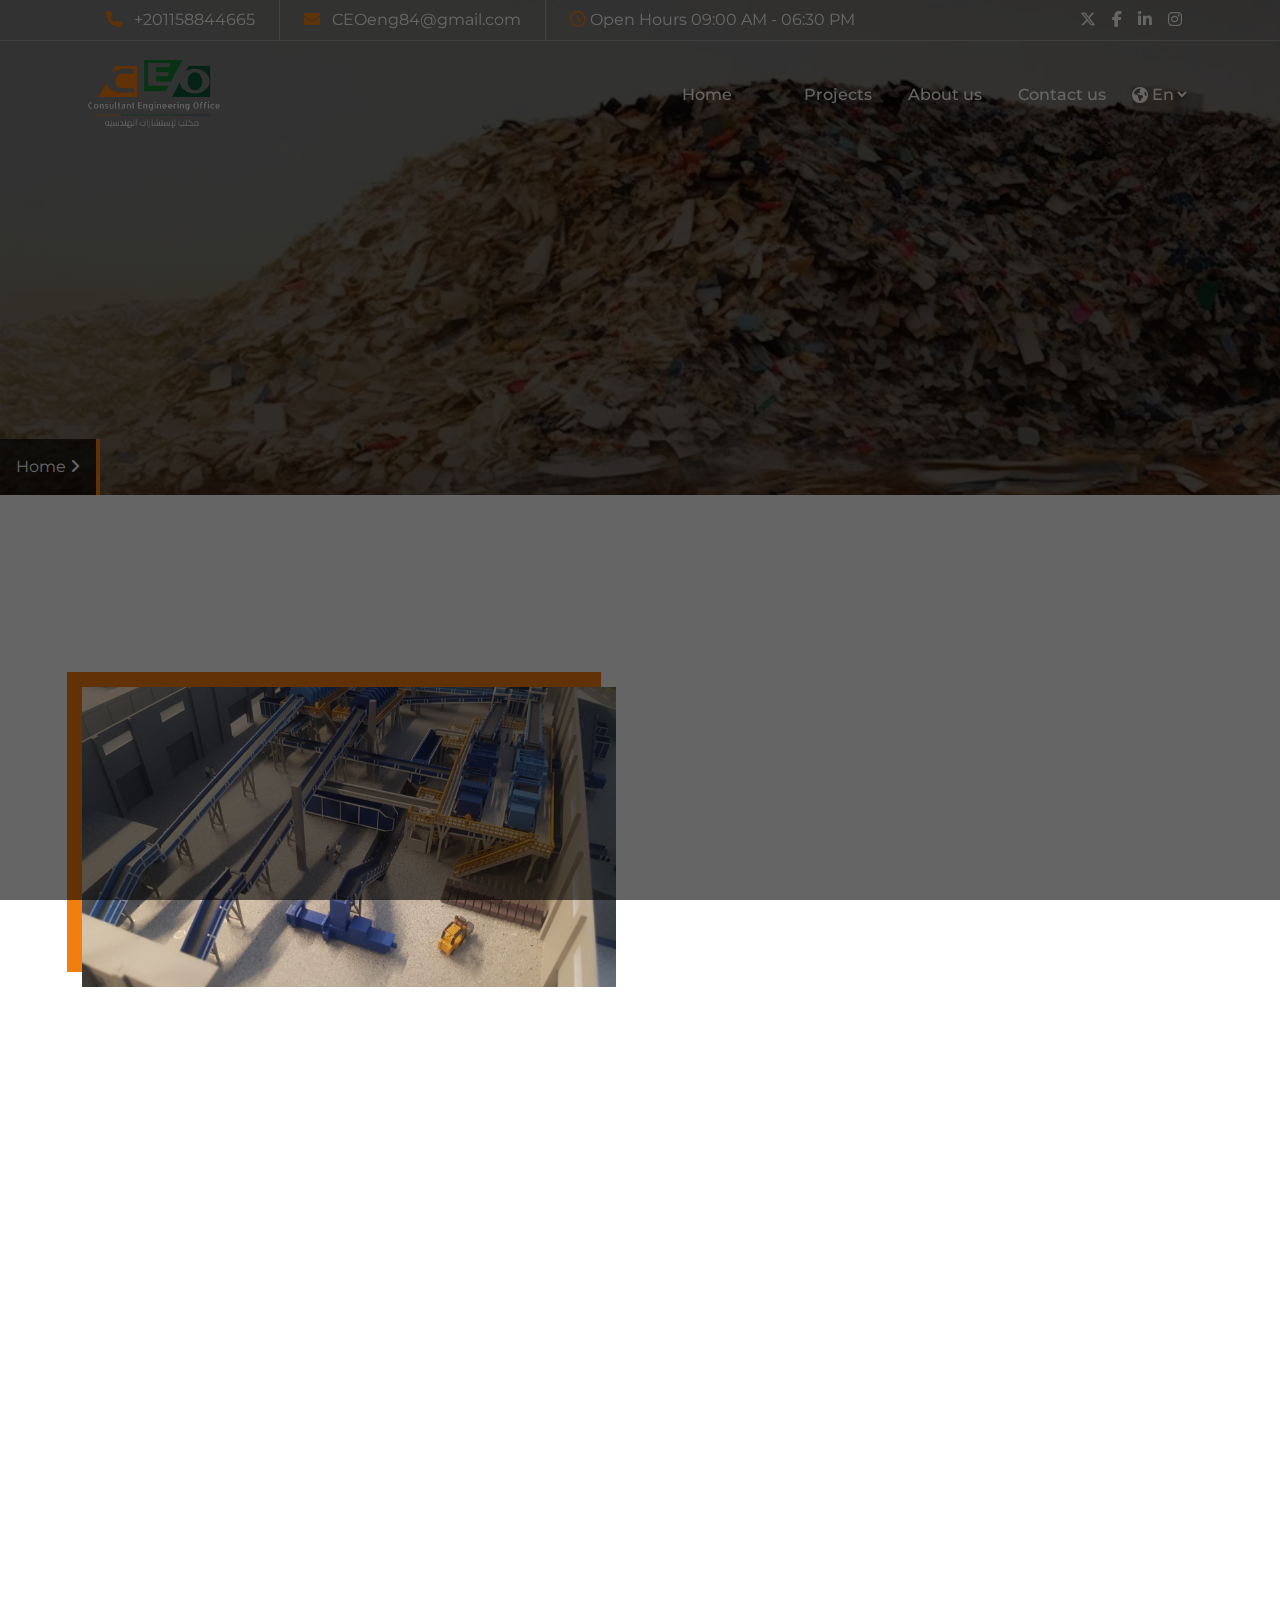
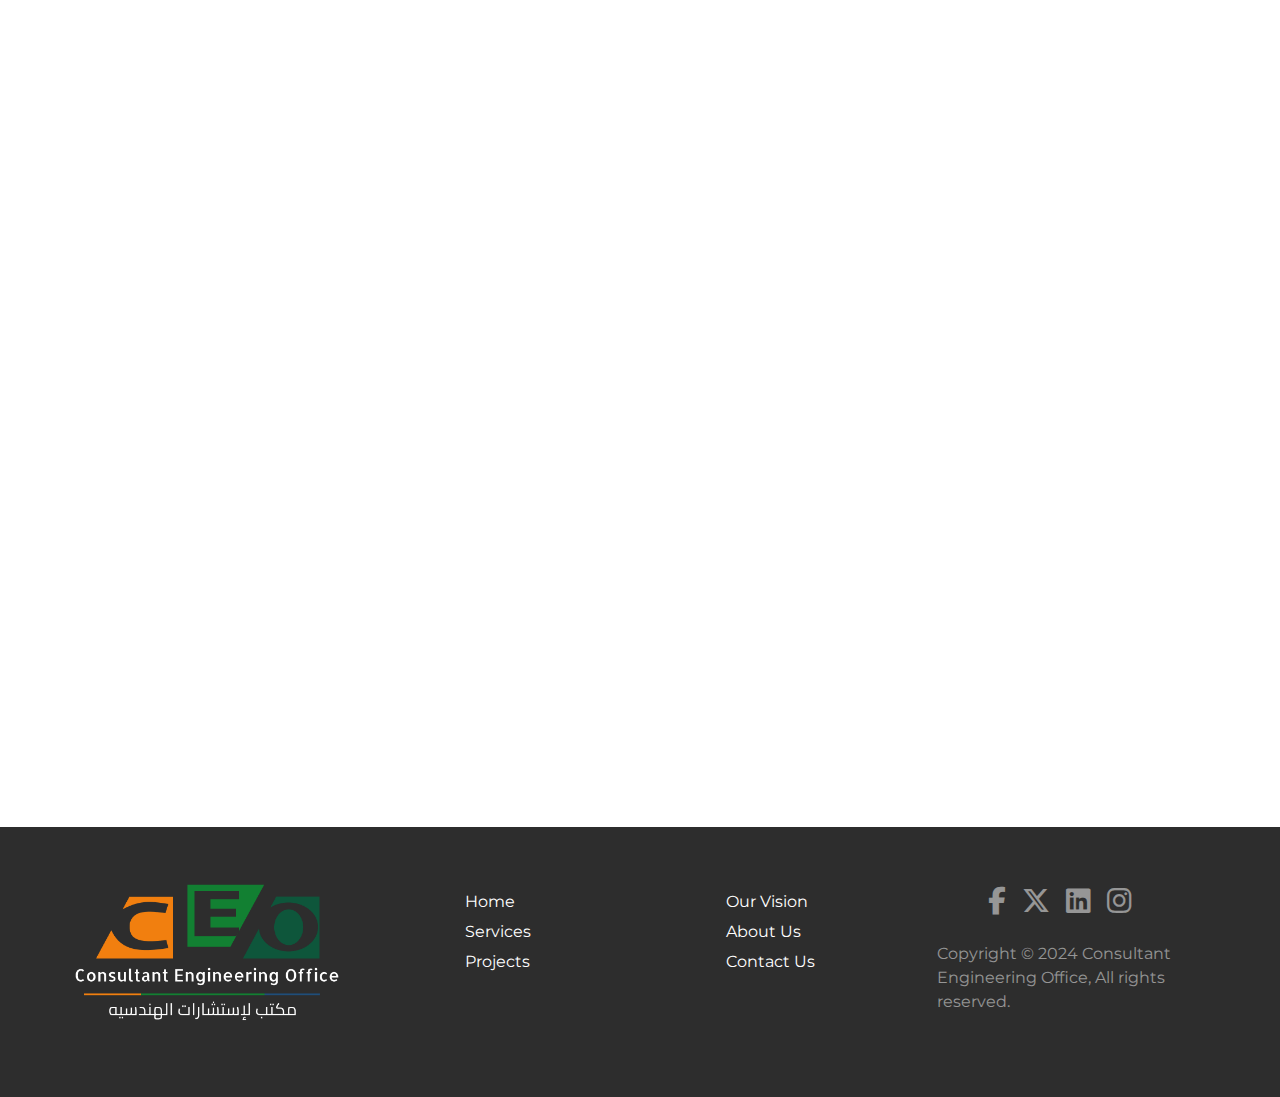
<file: Solid_Waste_projects_services.html>
<!DOCTYPE html>
<html lang="en">
  <head>
    <!-- meta tags -->
    <meta charset="UTF-8" />
    <meta name="viewport" content="width=device-width, initial-scale=1.0" />
    <meta
      name="description"
      content="CEO is a leading independent engineering firm specializing in the built environment, encompassing the planning, design, management of various engineering projects, and construction. Furthermore, we serve as consultants to several Egyptian Ministries and Governmental Organizations involved in Egyptian National projects, as well as collaborate with non-governmental companies." />
    <meta
      name="keywords"
      content="Engineering, Ceo, Consultant Engineering Office, engineering projects, Urban Design, Architectural Design, Interior Design, Structural Design, Mechanical Engineering, Electrical Engineering" />
    <meta name="author" content="Mostafa Samir" />
    <!-- meta tags -->
    <title>Consultant Engineering Office</title>
    <link
      rel="shortcut icon"
      href="assets/logo/favicon.ico"
      type="image/x-icon" />
    <!-- css links -->
    <link rel="stylesheet" href="css/bootstrap.min.css" />
    <link rel="stylesheet" href="css/all.min.css" />
    <link rel="stylesheet" href="css/owl.carousel.min.css" />
    <link rel="stylesheet" href="css/animate.min.css" />
    <link rel="stylesheet" href="css/style.css" />
    <!-- css links -->
    <!-- fonts -->
    <link rel="preconnect" href="https://fonts.googleapis.com" />
    <link rel="preconnect" href="https://fonts.gstatic.com" crossorigin />
    <link
      href="https://fonts.googleapis.com/css2?family=Cairo:wght@200..1000&family=Montserrat:ital,wght@0,100..900;1,100..900&display=swap"
      rel="stylesheet" />

    <!-- fonts -->
  </head>

  <body class="en-font" data-bs-spy="scroll" data-bs-target="#navbar-example">
    <!-- loader -->
    <div
      class="loaderBackground justify-content-center align-items-center position-fixed w-100 bg-black">
      <span class="loader"></span>
    </div>
    <!-- loader -->

    <!-- head infromation -->
    <div dir="ltr" class="headInfo position-fixed top-0 w-100 text-white z-1">
      <div class="container">
        <div class="d-flex justify-content-between align-items-center">
          <div class="d-flex justify-content-around">
            <p class="m-0 py-2 px-4 border border-0 border-end boderColor">
              <i class="fa-solid fa-phone pe-2" style="color: #f17f0f"></i>
              +201158844665
            </p>
            <p class="m-0 py-2 px-4 border border-0 border-end boderColor">
              <i class="fa-solid fa-envelope pe-2" style="color: #f17f0f"></i>
              <a class="text-white" href="mailto: CEOeng84@gmail.com">
                CEOeng84@gmail.com</a
              >
            </p>
            <p class="m-0 py-2 px-4">
              <i class="fa-regular fa-clock" style="color: #f17f0f"></i> Open
              Hours 09:00 AM - 06:30 PM
            </p>
          </div>
          <div class="d-flex">
            <a class="py-2 pe-3 text-white" href="#"
              ><i class="fa-brands fa-x-twitter"></i
            ></a>
            <a class="py-2 pe-3 text-white" href="#"
              ><i class="fa-brands fa-facebook-f"></i
            ></a>
            <a class="py-2 pe-3 text-white" href="#"
              ><i class="fa-brands fa-linkedin-in"></i
            ></a>
            <a class="py-2 pe-3 text-white" href="#"
              ><i class="fa-brands fa-instagram"></i
            ></a>
          </div>
        </div>
      </div>
    </div>
    <!-- head infromation -->

    <!-- start of navbar -->
    <nav class="navbar navbar-expand-lg w-100 position-fixed">
      <div class="container">
        <a class="navbar-brand" href="index.html">
          <img width="150" src="assets/logo/Frame 1 (6).png" alt="Our Logo" />
        </a>
        <button
          class="navbar-toggler"
          type="button"
          data-bs-toggle="collapse"
          data-bs-target="#navbarSupportedContent"
          aria-controls="navbarSupportedContent"
          aria-expanded="false"
          aria-label="Toggle navigation">
          <span class="navbar-toggler-icon"></span>
        </button>
        <div class="collapse navbar-collapse" id="navbarSupportedContent">
          <ul id="navbarLinks" class="navbar-nav ms-auto mb-2 mb-lg-0">
            <li class="nav-item">
              <a
                class="nav-link underLine text-white fw-medium"
                aria-current="page"
                href="index.html"
                data-i18n="home"
                >Home</a
              >
            </li>
            <li class="nav-item dropdown">
              <a
                class="nav-link dropdown-toggle text-white fw-medium"
                href="#"
                role="button"
                data-bs-toggle="dropdown"
                aria-expanded="false"
                data-i18n="services">
              </a>
              <ul class="dropdown-menu border-0 pt-0">
                <li>
                  <a
                    class="dropdown-item ps-4"
                    data-i18n="service1"
                    href="architecture_and_building_service.html"
                    >Architecture & Building Engineering</a
                  >
                </li>
                <li>
                  <a
                    class="dropdown-item ps-4"
                    data-i18n="service3"
                    href="project_and_construction_service.html"
                    >Project & Construction Management</a
                  >
                </li>
                <li>
                  <a
                    class="dropdown-item ps-4"
                    data-i18n="service2"
                    href="Contracts_and_Cost_Consultancy_service.html"
                    >Contracts & Cost Consultancy</a
                  >
                </li>

                <li>
                  <a
                    class="dropdown-item ps-4 active"
                    data-i18n="service7"
                    href="Solid_Waste_projects_services.html"
                    >Solid Waste Projects</a
                  >
                </li>

                <li>
                  <a
                    class="dropdown-item ps-4"
                    data-i18n="service5"
                    href="Highways_and_Bridges_services.html"
                    >Highways and Bridges
                  </a>
                </li>
                <li>
                  <a
                    class="dropdown-item ps-4"
                    data-i18n="service11"
                    href="Utilities_and_Infrastructures_service.html"
                    >Utilities and Infrastructures</a
                  >
                </li>
                <li>
                  <a
                    class="dropdown-item ps-4"
                    data-i18n="service6"
                    href="Landscaping_and_Public_Realm_service.html"
                    >Landscaping and Public Realm
                  </a>
                </li>
                <li>
                  <a
                    class="dropdown-item ps-4"
                    data-i18n="service12"
                    href="The_Urban_and_Master_Planning_service.html"
                    >The Urban and Master Planning
                  </a>
                </li>
              </ul>
            </li>

            <li class="nav-item dropdown">
              <a
                class="nav-link dropdown-toggle text-white fw-medium"
                href="#"
                role="button"
                data-bs-toggle="dropdown"
                aria-expanded="false"
                data-i18n="projects">
                Projects
              </a>
              <ul class="dropdown-menu border-0 pt-0">
                <li>
                  <a class="dropdown-item ps-4" data-i18n="projectOne" href="#"
                    >Action</a
                  >
                </li>
                <li>
                  <a class="dropdown-item ps-4" data-i18n="projectTwo" href="#"
                    >Another action</a
                  >
                </li>
              </ul>
            </li>
            <!-- <li class="nav-item">
              <a
                class="nav-link underLine text-white fw-medium"
                href="#vision-mission"
                data-i18n="vision"
                >Our vision</a
              >
            </li> -->
            <li class="nav-item">
              <a
                class="nav-link underLine text-white fw-medium"
                href="aboutus.html"
                data-i18n="aboutus"
                >About us</a
              >
            </li>
            <li class="nav-item">
              <a
                class="nav-link underLine text-white fw-medium"
                href="contactUs.html"
                data-i18n="contactus"
                >Contact us</a
              >
            </li>
            <li class="nav-item border-0 d-flex align-items-center mx-2">
              <i class="fa-solid fa-earth-americas text-white"></i>
              <select
                class="btn text-white fw-medium nav-link mx-0 px-0"
                name=""
                id="langSelect">
                <option value="en">En</option>
                <option value="ar">Ar</option>
              </select>
            </li>
          </ul>
        </div>
      </div>
    </nav>
    <!-- end of navbar -->

    <div class="servicePage">
      <div class="service-landing position-relative overflow-hidden">
        <img
          class="object-fit-cover"
          src="assets/services/solid waste.webp"
          alt="solid waste service" />
        <div
          class="pageLocation position-absolute bottom-0 start-0 p-3 text-white border-0 border-end border-4 mainBorderColor">
          <a class="text-white" href="index.html" data-i18n="home"> Home</a>
          <i id="angleIcon" class="fa-solid fa-angle-right"></i>
          <span class="mainColor" data-i18n="service7"></span>
        </div>
      </div>
      <div class="service-content py-5">
        <div class="container">
          <h3
            class="text-uppercase fw-bold text-center mb-5"
            data-i18n="service7"></h3>
          <p class="fw-medium lh-lg mb-4" data-i18n="service7Desc"></p>
          <p class="fw-medium lh-lg mb-4" data-i18n="service7Descsecond"></p>
          <p data-i18n="konwAboutService" class="mb-5 pb-5 fw-medium"></p>
          <div class="row g-5">
            <!--  detail -->
            <div class="col-lg-6 wow animate__animated animate__fadeInLeft">
              <div class="layerBehind position-relative">
                <img
                  class="w-100 object-fit-cover h-300px"
                  src="assets/services/mbtsecond.jpg"
                  alt="service details" />
              </div>
            </div>
            <div class="col-lg-6 wow animate__animated animate__fadeInRight">
              <div class="fw-medium lh-lg">
                <h4 class="fw-bold mb-3" data-i18n="service4"></h4>
                <p data-i18n="service4Desc"></p>
              </div>
            </div>
            <!--  detail -->
            <!--  detail -->
            <div class="col-lg-6 wow animate__animated animate__fadeInRight">
              <div class="fw-medium lh-lg">
                <h4 class="fw-bold mb-3" data-i18n="service7_2"></h4>
                <p data-i18n="service7_2Desc"></p>
              </div>
            </div>
            <div class="col-lg-6 wow animate__animated animate__fadeInLeft">
              <div class="position-relative">
                <img
                  class="w-100 object-fit-contain h-300px sc-12"
                  src="assets/services/chart.jpeg"
                  alt="service details" />
              </div>
            </div>
            <!--  detail -->
            <!--  detail -->
            <div class="col-lg-6 wow animate__animated animate__fadeInLeft">
              <div class="layerBehind position-relative">
                <img
                  class="w-100 object-fit-cover h-300px"
                  src="assets/services/water waste.png"
                  alt="service details" />
              </div>
            </div>
            <div class="col-lg-6 wow animate__animated animate__fadeInRight">
              <div class="fw-medium lh-lg">
                <h4 class="fw-bold mb-3" data-i18n="service7_3"></h4>
                <p data-i18n="service7_3Desc"></p>
              </div>
            </div>
            <!--  detail -->
            <!--  detail -->
            <div class="col-lg-6 wow animate__animated animate__fadeInRight">
              <div class="fw-medium lh-lg">
                <h4 class="fw-bold mb-3" data-i18n="service7_4"></h4>
                <p data-i18n="service7_4Desc"></p>
              </div>
            </div>
            <div class="col-lg-6 wow animate__animated animate__fadeInLeft">
              <div class="position-relative layerBehind">
                <img
                  class="w-100 object-fit-cover h-300px"
                  src="assets/services/soildWasteStation.jpg"
                  alt="service details" />
              </div>
            </div>
            <!--  detail -->
            <!--  detail -->
            <div class="col-lg-6 wow animate__animated animate__fadeInLeft">
              <div class="layerBehind position-relative">
                <img
                  class="w-100 object-fit-cover h-300px"
                  src="assets/services/solidwastedrop.png"
                  alt="service details" />
              </div>
            </div>
            <div class="col-lg-6 wow animate__animated animate__fadeInRight">
              <div class="fw-medium lh-lg">
                <h4 class="fw-bold mb-3" data-i18n="service7_5"></h4>
                <p data-i18n="service7_5Desc"></p>
              </div>
            </div>
            <!--  detail -->
          </div>
        </div>
      </div>
    </div>

    <!-- start of footer -->
    <footer class="d-flex align-items-center py-3">
      <div class="container">
        <div class="row">
          <div class="col-md-3 col-lg-3">
            <div class="d-flex align-items-center justify-content-center">
              <img
                class="w-300px"
                src="assets/logo/Frame 1 (6).png"
                alt="Our Logo" />
            </div>
          </div>
          <div class="col-md-6 col-lg-6">
            <div class="d-flex justify-content-around pt-3">
              <ul class="list-unstyled">
                <li>
                  <a
                    class="text-capitalize w-100 d-block"
                    data-i18n="home"
                    href=""
                    >Home</a
                  >
                </li>
                <li>
                  <a
                    class="text-capitalize w-100 d-block"
                    data-i18n="services"
                    href=""
                    >Services</a
                  >
                </li>

                <li>
                  <a
                    class="text-capitalize w-100 d-block"
                    data-i18n="projects"
                    href=""
                    >projects</a
                  >
                </li>
              </ul>
              <ul class="list-unstyled">
                <li>
                  <a
                    class="text-capitalize w-100 d-block"
                    data-i18n="vision"
                    href=""
                    >Our vision</a
                  >
                </li>
                <li>
                  <a
                    class="text-capitalize w-100 d-block"
                    data-i18n="aboutus"
                    href=""
                    >About us</a
                  >
                </li>
                <li>
                  <a
                    class="text-capitalize w-100 d-block"
                    data-i18n="contactus"
                    href=""
                    >contact us
                  </a>
                </li>
              </ul>
            </div>
          </div>
          <div class="col-md-3 col-lg-3">
            <div
              class="social h-100 d-flex flex-column pt-3 align-items-center justify-content-center">
              <div class="socialIcons d-flex justify-content-center w-100">
                <div class="me-3">
                  <a href="#">
                    <i class="fa-brands fa-facebook-f fs-3 text-white-50"></i>
                  </a>
                </div>
                <div class="me-3">
                  <a href="#">
                    <i class="fa-brands fa-x-twitter fs-3 text-white-50"></i>
                  </a>
                </div>
                <div class="me-3">
                  <a href="#">
                    <i class="fa-brands fa-linkedin fs-3 text-white-50"></i>
                  </a>
                </div>
                <div class="me-3">
                  <a href="#">
                    <i class="fa-brands fa-instagram fs-3 text-white-50"></i>
                  </a>
                </div>
              </div>
              <p data-i18n="copyRights" class="py-4 text-white-50">
                Copyright &copy; 2024 Consultant Engineering Office, All rights
                reserved.
              </p>
            </div>
          </div>
        </div>
      </div>
    </footer>
    <!-- end of footer -->

    <script src="js/jquery-3.7.1.min.js"></script>
    <script src="js/bootstrap.bundle.min.js"></script>
    <script src="js/wow.min.js"></script>
    <script src="js/translate.js"></script>
    <script src="js/main.js"></script>
    <script src="js/services.js"></script>
  </body>
</html>
</file>
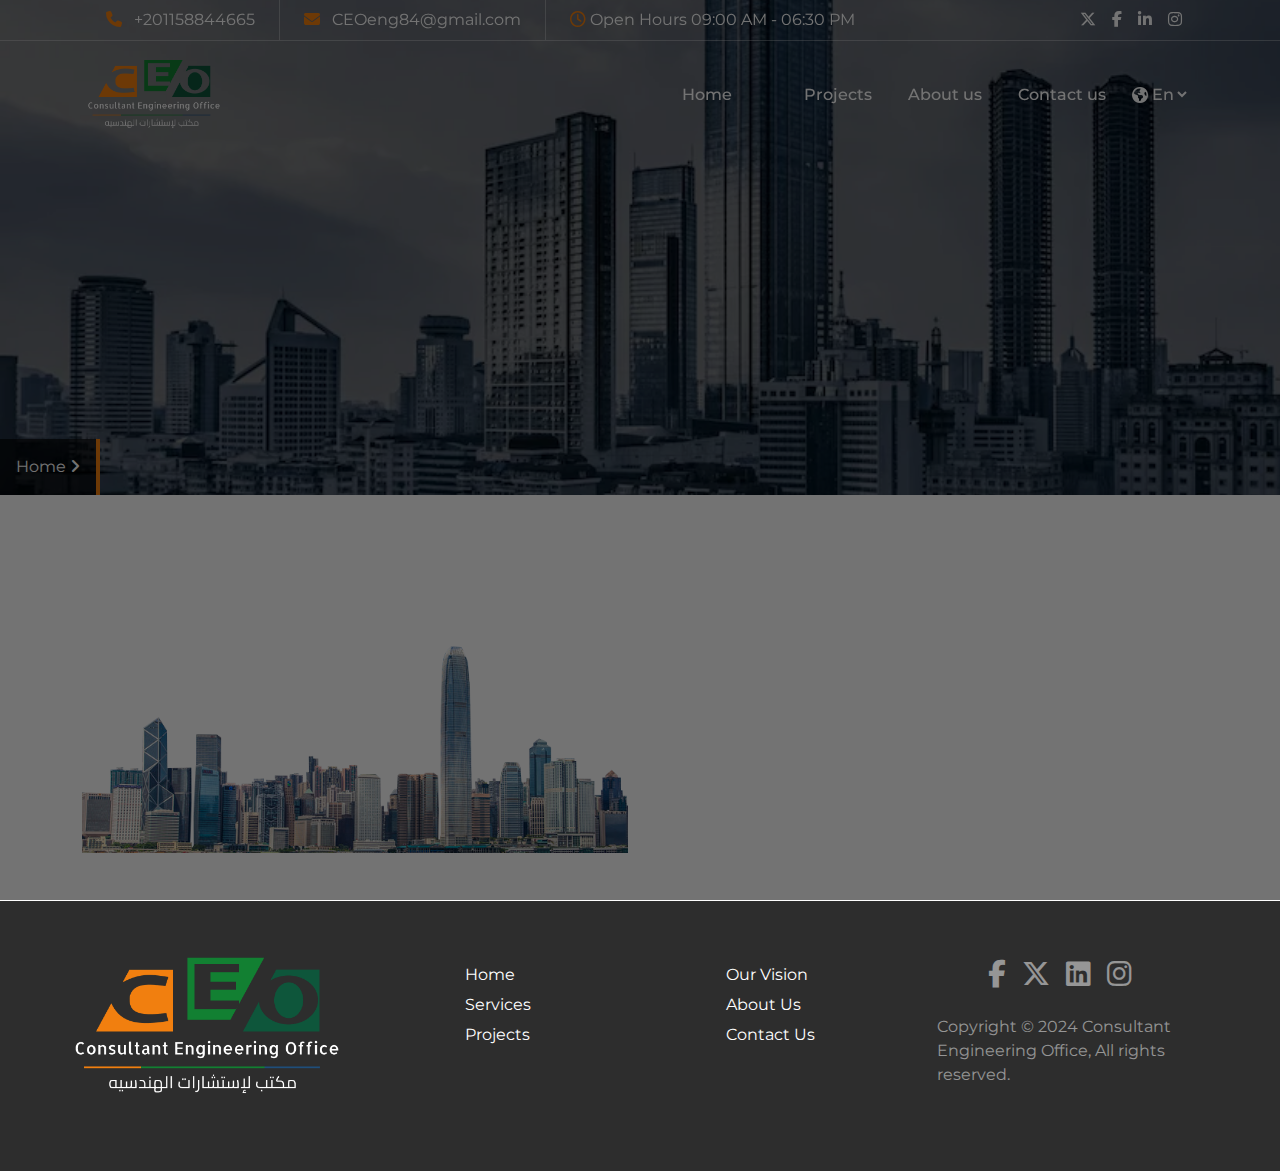
<file: The_Urban_and_Master_Planning_service.html>
<!DOCTYPE html>
<html lang="en">
  <head>
    <!-- meta tags -->
    <meta charset="UTF-8" />
    <meta name="viewport" content="width=device-width, initial-scale=1.0" />
    <meta
      name="description"
      content="CEO is a leading independent engineering firm specializing in the built environment, encompassing the planning, design, management of various engineering projects, and construction. Furthermore, we serve as consultants to several Egyptian Ministries and Governmental Organizations involved in Egyptian National projects, as well as collaborate with non-governmental companies." />
    <meta
      name="keywords"
      content="Engineering, Ceo, Consultant Engineering Office, engineering projects, Urban Design, Architectural Design, Interior Design, Structural Design, Mechanical Engineering, Electrical Engineering" />
    <meta name="author" content="Mostafa Samir" />
    <!-- meta tags -->
    <title>Consultant Engineering Office</title>
    <link
      rel="shortcut icon"
      href="assets/logo/favicon.ico"
      type="image/x-icon" />
    <!-- css links -->
    <link rel="stylesheet" href="css/bootstrap.min.css" />
    <link rel="stylesheet" href="css/all.min.css" />
    <link rel="stylesheet" href="css/owl.carousel.min.css" />
    <link rel="stylesheet" href="css/animate.min.css" />
    <link rel="stylesheet" href="css/style.css" />
    <!-- css links -->
    <!-- fonts -->
    <link rel="preconnect" href="https://fonts.googleapis.com" />
    <link rel="preconnect" href="https://fonts.gstatic.com" crossorigin />
    <link
      href="https://fonts.googleapis.com/css2?family=Cairo:wght@200..1000&family=Montserrat:ital,wght@0,100..900;1,100..900&display=swap"
      rel="stylesheet" />

    <!-- fonts -->
  </head>

  <body class="en-font" data-bs-spy="scroll" data-bs-target="#navbar-example">
    <!-- loader -->
    <div
      class="loaderBackground justify-content-center align-items-center position-fixed w-100 bg-black">
      <span class="loader"></span>
    </div>
    <!-- loader -->

    <!-- head infromation -->
    <div dir="ltr" class="headInfo position-fixed top-0 w-100 text-white z-1">
      <div class="container">
        <div class="d-flex justify-content-between align-items-center">
          <div class="d-flex justify-content-around">
            <p class="m-0 py-2 px-4 border border-0 border-end boderColor">
              <i class="fa-solid fa-phone pe-2" style="color: #f17f0f"></i>
              +201158844665
            </p>
            <p class="m-0 py-2 px-4 border border-0 border-end boderColor">
              <i class="fa-solid fa-envelope pe-2" style="color: #f17f0f"></i>
              <a class="text-white" href="mailto: CEOeng84@gmail.com">
                CEOeng84@gmail.com</a
              >
            </p>
            <p class="m-0 py-2 px-4">
              <i class="fa-regular fa-clock" style="color: #f17f0f"></i> Open
              Hours 09:00 AM - 06:30 PM
            </p>
          </div>
          <div class="d-flex">
            <a class="py-2 pe-3 text-white" href="#"
              ><i class="fa-brands fa-x-twitter"></i
            ></a>
            <a class="py-2 pe-3 text-white" href="#"
              ><i class="fa-brands fa-facebook-f"></i
            ></a>
            <a class="py-2 pe-3 text-white" href="#"
              ><i class="fa-brands fa-linkedin-in"></i
            ></a>
            <a class="py-2 pe-3 text-white" href="#"
              ><i class="fa-brands fa-instagram"></i
            ></a>
          </div>
        </div>
      </div>
    </div>
    <!-- head infromation -->

    <!-- start of navbar -->
    <nav class="navbar navbar-expand-lg w-100 position-fixed">
      <div class="container">
        <a class="navbar-brand" href="index.html">
          <img width="150" src="assets/logo/Frame 1 (6).png" alt="Our Logo" />
        </a>
        <button
          class="navbar-toggler"
          type="button"
          data-bs-toggle="collapse"
          data-bs-target="#navbarSupportedContent"
          aria-controls="navbarSupportedContent"
          aria-expanded="false"
          aria-label="Toggle navigation">
          <span class="navbar-toggler-icon"></span>
        </button>
        <div class="collapse navbar-collapse" id="navbarSupportedContent">
          <ul id="navbarLinks" class="navbar-nav ms-auto mb-2 mb-lg-0">
            <li class="nav-item">
              <a
                class="nav-link underLine text-white fw-medium"
                aria-current="page"
                href="index.html"
                data-i18n="home"
                >Home</a
              >
            </li>
            <li class="nav-item dropdown">
              <a
                class="nav-link dropdown-toggle text-white fw-medium"
                href="#"
                role="button"
                data-bs-toggle="dropdown"
                aria-expanded="false"
                data-i18n="services">
              </a>
              <ul class="dropdown-menu border-0 pt-0">
                <li>
                  <a
                    class="dropdown-item ps-4"
                    data-i18n="service1"
                    href="architecture_and_building_service.html"
                    >Architecture & Building Engineering</a
                  >
                </li>
                <li>
                  <a
                    class="dropdown-item ps-4"
                    data-i18n="service3"
                    href="project_and_construction_service.html"
                    >Project & Construction Management</a
                  >
                </li>
                <li>
                  <a
                    class="dropdown-item ps-4"
                    data-i18n="service2"
                    href="Contracts_and_Cost_Consultancy_service.html"
                    >Contracts & Cost Consultancy</a
                  >
                </li>

                <li>
                  <a
                    class="dropdown-item ps-4"
                    data-i18n="service7"
                    href="Solid_Waste_projects_services.html"
                    >Solid Waste Projects</a
                  >
                </li>

                <li>
                  <a
                    class="dropdown-item ps-4"
                    data-i18n="service5"
                    href="Highways_and_Bridges_services.html"
                    >Highways and Bridges
                  </a>
                </li>
                <li>
                  <a
                    class="dropdown-item ps-4"
                    data-i18n="service11"
                    href="Utilities_and_Infrastructures_service.html"
                    >Utilities and Infrastructures</a
                  >
                </li>
                <li>
                  <a
                    class="dropdown-item ps-4"
                    data-i18n="service6"
                    href="Landscaping_and_Public_Realm_service.html"
                    >Landscaping and Public Realm
                  </a>
                </li>
                <li>
                  <a
                    class="dropdown-item ps-4 active"
                    data-i18n="service12"
                    href="The_Urban_and_Master_Planning_service.html"
                    >The Urban and Master Planning
                  </a>
                </li>
              </ul>
            </li>

            <li class="nav-item dropdown">
              <a
                class="nav-link dropdown-toggle text-white fw-medium"
                href="#"
                role="button"
                data-bs-toggle="dropdown"
                aria-expanded="false"
                data-i18n="projects">
                Projects
              </a>
              <ul class="dropdown-menu border-0 pt-0">
                <li>
                  <a class="dropdown-item ps-4" data-i18n="projectOne" href="#"
                    >Action</a
                  >
                </li>
                <li>
                  <a class="dropdown-item ps-4" data-i18n="projectTwo" href="#"
                    >Another action</a
                  >
                </li>
              </ul>
            </li>
            <!-- <li class="nav-item">
              <a
                class="nav-link underLine text-white fw-medium"
                href="#vision-mission"
                data-i18n="vision"
                >Our vision</a
              >
            </li> -->
            <li class="nav-item">
              <a
                class="nav-link underLine text-white fw-medium"
                href="aboutus.html"
                data-i18n="aboutus"
                >About us</a
              >
            </li>
            <li class="nav-item">
              <a
                class="nav-link underLine text-white fw-medium"
                href="contactUs.html"
                data-i18n="contactus"
                >Contact us</a
              >
            </li>
            <li class="nav-item border-0 d-flex align-items-center mx-2">
              <i class="fa-solid fa-earth-americas text-white"></i>
              <select
                class="btn text-white fw-medium nav-link mx-0 px-0"
                name=""
                id="langSelect">
                <option value="en">En</option>
                <option value="ar">Ar</option>
              </select>
            </li>
          </ul>
        </div>
      </div>
    </nav>
    <!-- end of navbar -->

    <div class="servicePage">
      <div class="service-landing position-relative overflow-hidden">
        <img
          class="object-fit-cover"
          src="assets/services/city1.webp"
          alt="The Urban and Master Planning service" />
        <div
          class="pageLocation position-absolute bottom-0 start-0 p-3 text-white border-0 border-end border-4 mainBorderColor">
          <a class="text-white" href="index.html" data-i18n="home"> Home</a>
          <i id="angleIcon" class="fa-solid fa-angle-right"></i>
          <span class="mainColor" data-i18n="service12"> </span>
        </div>
      </div>
      <div class="service-content py-5">
        <div class="container">
          <h3
            class="text-uppercase fw-bold text-center mb-5"
            data-i18n="service12"></h3>
          <div class="row">
            <div class="col-lg-6">
              <div>
                <img
                  class="w-100 animate__animated animate__slideInUp buildingImg"
                  src="assets/services/city2.png"
                  alt="city" />
              </div>
            </div>
            <div class="col-lg-6">
              <div class="fw-medium lh-lg">
                <p data-i18n="service12Desc"></p>
              </div>
            </div>
          </div>
        </div>
      </div>
    </div>

    <!-- start of footer -->
    <footer class="d-flex align-items-center py-3">
      <div class="container">
        <div class="row">
          <div class="col-md-3 col-lg-3">
            <div class="d-flex align-items-center justify-content-center">
              <img
                class="w-300px"
                src="assets/logo/Frame 1 (6).png"
                alt="Our Logo" />
            </div>
          </div>
          <div class="col-md-6 col-lg-6">
            <div class="d-flex justify-content-around pt-3">
              <ul class="list-unstyled">
                <li>
                  <a
                    class="text-capitalize w-100 d-block"
                    data-i18n="home"
                    href=""
                    >Home</a
                  >
                </li>
                <li>
                  <a
                    class="text-capitalize w-100 d-block"
                    data-i18n="services"
                    href=""
                    >Services</a
                  >
                </li>

                <li>
                  <a
                    class="text-capitalize w-100 d-block"
                    data-i18n="projects"
                    href=""
                    >projects</a
                  >
                </li>
              </ul>
              <ul class="list-unstyled">
                <li>
                  <a
                    class="text-capitalize w-100 d-block"
                    data-i18n="vision"
                    href=""
                    >Our vision</a
                  >
                </li>
                <li>
                  <a
                    class="text-capitalize w-100 d-block"
                    data-i18n="aboutus"
                    href=""
                    >About us</a
                  >
                </li>
                <li>
                  <a
                    class="text-capitalize w-100 d-block"
                    data-i18n="contactus"
                    href=""
                    >contact us
                  </a>
                </li>
              </ul>
            </div>
          </div>
          <div class="col-md-3 col-lg-3">
            <div
              class="social h-100 d-flex flex-column pt-3 align-items-center justify-content-center">
              <div class="socialIcons d-flex justify-content-center w-100">
                <div class="me-3">
                  <a href="#">
                    <i class="fa-brands fa-facebook-f fs-3 text-white-50"></i>
                  </a>
                </div>
                <div class="me-3">
                  <a href="#">
                    <i class="fa-brands fa-x-twitter fs-3 text-white-50"></i>
                  </a>
                </div>
                <div class="me-3">
                  <a href="#">
                    <i class="fa-brands fa-linkedin fs-3 text-white-50"></i>
                  </a>
                </div>
                <div class="me-3">
                  <a href="#">
                    <i class="fa-brands fa-instagram fs-3 text-white-50"></i>
                  </a>
                </div>
              </div>
              <p data-i18n="copyRights" class="py-4 text-white-50">
                Copyright &copy; 2024 Consultant Engineering Office, All rights
                reserved.
              </p>
            </div>
          </div>
        </div>
      </div>
    </footer>
    <!-- end of footer -->

    <script src="js/jquery-3.7.1.min.js"></script>
    <script src="js/bootstrap.bundle.min.js"></script>
    <script src="js/wow.min.js"></script>
    <script src="js/translate.js"></script>
    <script src="js/main.js"></script>
    <script src="js/services.js"></script>
  </body>
</html>
</file>
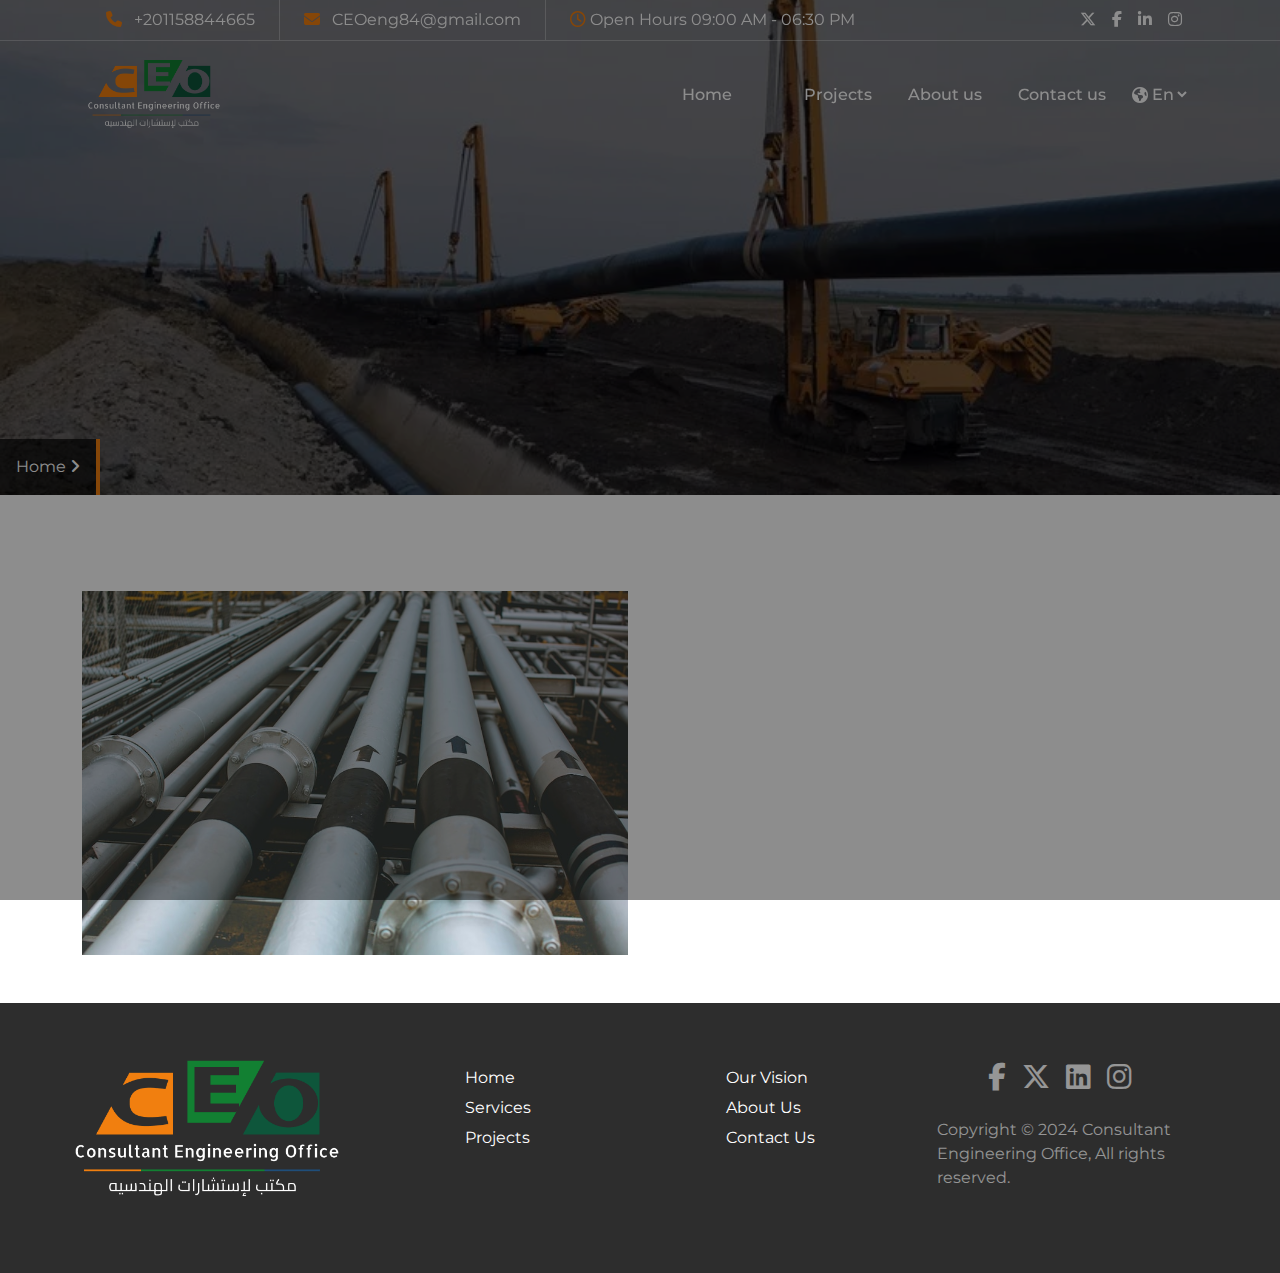
<file: Utilities_and_Infrastructures_service.html>
<!DOCTYPE html>
<html lang="en">
  <head>
    <!-- meta tags -->
    <meta charset="UTF-8" />
    <meta name="viewport" content="width=device-width, initial-scale=1.0" />
    <meta
      name="description"
      content="CEO is a leading independent engineering firm specializing in the built environment, encompassing the planning, design, management of various engineering projects, and construction. Furthermore, we serve as consultants to several Egyptian Ministries and Governmental Organizations involved in Egyptian National projects, as well as collaborate with non-governmental companies." />
    <meta
      name="keywords"
      content="Engineering, Ceo, Consultant Engineering Office, engineering projects, Urban Design, Architectural Design, Interior Design, Structural Design, Mechanical Engineering, Electrical Engineering" />
    <meta name="author" content="Mostafa Samir" />
    <!-- meta tags -->
    <title>Consultant Engineering Office</title>
    <link
      rel="shortcut icon"
      href="assets/logo/favicon.ico"
      type="image/x-icon" />
    <!-- css links -->
    <link rel="stylesheet" href="css/bootstrap.min.css" />
    <link rel="stylesheet" href="css/all.min.css" />
    <link rel="stylesheet" href="css/owl.carousel.min.css" />
    <link rel="stylesheet" href="css/animate.min.css" />
    <link rel="stylesheet" href="css/style.css" />
    <!-- css links -->
    <!-- fonts -->
    <link rel="preconnect" href="https://fonts.googleapis.com" />
    <link rel="preconnect" href="https://fonts.gstatic.com" crossorigin />
    <link
      href="https://fonts.googleapis.com/css2?family=Cairo:wght@200..1000&family=Montserrat:ital,wght@0,100..900;1,100..900&display=swap"
      rel="stylesheet" />

    <!-- fonts -->
  </head>

  <body class="en-font" data-bs-spy="scroll" data-bs-target="#navbar-example">
    <!-- loader -->
    <div
      class="loaderBackground justify-content-center align-items-center position-fixed w-100 bg-black">
      <span class="loader"></span>
    </div>
    <!-- loader -->

    <!-- head infromation -->
    <div dir="ltr" class="headInfo position-fixed top-0 w-100 text-white z-1">
      <div class="container">
        <div class="d-flex justify-content-between align-items-center">
          <div class="d-flex justify-content-around">
            <p class="m-0 py-2 px-4 border border-0 border-end boderColor">
              <i class="fa-solid fa-phone pe-2" style="color: #f17f0f"></i>
              +201158844665
            </p>
            <p class="m-0 py-2 px-4 border border-0 border-end boderColor">
              <i class="fa-solid fa-envelope pe-2" style="color: #f17f0f"></i>
              <a class="text-white" href="mailto: CEOeng84@gmail.com">
                CEOeng84@gmail.com</a
              >
            </p>
            <p class="m-0 py-2 px-4">
              <i class="fa-regular fa-clock" style="color: #f17f0f"></i> Open
              Hours 09:00 AM - 06:30 PM
            </p>
          </div>
          <div class="d-flex">
            <a class="py-2 pe-3 text-white" href="#"
              ><i class="fa-brands fa-x-twitter"></i
            ></a>
            <a class="py-2 pe-3 text-white" href="#"
              ><i class="fa-brands fa-facebook-f"></i
            ></a>
            <a class="py-2 pe-3 text-white" href="#"
              ><i class="fa-brands fa-linkedin-in"></i
            ></a>
            <a class="py-2 pe-3 text-white" href="#"
              ><i class="fa-brands fa-instagram"></i
            ></a>
          </div>
        </div>
      </div>
    </div>
    <!-- head infromation -->

    <!-- start of navbar -->
    <nav class="navbar navbar-expand-lg w-100 position-fixed">
      <div class="container">
        <a class="navbar-brand" href="index.html">
          <img width="150" src="assets/logo/Frame 1 (6).png" alt="Our Logo" />
        </a>
        <button
          class="navbar-toggler"
          type="button"
          data-bs-toggle="collapse"
          data-bs-target="#navbarSupportedContent"
          aria-controls="navbarSupportedContent"
          aria-expanded="false"
          aria-label="Toggle navigation">
          <span class="navbar-toggler-icon"></span>
        </button>
        <div class="collapse navbar-collapse" id="navbarSupportedContent">
          <ul id="navbarLinks" class="navbar-nav ms-auto mb-2 mb-lg-0">
            <li class="nav-item">
              <a
                class="nav-link underLine text-white fw-medium"
                aria-current="page"
                href="index.html"
                data-i18n="home"
                >Home</a
              >
            </li>
            <li class="nav-item dropdown">
              <a
                class="nav-link dropdown-toggle text-white fw-medium"
                href="#"
                role="button"
                data-bs-toggle="dropdown"
                aria-expanded="false"
                data-i18n="services">
              </a>
              <ul class="dropdown-menu border-0 pt-0">
                <li>
                  <a
                    class="dropdown-item ps-4"
                    data-i18n="service1"
                    href="architecture_and_building_service.html"
                    >Architecture & Building Engineering</a
                  >
                </li>
                <li>
                  <a
                    class="dropdown-item ps-4"
                    data-i18n="service3"
                    href="project_and_construction_service.html"
                    >Project & Construction Management</a
                  >
                </li>
                <li>
                  <a
                    class="dropdown-item ps-4"
                    data-i18n="service2"
                    href="Contracts_and_Cost_Consultancy_service.html"
                    >Contracts & Cost Consultancy</a
                  >
                </li>

                <li>
                  <a
                    class="dropdown-item ps-4"
                    data-i18n="service7"
                    href="Solid_Waste_projects_services.html"
                    >Solid Waste Projects</a
                  >
                </li>

                <li>
                  <a
                    class="dropdown-item ps-4"
                    data-i18n="service5"
                    href="Highways_and_Bridges_services.html"
                    >Highways and Bridges
                  </a>
                </li>
                <li>
                  <a
                    class="dropdown-item ps-4 active"
                    data-i18n="service11"
                    href="Utilities_and_Infrastructures_service.html"
                    >Utilities and Infrastructures</a
                  >
                </li>
                <li>
                  <a
                    class="dropdown-item ps-4"
                    data-i18n="service6"
                    href="Landscaping_and_Public_Realm_service.html"
                    >Landscaping and Public Realm
                  </a>
                </li>
                <li>
                  <a
                    class="dropdown-item ps-4"
                    data-i18n="service12"
                    href="The_Urban_and_Master_Planning_service.html"
                    >The Urban and Master Planning
                  </a>
                </li>
              </ul>
            </li>

            <li class="nav-item dropdown">
              <a
                class="nav-link dropdown-toggle text-white fw-medium"
                href="#"
                role="button"
                data-bs-toggle="dropdown"
                aria-expanded="false"
                data-i18n="projects">
                Projects
              </a>
              <ul class="dropdown-menu border-0 pt-0">
                <li>
                  <a class="dropdown-item ps-4" data-i18n="projectOne" href="#"
                    >Action</a
                  >
                </li>
                <li>
                  <a class="dropdown-item ps-4" data-i18n="projectTwo" href="#"
                    >Another action</a
                  >
                </li>
              </ul>
            </li>
            <!-- <li class="nav-item">
              <a
                class="nav-link underLine text-white fw-medium"
                href="#vision-mission"
                data-i18n="vision"
                >Our vision</a
              >
            </li> -->
            <li class="nav-item">
              <a
                class="nav-link underLine text-white fw-medium"
                href="aboutus.html"
                data-i18n="aboutus"
                >About us</a
              >
            </li>
            <li class="nav-item">
              <a
                class="nav-link underLine text-white fw-medium"
                href="contactUs.html"
                data-i18n="contactus"
                >Contact us</a
              >
            </li>
            <li class="nav-item border-0 d-flex align-items-center mx-2">
              <i class="fa-solid fa-earth-americas text-white"></i>
              <select
                class="btn text-white fw-medium nav-link mx-0 px-0"
                name=""
                id="langSelect">
                <option value="en">En</option>
                <option value="ar">Ar</option>
              </select>
            </li>
          </ul>
        </div>
      </div>
    </nav>
    <!-- end of navbar -->

    <div class="servicePage">
      <div class="service-landing position-relative overflow-hidden">
        <img
          class="object-fit-cover"
          src="assets/services/Infrastructures.webp"
          alt="utilitir=es and infrastructures service" />
        <div
          class="pageLocation position-absolute bottom-0 start-0 p-3 text-white border-0 border-end border-4 mainBorderColor">
          <a class="text-white" href="index.html" data-i18n="home"> Home</a>
          <i id="angleIcon" class="fa-solid fa-angle-right"></i>
          <span class="mainColor" data-i18n="service11"></span>
        </div>
      </div>
      <div class="service-content py-5">
        <div class="container">
          <h3
            class="text-uppercase fw-bold text-center mb-5"
            data-i18n="service11"></h3>
          <div class="row">
            <div class="col-lg-6">
              <div>
                <img
                  class="w-100 animate__animated animate__slideInUp"
                  src="assets/services/tubes.jpg"
                  alt="tube" />
              </div>
            </div>
            <div class="col-lg-6">
              <div class="fw-medium lh-lg">
                <p data-i18n="service11Desc"></p>
              </div>
            </div>
          </div>
        </div>
      </div>
    </div>

    <!-- start of footer -->
    <footer class="d-flex align-items-center py-3">
      <div class="container">
        <div class="row">
          <div class="col-md-3 col-lg-3">
            <div class="d-flex align-items-center justify-content-center">
              <img
                class="w-300px"
                src="assets/logo/Frame 1 (6).png"
                alt="Our Logo" />
            </div>
          </div>
          <div class="col-md-6 col-lg-6">
            <div class="d-flex justify-content-around pt-3">
              <ul class="list-unstyled">
                <li>
                  <a
                    class="text-capitalize w-100 d-block"
                    data-i18n="home"
                    href=""
                    >Home</a
                  >
                </li>
                <li>
                  <a
                    class="text-capitalize w-100 d-block"
                    data-i18n="services"
                    href=""
                    >Services</a
                  >
                </li>

                <li>
                  <a
                    class="text-capitalize w-100 d-block"
                    data-i18n="projects"
                    href=""
                    >projects</a
                  >
                </li>
              </ul>
              <ul class="list-unstyled">
                <li>
                  <a
                    class="text-capitalize w-100 d-block"
                    data-i18n="vision"
                    href=""
                    >Our vision</a
                  >
                </li>
                <li>
                  <a
                    class="text-capitalize w-100 d-block"
                    data-i18n="aboutus"
                    href=""
                    >About us</a
                  >
                </li>
                <li>
                  <a
                    class="text-capitalize w-100 d-block"
                    data-i18n="contactus"
                    href=""
                    >contact us
                  </a>
                </li>
              </ul>
            </div>
          </div>
          <div class="col-md-3 col-lg-3">
            <div
              class="social h-100 d-flex flex-column pt-3 align-items-center justify-content-center">
              <div class="socialIcons d-flex justify-content-center w-100">
                <div class="me-3">
                  <a href="#">
                    <i class="fa-brands fa-facebook-f fs-3 text-white-50"></i>
                  </a>
                </div>
                <div class="me-3">
                  <a href="#">
                    <i class="fa-brands fa-x-twitter fs-3 text-white-50"></i>
                  </a>
                </div>
                <div class="me-3">
                  <a href="#">
                    <i class="fa-brands fa-linkedin fs-3 text-white-50"></i>
                  </a>
                </div>
                <div class="me-3">
                  <a href="#">
                    <i class="fa-brands fa-instagram fs-3 text-white-50"></i>
                  </a>
                </div>
              </div>
              <p data-i18n="copyRights" class="py-4 text-white-50">
                Copyright &copy; 2024 Consultant Engineering Office, All rights
                reserved.
              </p>
            </div>
          </div>
        </div>
      </div>
    </footer>
    <!-- end of footer -->

    <script src="js/jquery-3.7.1.min.js"></script>
    <script src="js/bootstrap.bundle.min.js"></script>
    <script src="js/wow.min.js"></script>
    <script src="js/translate.js"></script>
    <script src="js/main.js"></script>
    <script src="js/services.js"></script>
  </body>
</html>
</file>
<file: css/style.css>
/****|global|****/
* {
  transition-timing-function: ease;
  animation-timing-function: ease;
}

:root {
  --mianColor: #f17f0f;
  --secondColor: #128032;
  --thirdColor: #1f4e7a;
  --navColor: #2d2d2d;
  font-family: "Cairo", sans-serif;
  font-family: "Montserrat", sans-serif;
}
/*Colors*/
.mainColor {
  color: var(--mianColor);
}
.mainBg {
  background-color: var(--mianColor);
}
.mainBorderColor {
  border-color: var(--mianColor) !important;
}
/*Colors*/

html,
body {
  scroll-behavior: smooth;
  overflow-x: hidden;
}

::selection {
  color: #ffff;
  background: var(--mianColor);
}
a {
  text-decoration: none;
}
/*text overflow*/
.ellipsis-multiline {
  display: -webkit-box;
  -webkit-box-orient: vertical;
  line-clamp: 3;
  -webkit-line-clamp: 3;
  overflow: hidden;
}

/*text overflow*/

/*fonts*/
.en-font {
  font-family: "Montserrat", sans-serif;
}
.ar-font {
  font-family: "Cairo", sans-serif;
}
/*fonts*/

/*borders*/
.border-main {
  border: 2px solid var(--mianColor);
}
.bb-second {
  border-bottom: 4px solid var(--secondColor);
}
.bb-third {
  border-bottom: 4px solid var(--thirdColor);
}
/*borders*/

/*scroll bar*/
/* width */
::-webkit-scrollbar {
  width: 10px;
}
/* Track */
::-webkit-scrollbar-track {
  background: #f2f2f2;
}

/* Handle */
::-webkit-scrollbar-thumb {
  background: var(--mianColor);
}

/* Handle on hover */
::-webkit-scrollbar-thumb:hover {
  background: #81470d;
}
/*scroll bar*/

/****|global|****/

/****|Buttons|****/
.mian-btn {
  color: white;
  background-color: var(--mianColor);
  border-width: 2px;
}
.mian-btn:hover {
  color: var(--mianColor);
  border: 2px solid var(--mianColor);
}
.second-btn {
  color: var(--mianColor);
  border: 2px solid var(--mianColor);
}
.second-btn:hover {
  color: white;
  background-color: var(--mianColor);
  border: 2px solid var(--mianColor);
}
.mian-btn,
.second-btn {
  width: 195px;
}
/****|Buttons|****/

/* spacing */
.w-70 {
  width: 70%;
}
.w-300px {
  width: 300px;
}
.h-300px {
  height: 300px;
}
.h-450px {
  height: 450px;
}
.sc-12 {
  transform: scale(1.2);
}
/* spacing */

/****|setting box|****/
/****|setting box|****/

.headInfo {
  border-bottom: 1px solid rgba(255, 255, 255, 0.3);
}

.boderColor {
  border-color: rgba(255, 255, 255, 0.3) !important;
}

/****|start of navbar|****/
.navbar {
  background-color: transparent !important;
  transition: 0.5s ease;
  z-index: 100;
  top: 40px;
}
@media (max-width: 992px) {
  .headInfo {
    display: none;
  }
  .navbar {
    top: 0;
  }
}

.navbar .nav-item .nav-link {
  margin-right: 10px;
}

.dropdown-menu {
  text-align: justify;
}
.nav-scrolled {
  background-color: #2d2d2d !important;
}

.navbar .nav-item .nav-link {
  margin-left: 10px;
  position: relative;
  transition: 0.5s;
}
.navbar .nav-item .nav-link:hover {
  color: var(--mianColor) !important;
}

.underLine::after {
  content: "";
  position: absolute;
  width: 0%;
  height: 1.5px;
  background-color: var(--mianColor);
  left: 50%;
  transform: translateX(-50%);
  bottom: 0;
  transition: 0.5s;
}

nav .nav-link.active {
  color: var(--mianColor) !important;
}
nav .nav-link.active.underLine::after {
  width: 90%;
}
nav .nav-link:hover .underLine::after {
  width: 100%;
}

/*select*/
select option {
  background-color: var(--mianColor);
  color: white;
}
.nav-link:focus-visible {
  box-shadow: none;
}
/*select*/
.dropdown-menu {
  background-color: var(--mianColor) !important;
}

.dropdown-menu li .dropdown-item {
  color: white;
}
.dropdown-menu li .dropdown-item:hover,
.dropdown-item.active {
  background-color: var(--navColor) !important;
}

.navbar-toggler {
  border: var(--bs-border-width) solid rgb(255 255 255);
}
.navbar-toggler-icon {
  filter: brightness(10);
}
.navbar-toggler:focus {
  text-decoration: none;
  outline: 0;
  box-shadow: 0 0 3px var(--mianColor);
}
.dropdown-toggle::after {
  margin: 0px 5px;
}

@media (max-width: 1199.98px) {
  .navbar .nav-item .nav-link {
    font-size: 14px;
  }
}

@media (max-width: 991.98px) {
  .navbar-nav {
    background-color: var(--mianColor);
  }

  .navbar .nav-item .nav-link:hover,
  nav .nav-link.active {
    color: black !important;
  }
  #navbarLinks {
    padding: 20px 0px;
  }
}
.dropdown-toggle::after {
  display: none;
}
/****|end of navbar|****/

/****|start of Main|****/
#home {
  min-height: 100vh;
  background-image: linear-gradient(rgba(0, 0, 0, 0.7), rgba(0, 0, 0, 0.7)),
    url(../assets/backgrounds/backgroundPic.jpg);
  background-repeat: no-repeat;
  background-size: cover;
  background-position: center;
}

#home legend {
  color: var(--mianColor);
}
#home p {
  font-size: 17px;
}

@media (max-width: 767.98px) {
  #home {
    text-align: center;
  }
  #home p {
    margin: 0px auto;
  }
  .homeDescription {
    width: 100% !important;
  }
}
@media (max-width: 575.98px) {
  .mian-btn,
  .second-btn {
    width: 145px;
  }
}
/****|end of Main|****/

/****|start of about us|****/
#aboutUs {
  min-height: 80vh;
  background-image: url("../assets/backgrounds/4877010.jpg");
  background-size: cover;
}
.layerBehind::before {
  content: "";
  position: absolute;
  z-index: -1;
  top: -15px;
  left: -15px;
  width: 100%;
  height: 100%;
  background-color: var(--mianColor);
}
.layerBehind div .weImg {
  transition: 0.5s;
}
.layerBehind div:hover .weImg {
  transform: scale(1.2);
}
/****|end of about us|****/

/****|start of ourClients section|****/
#ourClients {
  min-height: 30vh;
}
/*back text*/
.our-clients-en::before,
.our-clients-ar::before,
.our-services-en::before,
.our-services-ar::before,
.projects-en:before,
.projects-ar:before {
  position: absolute;
  bottom: 2px;
  left: 50%;
  transform: translateX(-50%);
  width: 97vw;
  z-index: 0;
  color: #0000001c;
  font-size: 40px;
}
.our-clients-en::before {
  content: "Our clients";
}
.our-clients-ar::before {
  content: "عملائنا";
  font-size: 60px;
}
@keyframes slide {
  from {
    transform: translateX(0);
  }
  to {
    transform: translateX(-100%);
  }
}

.logos {
  overflow: hidden;
  padding-bottom: 30px;
  background: white;
  white-space: nowrap;
  position: relative;
  transition: 1s;
}

.logos:before,
.logos:after {
  position: absolute;
  top: 0;
  width: 250px;
  height: 100%;
  content: "";
  z-index: 2;
}

/* .logos:before {
  left: 0;
  background: linear-gradient(to left, rgba(255, 255, 255, 0), white);
}

.logos:after {
  right: 0;
  background: linear-gradient(to right, rgba(255, 255, 255, 0), white);
} */

/* .logos:hover .logos-slide {
  animation-play-state: paused;
} */

.logos-slide {
  display: inline-block;
  animation: 35s slide infinite linear;
  transition: 1s;
}

.logos-slide img {
  height: 125px;
}
/****|end of ourClients section|****/

/****|start of services section|****/
#services {
  min-height: 60vh;
  background-color: #f2f2f2;
}
.our-services-en::before {
  content: "Our Services";
}
.our-services-ar::before {
  content: "خدماتنا";
  font-size: 60px;
}
#services h5 {
  min-height: 115px;
  display: flex;
  justify-content: center;
  align-items: center;
}

.servicesLayerHov {
  background-color: #000000c9;
  top: -135%;
  transition: 0.5s;
}

.srv-img-container:hover .servicesLayerHov {
  top: 0;
}
.slider {
  margin-bottom: 30px;
  position: relative;
}
.slider .owl-item.active.center .slider-card {
  transform: scale(1);
  opacity: 1;
  background: #f17f0f;
  background: -webkit-linear-gradient(to bottom, #ff5e62, #f17f0f);
  background: linear-gradient(to bottom, #ff5e62, #f17f0f);
  color: #fff;
}
.slider-card {
  background: #fff;
  padding: 0px 0px;
  margin: 50px 15px 90px 15px;
  border-radius: 5px;
  transform: scale(0.9);
  opacity: 0.5;
  transition: all 0.3s;
}
.slider-card img {
  border-radius: 5px 5px 0px 0px;
}
.owl-nav .owl-prev {
  position: absolute;
  top: calc(50% - 25px);
  left: 0;
  opacity: 1;
  font-size: 30px !important;
  z-index: 1;
}
.owl-nav .owl-next {
  position: absolute;
  top: calc(50% - 25px);
  right: 0;
  opacity: 1;
  font-size: 30px !important;
  z-index: 1;
}
.owl-dots {
  text-align: center;
}
.owl-dots .owl-dot {
  height: 10px;
  width: 10px;
  border-radius: 10px;
  background: #ccc !important;
  margin-left: 3px;
  margin-right: 3px;
  outline: none;
}
.owl-dots .owl-dot.active {
  background: #f44336 !important;
}
.owl-carousel .owl-item img {
  height: 200px;
  object-fit: cover;
}

/****|end of services section|****/

/****|start of projectsField section|****/
#projects {
  background-color: #f2f2f2;
}

.projects-en::before {
  content: "Project Sections";
}
.projects-ar::before {
  content: "اقسام المشروعات";
  font-size: 45px;
  bottom: 10px;
}
.projectField {
  transition-duration: 0.5s;
}
.projectField div:first-of-type {
  height: 155px;
}
.linewidth {
  position: absolute;
  width: 10%;
  height: 2px;
  background-color: var(--mianColor);
  top: 0;
  transition-duration: 0.5s;
}
.projectField:hover {
  transform: scale(1.1);
}
.projectField:hover .linewidth {
  width: 100%;
}

/****|end of projectsField section|****/

/****|start of states section|****/
#states {
  min-height: 30vh;
  background-image: linear-gradient(rgba(0, 0, 0, 0.3), rgba(0, 0, 0, 0.3)),
    url(../assets/backgrounds/statesbg.webp);
  background-attachment: fixed;
  background-position: center;
  background-repeat: no-repeat;
  background-size: cover;
}

.squareBefore {
  letter-spacing: 6px;
}
.squareBefore::before {
  content: "";
  position: absolute;
  top: 0;
  left: -15px;
  height: 100%;
  width: 47%;
  border: 3px solid var(--mianColor);
}
.squareBefore::after {
  content: "+";
}
/****|end of states section|****/

/****|start of  vision-mission section|****/
#vision-mission {
  min-height: 100vh;
  background-image: linear-gradient(
      rgba(255, 255, 255, 0.9),
      rgba(255, 255, 255, 0.9)
    ),
    url(../assets/backgrounds/Bridge-Drawing-BG.webp);
  background-position: center;
  background-repeat: no-repeat;
  background-size: cover;
}
/****|end of vision-mission section|****/

/****|start of loader|****/
.loaderBackground {
  display: flex;
  z-index: 99999;
  height: 100%;
}
.loader {
  width: 100px;
  height: 100px;
  border: 5px solid;
  border-color: var(--mianColor) transparent;
  border-radius: 50%;
  display: inline-block;
  box-sizing: border-box;
  animation: rotation 1s linear infinite;
}

@keyframes rotation {
  0% {
    transform: rotate(0deg);
  }
  100% {
    transform: rotate(360deg);
  }
}
/****|end of loader|****/

/**************************************conatct us page***************************************/
#contactHead {
  min-height: 60vh;
  background-color: #905050;
}
/**************************************conatct us page***************************************/

/****|start of footer|****/
footer {
  min-height: 30vh;
  background-color: var(--navColor);
}

footer ul {
  line-height: 30px;
}
footer ul li a {
  color: white;
  transition: 0.5s;
}
footer ul li a:hover {
  color: var(--mianColor);
}

footer .socialIcons svg:hover {
  color: white !important;
}
.footerHead {
  letter-spacing: 3px;
}
.footerHead::after {
  content: "";
  position: absolute;
  left: 50%;
  transform: translateX(-50%);
  bottom: 0;
  width: 120%;
  height: 2px;
  background-color: rgba(255, 255, 255, 0.5);
}

@media (max-width: 767.98px) {
  footer .social p {
    text-align: center;
  }
}

/****|end of footer|****/

/****|Animation|****/
.animate__animated.animate__fadeInLeftBig,
.animate__animated.animate__fadeInDown,
.animate__animated.animate__fadeInUp {
  --animate-duration: 1s;
  animation-timing-function: ease;
}
/****|Animation|****/

/********************start of services pages***********************************/

.service-landing img {
  height: 55vh;
  filter: brightness(0.5);
  width: 120%;
  animation: scaleDown 4s forwards;
}
.pageLocation {
  background-color: rgba(0, 0, 0, 0.65);
}
@keyframes scaleDown {
  from {
    transform: scale(1.2);
  }
  to {
    transform: scale(1);
  }
}
/* architecture and building services */
.dropShadow {
  filter: drop-shadow(0 25px 11px gray);
}

/* architecture and building services */

/********************end of services pages***********************************/

/********************start of about us page***********************************/

.accordion-button:not(.collapsed) {
  background-color: var(--mianColor) !important;
  color: white;
}
#aboutusInfo {
  background-image: url("../assets/backgrounds/architectural-design-building-building-wall-dark-building-modern-concrete-structure-3d-re.jpg");
  background-repeat: no-repeat;
  background-size: cover;
}
.about-item {
  background-color: #fff3cd;
  height: 250px;
}
#coreValues {
  background-color: #f2f2f2;
}
.accordion-button::after {
  margin: 0px;
}

/********************end of about us page***********************************/

/********************start of contact us  page***********************************/
#contactInfo {
  background-image: linear-gradient(rgba(0, 0, 0, 0.5), rgba(0, 0, 0, 0.5)),
    url("../assets/backgrounds/vertical-shot-modern-office-buildings-with-big-reflective-windows-sunlight\ \(1\).jpg");
}
.ContactBtn:hover {
  background-color: var(--secondColor);
}
/********************end of contact us  page***********************************/
</file>
